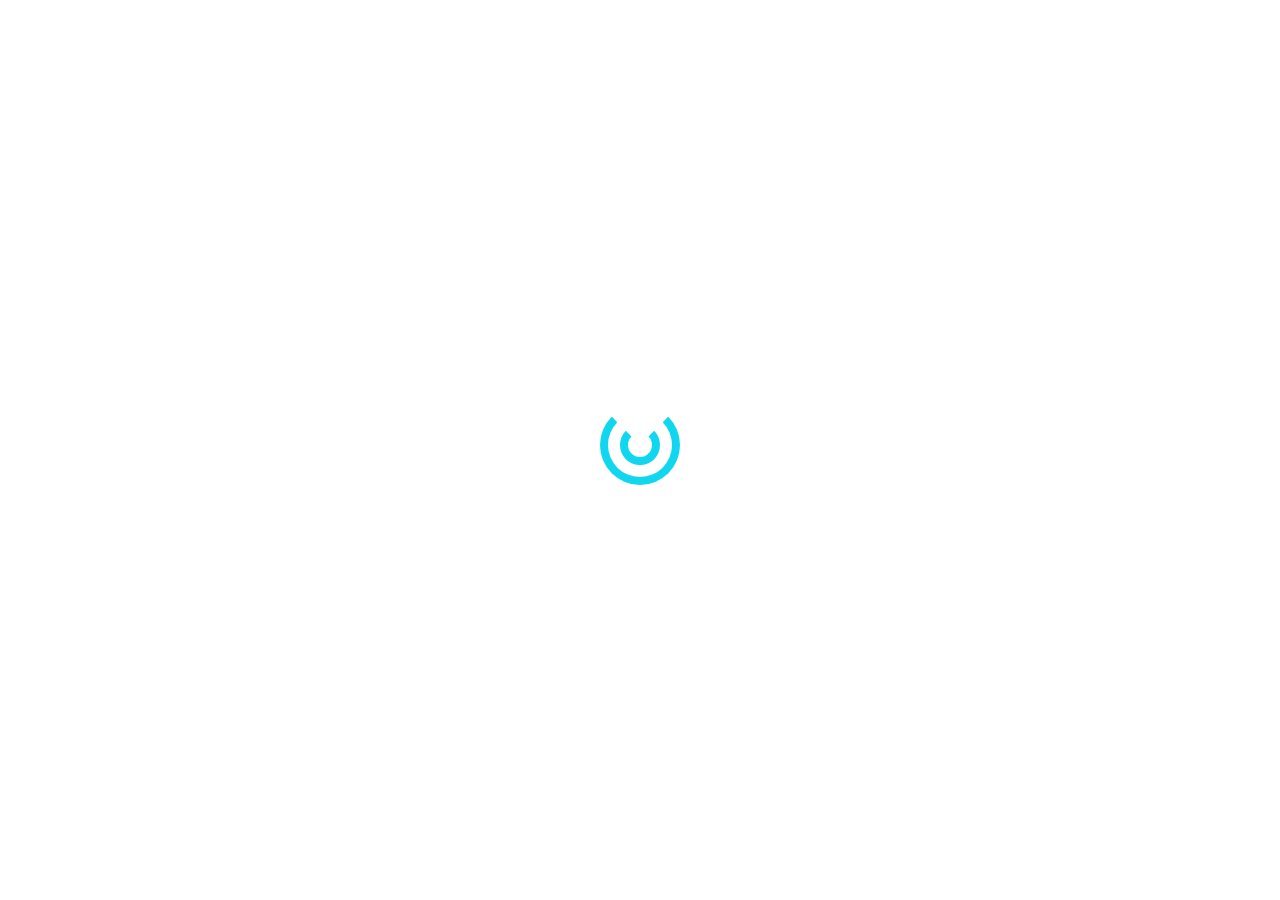
<file: template/index.html>
<!DOCTYPE html>
<html lang="en">
    <head>
        <meta charset="utf-8">
        <meta http-equiv="X-UA-Compatible" content="IE=edge">
        <meta name="viewport" content="width=device-width, initial-scale=1, maximum-scale=1" />
        <meta name="description" content="Mulan / CV Template + RTL" />
        <meta name="keywords" content="personal, mulan, marwaelmanawy, html5, vcard, resposnive, retina, resume, jquery, css3, bootstrap, portfolio" />
        <meta name="author" content="Marwa El-Manawy" />
        <link rel="icon" href="favicon.ico">
        <title>Mulan Resume/ CV Template + RTL</title>
        <!-- Bootstrap -->
        <link rel="stylesheet" href="css/bootstrap.min.css" type="text/css">
        <!-- Animation -->
        <link rel="stylesheet" href="css/animate.min.css" type="text/css">
        <!-- Owl Carousel -->
        <link rel="stylesheet" href="css/owl.carousel.min.css" type="text/css">
        <!-- Light Case -->
        <link rel="stylesheet" href="css/lightcase.min.css" type="text/css">
        <!-- Template style -->
        <link rel="stylesheet" href="css/style.css" type="text/css">
    </head>
    <body>
        <!-- preloader -->
        <div id="preloader">
            <div id="preloader-circle">
                <span></span>
                <span></span>
            </div>
        </div>
        <!-- /preloader -->

        <div class="wrapper-page">
            <!-- Header -->
            <header class="header">
                <div class="header-content">
                    <div class="profile-picture-block">
                        <div class="my-photo">
                            <img src="images/avatar.jpeg" class="img-fluid" alt="image">
                        </div>
                    </div>
                    <!-- Header Head -->
                    <div class="site-title-block">
                        <div class="site-title">Dai Nguyen</div>
                        <div class="type-wrap">
                            <div class="typed-strings">
                                <span>Senior Web Developer</span>
                                <span>Newbie Mobile Developer</span>
                                <span>and</span>
                                <span>Culi in Some Backend Languages</span>
                            </div>
                            <span class="typed"></span>
                        </div>
                    </div>
                    <!-- /Header Head -->

                    <!-- Navigation -->
                    <div class="site-nav">
                        <!-- Main menu -->
                        <ul class="header-main-menu" id="header-main-menu">
                            <li><a class="active" href="#home"><i class="fas fa-home"></i> Home</a></li>
                            <li><a href="#about-me"><i class="fas fa-user-tie"></i> About Me</a></li>
                            <li><a href="#resume"><i class="fas fa-award"></i> Resume</a></li>
                            <li><a href="#portfolio"><i class="fas fa-business-time"></i> Portfolio</a></li>
                            <li><a href="#blog"><i class="fas fa-book-reader"></i> Blog</a></li>
                            <li><a href="#contact"><i class="fas fa-paper-plane"></i> Contact</a></li>
                        </ul> 
                        <!-- /Main menu -->
                        <!-- Copyrights -->
                        <div class="copyrights">© 2019 All rights reserved.</div>
                        <!-- / Copyrights -->
                    </div>
                    <!-- /Navigation -->
                </div>
            </header>
            <!-- /Header -->

            <!-- Mobile Header -->
            <div class="responsive-header">
                <div class="responsive-header-name">
                    <img class="responsive-logo" src="images/avatar.jpeg" alt="" />
                    Dai Nguyen
                </div> 
                <span class="responsive-icon"><i class="lnr lnr-menu"></i></span>
            </div>
            <!-- /Mobile Header -->

            <!-- Main Content Pages -->
            <div class="content-pages">
                <!-- Subpages -->
                <div class="sub-home-pages">
                    <!-- Start Page home -->
                    <section id="home" class="sub-page start-page">
                        <div class="sub-page-inner">
                            <div class="mask"></div>
                            <div class="row">
                                <div class="col-sm-12 col-md-12 col-lg-12">
                                    <div class="title-block">
                                        <h2>Hello I'm Dai Nguyen</h2>
                                        <div class="type-wrap">
                                            <div class="typed-strings">
                                                <span>Senior Web Developer</span>
                                                <span>Newbie Mobile Developer</span>
                                                <span>and</span>
                                                <span>Culi in Some Backend Languages</span>
                                            </div>
                                            <span class="typed"></span>
                                        </div>
                                        <div class="home-buttons">
                                            <a href="#contact" class="bt-submit"><i class="lnr lnr-envelope"></i> Contact Me</a>
                                            <a href="#contact" class="bt-submit"><i class="lnr lnr-briefcase"></i> Hire Me</a>
                                        </div>
                                    </div>
                                </div>
                            </div>
                        </div>
                    </section>
                    <!-- /Start Page home -->

                    <!-- About Me Subpage -->
                    <section id="about-me" class="sub-page">
                        <div class="sub-page-inner">
                            <div class="section-title">
                                <div class="main-title">
                                    <div class="title-main-page">
                                        <h4>About me</h4>
                                        <p>Lorem ipsum dolor sit amet</p>
                                    </div>
                                </div>
                            </div>
                            <div class="section-content">
                                <!-- about me -->
                                <div class="row pb-30">
                                    <div class="col-xs-12 col-sm-12 col-md-6 col-lg-6">
                                        <h3>Mulan Rafiky</h3>
                                        <span class="about-location"><i class="lnr lnr-map-marker"></i> United States, America</span>
                                        <p class="about-content">
                                            Praesent ut tortor consectetur, semper sapien non, lacinia augue. Aenean arcu libero, facilisis et nisi non, tempus faucibus tortor. Mauris vel nulla aliquam, pellentesque enim ac, faucibus tortor. Nulla odio nibh, cursus sit amet urna id, dignissim euismod augue
                                        </p>
                                        <p class="about-content">
                                            Praesent ut tortor consectetur, semper sapien non, lacinia augue. Aenean arcu libero, facilisis et nisi non, tempus faucibus tortor. Mauris vel nulla aliquam, pellentesque enim ac, faucibus tortor. Nulla odio nibh, cursus sit amet urna id, dignissim euismod augue
                                        </p>
                                        <ul class="bout-list-summry row">
                                            <li class="col-xs-12 col-sm-12 col-md-4 col-lg-4">
                                                <div class="icon-info">
                                                    <i class="lnr lnr-briefcase"></i> 
                                                </div>
                                                <div class="details-info">
                                                    <h6>5 Years+ Job</h6>
                                                    <p>Experience</p>
                                                </div>
                                            </li>
                                            <li class="col-xs-12 col-sm-12 col-md-4 col-lg-4">
                                                <div class="icon-info">
                                                    <i class="lnr lnr-layers"></i> 
                                                </div>
                                                <div class="details-info">
                                                    <h6>300+ Projects</h6>
                                                    <p>Completed</p>
                                                </div>
                                            </li>
                                            <li class="col-xs-12 col-sm-12 col-md-4 col-lg-4">
                                                <div class="icon-info">
                                                    <i class="lnr lnr-coffee-cup"></i> 
                                                </div>
                                                <div class="details-info">
                                                    <h6>150+ Meetings</h6>
                                                    <p>Successful</p>
                                                </div>
                                            </li>
                                        </ul>
                                    </div>

                                    <div class="col-xs-6 col-sm-12 col-md-6 col-lg-6">
                                        <div class="box-img">
                                            <img src="images/about.png" class="img-fluid" alt="image">
                                        </div>
                                    </div>
                                </div>
                                <!-- /about me -->

                                <!-- services -->
                                <div class="special-block-bg">
                                    <div class="section-head">
                                        <h4>
                                            <span>What Actually I Do</span>
                                            My Services
                                        </h4>
                                    </div>
                                    <div class="row">
                                        <div class="col-xs-12 col-sm-12 col-md-6 col-lg-6">
                                            <div class="services-list">
                                                <!-- Service Item 1 -->
                                                <div class="service-block">
                                                    <div class="service-icon">
                                                        <i class="lnr lnr-code"></i>
                                                    </div>
                                                    <div class="service-text">
                                                        <h4>Web Development</h4>
                                                        <p>Pellentesque pellentesque, ipsum sit amet auctor accumsan, odio tortor bibendum massa, sit amet ultricies ex lectus scelerisque nibh. Ut non sodales odio.</p>
                                                    </div>
                                                </div>
                                                <!-- /Service Item 1 -->

                                                <!-- Service Item 2 -->
                                                <div class="service-block">
                                                    <div class="service-icon">
                                                        <i class="lnr lnr-laptop-phone"></i>
                                                    </div>
                                                    <div class="service-text">
                                                        <h4>Web Design</h4>
                                                        <p>Pellentesque pellentesque, ipsum sit amet auctor accumsan, odio tortor bibendum massa, sit amet ultricies ex lectus scelerisque nibh. Ut non sodales odio.</p>
                                                    </div>
                                                </div>
                                                <!-- Service Item 2 -->
                                            </div>
                                        </div>

                                        <div class="col-xs-12 col-sm-12 col-md-6 col-lg-6">
                                            <div class="services-list">
                                                <!-- Service Item 3 -->
                                                <div class="service-block">
                                                    <div class="service-icon">
                                                        <i class="lnr lnr-mic"></i>
                                                    </div>
                                                    <div class="service-text">
                                                        <h4>Voice Recorder</h4>
                                                        <p>Pellentesque pellentesque, ipsum sit amet auctor accumsan, odio tortor bibendum massa, sit amet ultricies ex lectus scelerisque nibh. Ut non sodales odio.</p>
                                                    </div>
                                                </div>
                                                <!-- Service Item 3 -->

                                                <!-- Service Item 4 -->
                                                <div class="service-block">
                                                    <div class="service-icon">
                                                        <i class="lnr lnr-camera"></i>
                                                    </div>
                                                    <div class="service-text">
                                                        <h4>Photography</h4>
                                                        <p>Pellentesque pellentesque, ipsum sit amet auctor accumsan, odio tortor bibendum massa, sit amet ultricies ex lectus scelerisque nibh. Ut non sodales odio.</p>
                                                    </div>
                                                </div>
                                                <!-- Service Item 4 -->
                                            </div>
                                        </div>
                                    </div>
                                </div>
                                <!-- /services -->

                                <!-- Video section -->
                                <div class="video-section">
                                    <div class="overlay pb-40 pt-40">
                                        <div class="container">
                                            <div class="row">
                                                <div class="col-xs-12 col-sm-12 col-md-7 col-lg-7">
                                                    <div class="sub-title">
                                                        <h6>Why You Hire Me?</h6>
                                                        <h2>I Am The Best Front End Expert in the marketplace</h2>
                                                    </div>
                                                </div>
                                                <div class="col-xs-12 col-sm-12 col-md-5 col-lg-5">
                                                    <div class="pulse-icon">
                                                        <div class="icon-wrap">
                                                            <a href="https//www.youtube.com/">
                                                                <i class="fa fa-play"></i> 
                                                            </a>
                                                        </div>
                                                        <div class="elements">
                                                            <div class="circle circle-outer"></div>
                                                            <div class="circle circle-inner"></div>
                                                            <div class="pulse pulse-1"></div>
                                                            <div class="pulse pulse-2"></div>
                                                            <div class="pulse pulse-3"></div>
                                                        </div>
                                                    </div>
                                                </div>
                                            </div>
                                        </div>
                                    </div>
                                </div>
                                <!-- /Video section -->

                                <!-- Fun Facts -->
                                <div class="row pb-30 pt-30">
                                    <div class="section-head col-sm-12">
                                        <h4>
                                            <span>Fun</span>
                                            Facts
                                        </h4>
                                    </div>
                                    <!-- Item 1 -->
                                    <div class="col-xs-12 col-sm-6 col-md-3 col-lg-3">
                                        <div class="pb-30">
                                            <div class="counter-block">
                                                <i class="pe-7s-smile"></i>
                                                <h4>Happy Clients</h4>
                                                <span class="counter-block-value" data-count="1000">0</span>
                                            </div>
                                        </div>
                                    </div>
                                    <!-- /Item 1-->

                                    <!-- Item 2 -->
                                    <div class="col-xs-12 col-sm-6 col-md-3 col-lg-3">
                                        <div class="pb-30">
                                            <div class="counter-block">
                                                <i class="pe-7s-light"></i>
                                                <h4>Experiences Years</h4>
                                                <span class="counter-block-value" data-count="7">0</span>
                                            </div>
                                        </div>
                                    </div>
                                    <!-- /Item 2 -->

                                    <!-- Item 3-->
                                    <div class="col-xs-12 col-sm-6 col-md-3 col-lg-3">
                                        <div class="pb-30">
                                            <div class="counter-block">
                                                <i class="pe-7s-cup"></i>
                                                <h4>Awards Won</h4>
                                                <span class="counter-block-value" data-count="15">0</span>
                                            </div>
                                        </div>
                                    </div>
                                    <!-- /Item 3 -->

                                    <!-- Item 4-->
                                    <div class="col-xs-12 col-sm-6 col-md-3 col-lg-3">
                                        <div class="pb-30">
                                            <div class="counter-block">
                                                <i class="pe-7s-coffee"></i>
                                                <h4>Meetings</h4>
                                                <span class="counter-block-value" data-count="500">0</span>
                                            </div>
                                        </div>
                                    </div>
                                    <!-- /Item 4-->
                                </div>
                                <!-- /Fun Facts -->

                                <!-- List Of Testimonials -->
                                <div class="special-block-bg">
                                    <div class="section-head">
                                        <h4>
                                            <span>What My Freedom</span>
                                            Client Say
                                        </h4>
                                    </div>
                                    <div class="testimonials owl-carousel">
                                        <!-- Testimonial item 1 -->
                                        <div class="testimonial-item">
                                            <div class="testimonial-content">
                                                <div class="testimonial-review">
                                                    <p>Wow what great experience, I love it! It's exactly what I've been looking for. Anna's group was the best investment I ever made. I don't know if I would have ever made it without her guidance and support!</p>
                                                </div>
                                            </div>            
                                            <div class="testimonial-footer">
                                                <div class="testimonial-avatar">
                                                    <img src="images/testimonials/testimonial-avatar-1.jpeg" alt="Gary Johnson"/>
                                                </div>              
                                                <div class="testimonial-owner-content">
                                                    <p class="testimonial-owner">Johny Melion</p>
                                                    <p class="testimonial-position">General Manager</p>
                                                    <ul class="testimonial-rating">
                                                        <li><i class="fa fa-star"></i></li>
                                                        <li><i class="fa fa-star"></i></li>
                                                        <li><i class="fa fa-star"></i></li>
                                                        <li><i class="fa fa-star"></i></li>
                                                        <li><i class="fa fa-star"></i></li>
                                                    </ul>
                                                </div>
                                            </div>
                                        </div>
                                        <!-- /Testimonial item 1 -->

                                        <!-- Testimonial item 2 -->
                                        <div class="testimonial-item">
                                            <div class="testimonial-content">
                                                <div class="testimonial-review">
                                                    <p>I like this group more and more each day. It makes my life a lot easier. It's really wonderful to be able to get support from like minded entrepreneurs. And Anna is always available to advise us. Thank you so much!</p>
                                                </div>
                                            </div>            
                                            <div class="testimonial-footer">
                                                <div class="testimonial-avatar">
                                                    <img src="images/testimonials/testimonial-avatar-2.jpeg" alt="Daniel Pringle"/>
                                                </div>              
                                                <div class="testimonial-owner-content">
                                                    <p class="testimonial-owner">Marita Swingy</p>
                                                    <p class="testimonial-position">Project Manager</p>
                                                    <ul class="testimonial-rating">
                                                        <li><i class="fa fa-star"></i></li>
                                                        <li><i class="fa fa-star"></i></li>
                                                        <li><i class="fa fa-star"></i></li>
                                                        <li><i class="fa fa-star"></i></li>
                                                        <li><i class="fa fa-star-half-alt"></i></li>
                                                    </ul>
                                                </div>
                                            </div>
                                        </div>
                                        <!-- /Testimonial item 2 -->

                                        <!-- Testimonial item 3 -->
                                        <div class="testimonial-item">
                                            <div class="testimonial-content">
                                                <div class="testimonial-review">
                                                    <p>I like this group more and more each day. It makes my life a lot easier. It's really wonderful to be able to get support from like minded entrepreneurs. And Anna is always available to advise us. Thank you so much!</p>
                                                </div>
                                            </div>            
                                            <div class="testimonial-footer">
                                                <div class="testimonial-avatar">
                                                    <img src="images/testimonials/testimonial-avatar-3.jpeg" alt="Billy Adams"/>
                                                </div>              
                                                <div class="testimonial-owner-content">
                                                    <p class="testimonial-owner">Flyn Jumary</p>
                                                    <p class="testimonial-position">Sales Manager</p>
                                                    <ul class="testimonial-rating">
                                                        <li><i class="fa fa-star"></i></li>
                                                        <li><i class="fa fa-star"></i></li>
                                                        <li><i class="fa fa-star"></i></li>
                                                        <li><i class="fa fa-star"></i></li>
                                                        <li><i class="fa fa-star"></i></li>
                                                    </ul>
                                                </div>
                                            </div>
                                        </div>
                                        <!-- /Testimonial item 3 -->
                                    </div>

                                </div>
                                <!-- /List Of Testimonials -->

                                <!-- Clients -->
                                <div class="row pt-50">
                                    <div class="col-xs-12 col-sm-12 col-md-12 col-lg-12">
                                        <div class="section-head">
                                            <h4>
                                                <span>My</span>
                                                Clients
                                            </h4>
                                        </div>
                                        <!-- List Of Clients -->
                                        <div class="clients owl-carousel">
                                            <div class="client-block">
                                                <a href="#" target="_blank" title="Client">
                                                    <img src="images/clients/3.png" alt="Client">
                                                </a>
                                            </div>
                                            <div class="client-block">
                                                <a href="#" target="_blank" title="Client">
                                                    <img src="images/clients/3.png" alt="Client">
                                                </a>
                                            </div>
                                            <div class="client-block">
                                                <a href="#" target="_blank" title="Client">
                                                    <img src="images/clients/3.png" alt="Client">
                                                </a>
                                            </div>
                                            <div class="client-block">
                                                <a href="#" target="_blank" title="Client">
                                                    <img src="images/clients/3.png" alt="Client">
                                                </a>
                                            </div>
                                            <div class="client-block">
                                                <a href="#" target="_blank" title="Client">
                                                    <img src="images/clients/3.png" alt="Client">
                                                </a>
                                            </div>
                                            <div class="client-block">
                                                <a href="#" target="_blank" title="Client">
                                                    <img src="images/clients/3.png" alt="Client">
                                                </a>
                                            </div>
                                            <div class="client-block">
                                                <a href="#" target="_blank" title="Client">
                                                    <img src="images/clients/3.png" alt="Client">
                                                </a>
                                            </div>  
                                            <div class="client-block">
                                                <a href="#" target="_blank" title="Client">
                                                    <img src="images/clients/3.png" alt="Client">
                                                </a>
                                            </div>  
                                            <div class="client-block">
                                                <a href="#" target="_blank" title="Client">
                                                    <img src="images/clients/3.png" alt="Client">
                                                </a>
                                            </div>  
                                        </div>
                                        <!-- /List Of Clients -->
                                    </div>
                                </div>
                                <!-- /Clients Block -->
                            </div>
                        </div>
                    </section>
                    <!-- About Me Subpage -->

                    <!-- Resume Subpage -->
                    <section id="resume" class="sub-page">
                        <div class="sub-page-inner">
                            <div class="section-title">
                                <div class="main-title">
                                    <div class="title-main-page">
                                        <h4>Resume</h4>
                                        <p>Lorem ipsum dolor sit amet</p>
                                    </div>
                                </div>
                            </div>

                            <div class="section-content">
                                <div class="row">
                                    <div class="col-xs-12 col-sm-12 col-md-12">

                                        <!-- Work History -->
                                        <div class="pb-300">
                                            <div class="section-head col-sm-12">
                                                <h4>
                                                    <span>My Professional</span>
                                                    Work History
                                                </h4>
                                                <a class="bt-submit" href="dummy-resume.txt"><i class="fas fa-cloud-download-alt"></i> Download Resume</a>
                                            </div>

                                            <div class="main-timeline">
                                                <div class="timeline currecnt">
                                                    <div class="timeline-icon">
                                                        <img src="images/resume/4.png" alt="">
                                                    </div>
                                                    <div class="timeline-content">
                                                        <span class="date">Apr 2015 - Till Now</span>
                                                        <h5 class="title">Software Engineer</h5>
                                                        <p class="description">
                                                            Lorem ipsum dolor sit amet, consectetur adipiscing elit. Vestibulum mattis felis vitae risus pulvinar tincidunt. Nam ac venenatis enim. Aenean hendrerit justo sed.

                                                        </p>
                                                    </div>
                                                </div>

                                                <div class="timeline">
                                                    <div class="timeline-icon">
                                                        <img src="images/resume/3.png" alt="">
                                                    </div>
                                                    <div class="timeline-content">
                                                        <span class="date">Apr 2016 - Mar 2017</span>
                                                        <h5 class="title">Web Developer</h5>
                                                        <p class="description">
                                                            Lorem ipsum dolor sit amet, consectetur adipiscing elit. Vestibulum mattis felis vitae risus pulvinar tincidunt. Nam ac venenatis enim. Aenean hendrerit justo sed.

                                                        </p>
                                                    </div>
                                                </div>

                                                <div class="timeline">
                                                    <div class="timeline-icon">
                                                        <img src="images/resume/2.png" alt="">
                                                    </div>
                                                    <div class="timeline-content  s-m-0 pb-0">
                                                        <span class="date">May 2017 - Mar 2018</span>
                                                        <h5 class="title">Frontend Developer</h5>
                                                        <p class="description">
                                                            Lorem ipsum dolor sit amet, consectetur adipiscing elit. Vestibulum mattis felis vitae risus pulvinar tincidunt. Nam ac venenatis enim. Aenean hendrerit justo sed.

                                                        </p>
                                                    </div>
                                                </div>

                                            </div>
                                        </div>   
                                        <!-- /Work History -->

                                        <!-- Skills -->
                                        <div class="pb-30 pt-30">
                                            <div class="row list-skills">
                                                <!-- Work Skills -->
                                                <div class="col-md-7">
                                                    <div class="special-block-bg">
                                                        <div class="section-head">
                                                            <h4>
                                                                <span>My Professional </span>
                                                                Work Skills
                                                            </h4>
                                                        </div>
                                                        <div class="skills-items skills-progressbar">
                                                            <div class="skill-item">
                                                                <h4>PHP</h4>
                                                                <div class="progress">
                                                                    <div class="progress-bar wow fadeInLeft" data-progress="95%" style="width: 95%;" data-wow-duration="1.5s" data-wow-delay="1.2s"> </div>
                                                                </div>
                                                                <span>95%</span>
                                                            </div>
                                                            <div class="skill-item">
                                                                <h4>Java</h4>
                                                                <div class="progress">
                                                                    <div class="progress-bar wow fadeInLeft" data-progress="85%" style="width: 85%;" data-wow-duration="1.5s" data-wow-delay="1.2s"> </div>
                                                                </div>
                                                                <span>85%</span>
                                                            </div>
                                                            <div class="skill-item">
                                                                <h4>C#</h4>
                                                                <div class="progress">
                                                                    <div class="progress-bar wow fadeInLeft" data-progress="75%" style="width: 75%;" data-wow-duration="1.5s" data-wow-delay="1.2s"> </div>
                                                                </div>
                                                                <span>75%</span>
                                                            </div>
                                                            <div class="skill-item">
                                                                <h4>C++</h4>
                                                                <div class="progress">
                                                                    <div class="progress-bar wow fadeInLeft" data-progress="70%" style="width: 70%;" data-wow-duration="1.5s" data-wow-delay="1.2s"> </div>
                                                                </div>
                                                                <span>70%</span>
                                                            </div>


                                                        </div>
                                                    </div>
                                                </div>
                                                <!-- /Work Skills -->

                                                <!-- Languages Skills -->
                                                <div class="col-md-5">
                                                    <div class="special-block-bg">
                                                        <div class="section-head">
                                                            <h4>
                                                                <span>My Professional</span>
                                                                Language Skills 
                                                            </h4>
                                                        </div>
                                                        <div class="skills-items">
                                                            <div class="language-skill row">
                                                                <h4 class="col-md-6 text-left">English <span>Fluent</span> </h4>
                                                                <ul class="col-md-6 text-right rating">
                                                                    <li><i class="fa fa-star"></i></li>
                                                                    <li><i class="fa fa-star"></i></li>
                                                                    <li><i class="fa fa-star"></i></li>
                                                                    <li><i class="fa fa-star"></i></li>
                                                                    <li><i class="fa fa-star"></i></li>
                                                                </ul>
                                                            </div>
                                                            <div class="language-skill row">
                                                                <h4 class="col-md-6 text-left">Arabic <span>Native</span> </h4>
                                                                <ul class="col-md-6 text-right rating">
                                                                    <li><i class="fa fa-star"></i></li>
                                                                    <li><i class="fa fa-star"></i></li>
                                                                    <li><i class="fa fa-star"></i></li>
                                                                    <li><i class="fa fa-star"></i></li>
                                                                    <li><i class="fa fa-star-half-alt"></i></li>
                                                                </ul>
                                                            </div>
                                                            <div class="language-skill row">
                                                                <h4 class="col-md-6 text-left">Germany <span>Conversional</span> </h4>
                                                                <ul class="col-md-6 text-right rating">
                                                                    <li><i class="fa fa-star"></i></li>
                                                                    <li><i class="fa fa-star"></i></li>
                                                                    <li><i class="fa fa-star"></i></li>
                                                                    <li><i class="fa fa-star"></i></li>
                                                                    <li><i class="fa fa-star half-star"></i></li>
                                                                </ul>
                                                            </div>
                                                            <div class="language-skill row">
                                                                <h4 class="col-md-6 text-left">Turkey <span>Basic</span> </h4>
                                                                <ul class="col-md-6 text-right rating">
                                                                    <li><i class="fa fa-star"></i></li>
                                                                    <li><i class="fa fa-star"></i></li>
                                                                    <li><i class="fa fa-star"></i></li>
                                                                    <li><i class="fa fa-star half-star"></i></li>
                                                                    <li><i class="fa fa-star half-star"></i></li>
                                                                </ul>
                                                            </div>
                                                            <div class="language-skill row">
                                                                <h4 class="col-md-6 text-left">Indian <span>Basic</span> </h4>
                                                                <ul class="col-md-6 text-right rating">
                                                                    <li><i class="fa fa-star"></i></li>
                                                                    <li><i class="fa fa-star"></i></li>
                                                                    <li><i class="fa fa-star"></i></li>
                                                                    <li><i class="fa fa-star half-star"></i></li>
                                                                    <li><i class="fa fa-star half-star"></i></li>
                                                                </ul>
                                                            </div>
                                                        </div>
                                                    </div>
                                                </div>
                                                <!-- /Languages Skills -->
                                            </div>
                                        </div>
                                        <!-- /Skills -->

                                        <!-- Education History -->
                                        <div class="pt-30">   
                                            <div class="section-head">
                                                <h4>
                                                    <span>My Education</span>
                                                    Background History
                                                </h4>
                                            </div>
                                            <div class="main-timeline">
                                                <div class="timeline currecnt">
                                                    <div class="timeline-icon">
                                                        <img src="images/resume/1.png" alt="">
                                                    </div>
                                                    <div class="timeline-content">
                                                        <span class="date">Apr 2015 - Till Now</span>
                                                        <h5 class="title">Software Engineer</h5>
                                                        <p class="description">
                                                            Lorem ipsum dolor sit amet, consectetur adipiscing elit. Vestibulum mattis felis vitae risus pulvinar tincidunt. Nam ac venenatis enim. Aenean hendrerit justo sed.

                                                        </p>
                                                    </div>
                                                </div>

                                                <div class="timeline">
                                                    <div class="timeline-icon">
                                                        <img src="images/resume/1.png" alt="">
                                                    </div>
                                                    <div class="timeline-content">
                                                        <span class="date">Apr 2016 - Mar 2017</span>
                                                        <h5 class="title">Web Developer</h5>
                                                        <p class="description">
                                                            Lorem ipsum dolor sit amet, consectetur adipiscing elit. Vestibulum mattis felis vitae risus pulvinar tincidunt. Nam ac venenatis enim. Aenean hendrerit justo sed.

                                                        </p>
                                                    </div>
                                                </div>

                                                <div class="timeline">
                                                    <div class="timeline-icon">
                                                        <img src="images/resume/1.png" alt="">
                                                    </div>
                                                    <div class="timeline-content">
                                                        <span class="date">May 2017 - Mar 2018</span>
                                                        <h5 class="title">Frontend Developer</h5>
                                                        <p class="description">
                                                            Lorem ipsum dolor sit amet, consectetur adipiscing elit. Vestibulum mattis felis vitae risus pulvinar tincidunt. Nam ac venenatis enim. Aenean hendrerit justo sed.

                                                        </p>
                                                    </div>
                                                </div>

                                            </div>
                                        </div>
                                        <!-- /Education History -->
                                    </div>
                                </div>
                            </div>
                        </div>
                    </section>
                    <!-- End of Resume Subpage -->

                    <!-- Portfolio Subpage -->
                    <section id="portfolio" class="sub-page">
                        <div class="sub-page-inner">
                            <div class="section-title">
                                <div class="main-title">
                                    <div class="title-main-page">
                                        <h4>Portfolio</h4>
                                        <p>Samples of some of my work from the past year.</p>
                                    </div>
                                </div>
                            </div>

                            <div class="section-content">
                                <div class="filter-tabs">
                                    <button class="fil-cat" data-rel="all"><span>0</span> All</button>
                                    <button class="fil-cat" data-rel="photography"><span>05</span> Websites</button>
                                    <button class="fil-cat" data-rel="web-design"><span>07</span> Decorations</button>
                                    <button class="fil-cat" data-rel="branding"><span>12</span> Business Logo</button>
                                </div>

                                <div class="portfolio-grid portfolio-trigger" id="portfolio-page">
                                    <div class="label-portfolio"><span class="rotated-sub">project</span><span class="project-count">8</span></div>
                                    <div class="row">
                                        <div class="col-lg-6 col-md-6 col-sm-12 col-xs-12 portfolio-item branding photography all">
                                            <div class="portfolio-img">
                                                <img src="images/portfolio/portfolio-img-1.jpeg" class="img-responsive" alt="">
                                            </div>
                                            <div class="portfolio-data">
                                                <h4><a href="portfolio-single.html">Company Branding</a></h4>
                                                <p class="meta">Branding + Photography</p>
                                                <div class="portfolio-attr"> 
                                                    <a href="portfolio-single.html"><i class="lnr lnr-link"></i></a> 
                                                    <a href="images/portfolio/portfolio-img-1.jpeg" data-rel="lightcase:gal" title="Image Caption"><i class="lnr lnr-move"></i></a> 
                                                </div>
                                            </div>
                                        </div>
                                        <div class="col-lg-6 col-md-6 col-sm-12 col-xs-12 portfolio-item web-design branding all">
                                            <div class="portfolio-img"><img src="images/portfolio/portfolio-img-2.jpeg" class="img-responsive" alt=""></div>
                                            <div class="portfolio-data">
                                                <h4><a href="portfolio-single.html">Home Decoration</a></h4>
                                                <p class="meta">Web design + Branding</p>
                                                <div class="portfolio-attr"> 
                                                    <a href="portfolio-single.html"><i class="lnr lnr-link"></i></a> 
                                                    <a href="images/portfolio/portfolio-img-2.jpeg" data-rel="lightcase:gal" title="Image Caption"><i class="lnr lnr-move"></i></a> 
                                                </div>                                              
                                            </div>
                                        </div>
                                        <div class="col-lg-6 col-md-6 col-sm-12 col-xs-12 portfolio-item branding all">
                                            <div class="portfolio-img"><img src="images/portfolio/portfolio-img-3.jpeg" class="img-responsive" alt=""></div>
                                            <div class="portfolio-data">
                                                <h4><a href="portfolio-single.html">Photography</a></h4>
                                                <p class="meta">Branding</p>
                                                <div class="portfolio-attr"> 
                                                    <a href="portfolio-single.html"><i class="lnr lnr-link"></i></a> 
                                                    <a href="images/portfolio/portfolio-img-3.jpeg" data-rel="lightcase:gal" title="Image Caption"><i class="lnr lnr-move"></i></a> 
                                                </div>                                             
                                            </div>
                                        </div>
                                        <div class="col-lg-6 col-md-6 col-sm-12 col-xs-12 portfolio-item web-design branding all">
                                            <div class="portfolio-img"><img src="images/portfolio/portfolio-img-4.jpeg" class="img-responsive" alt=""></div>
                                            <div class="portfolio-data">
                                                <h4><a href="portfolio-single.html">Furniture branding</a></h4>
                                                <p class="meta">Web design + Branding</p>
                                                <div class="portfolio-attr"> 
                                                    <a href="portfolio-single.html"><i class="lnr lnr-link"></i></a> 
                                                    <a href="images/portfolio/portfolio-img-4.jpeg" data-rel="lightcase:gal" title="Image Caption"><i class="lnr lnr-move"></i></a> 
                                                </div>                                              
                                            </div>
                                        </div>
                                        <div class="col-lg-6 col-md-6 col-sm-12 col-xs-12 portfolio-item branding all">
                                            <div class="portfolio-img"><img src="images/portfolio/portfolio-img-5.jpeg" class="img-responsive" alt=""></div>
                                            <div class="portfolio-data">
                                                <h4><a href="portfolio-single.html">Flowers power</a></h4>
                                                <p class="meta">Branding</p>
                                                <div class="portfolio-attr"> 
                                                    <a href="portfolio-single.html"><i class="lnr lnr-link"></i></a> 
                                                    <a href="images/portfolio/portfolio-img-5.jpeg" data-rel="lightcase:gal" title="Image Caption"><i class="lnr lnr-move"></i></a> 
                                                </div>                                                
                                            </div>
                                        </div>
                                        <div class="col-lg-6 col-md-6 col-sm-12 col-xs-12 portfolio-item web-design branding all">
                                            <div class="portfolio-img"><img src="images/portfolio/portfolio-img-6.jpeg" class="img-responsive" alt=""></div>
                                            <div class="portfolio-data">
                                                <h4><a href="portfolio-single.html">Furniture branding</a></h4>
                                                <p class="meta">Web design + Branding</p>
                                                <div class="portfolio-attr"> 
                                                    <a href="portfolio-single.html"><i class="lnr lnr-link"></i></a> 
                                                    <a href="images/portfolio/portfolio-img-6.jpeg" data-rel="lightcase:gal" title="Image Caption"><i class="lnr lnr-move"></i></a> 
                                                </div>                                               
                                            </div>
                                        </div>
                                        <div class="col-lg-6 col-md-6 col-sm-12 col-xs-12 portfolio-item branding all">
                                            <div class="portfolio-img"><img src="images/portfolio/portfolio-img-7.jpeg" class="img-responsive" alt=""></div>
                                            <div class="portfolio-data">
                                                <h4><a href="portfolio-single.html">Flowers power</a></h4>
                                                <p class="meta">Branding</p>
                                                <div class="portfolio-attr"> 
                                                    <a href="portfolio-single.html"><i class="lnr lnr-link"></i></a> 
                                                    <a href="images/portfolio/portfolio-img-7.jpeg" data-rel="lightcase:gal" title="Image Caption"><i class="lnr lnr-move"></i></a> 
                                                </div>                                                
                                            </div>
                                        </div>
                                        <div class="col-lg-6 col-md-6 col-sm-12 col-xs-12 portfolio-item web-design branding all">
                                            <div class="portfolio-img"><img src="images/portfolio/portfolio-img-8.jpeg" class="img-responsive" alt=""></div>
                                            <div class="portfolio-data">
                                                <h4><a href="portfolio-single.html">Furniture branding</a></h4>
                                                <p class="meta">Web design + Branding</p>
                                                <div class="portfolio-attr"> 
                                                    <a href="portfolio-single.html"><i class="lnr lnr-link"></i></a> 
                                                    <a href="images/portfolio/portfolio-img-8.jpeg" data-rel="lightcase:gal" title="Image Caption"><i class="lnr lnr-move"></i></a> 
                                                </div>                                               
                                            </div>
                                        </div>
                                    </div>
                                </div>
                            </div>
                        </div>
                    </section>
                    <!-- /Portfolio Subpage -->

                    <!-- Blog Subpage -->
                    <section id="blog" class="sub-page">
                        <div class="sub-page-inner">
                            <div class="section-title">
                                <div class="main-title">
                                    <div class="title-main-page">
                                        <h4>Blog</h4>
                                        <p>We share our news and blog</p>
                                    </div>
                                </div>
                            </div>

                            <div class="section-content">
                                <div class="row blog-grid-flex">
                                    <div class="col-md-4 col-sm-6 blog-item-quote blog-item">
                                        <div class="blog-article">
                                            <div class="post-format"> <span class="post-format-icon"><i class="fas fa-quote-right"></i></span> </div>
                                            <div class="comment-like"> <span><i class="fas fa-comment" aria-hidden="true"></i> 30</span> <span><i class="fas fa-heart" aria-hidden="true"></i> 15</span> </div>
                                            <div class="article-img">
                                                <a href="blog-single.html"><img src="images/blog/1.jpeg" class="img-responsive" alt=""></a>
                                            </div>
                                            <div class="article-content">
                                                <div>
                                                    <h4><a href="blog-single.html">Design is not just what it looks like .Design is how it works .</a></h4>
                                                    <div class="meta"> <span><i>Feb</i> 16,2016</span> <span><i>In</i> <a href="#">Shopping</a></span> <span><i>Tags</i> <a href="#">Trends</a></span> </div>
                                                    <div class="article-link"> <a href="blog-single.html"><i class="lnr lnr-arrow-right"></i></a> </div>
                                                </div>
                                            </div>
                                        </div>
                                    </div>
                                    <div class="col-md-8 col-sm-6 blog-item">
                                        <div class="blog-article">
                                            <div class="post-format"> <span class="post-format-icon"><i class="lnr lnr-picture"></i></span> </div>
                                            <div class="comment-like"> <span><i class="fas fa-comment" aria-hidden="true"></i> 30</span> <span><i class="fas fa-heart" aria-hidden="true"></i> 15</span> </div>
                                            <div class="article-img">
                                                <a href="blog-single.html"> <img src="images/blog/2.jpeg" class="img-responsive" alt=""></a>
                                            </div>
                                            <div class="article-link"> <a href="blog-single.html"><i class="lnr lnr-arrow-right"></i></a> </div>
                                            <div class="article-content">
                                                <h4><a href="blog-single.html">The new clear bolg </a></h4>
                                                <div class="meta"> <span><i>Feb</i> 16,2016</span> <span><i>In</i> <a href="#">Shopping</a></span> <span><i>Tags</i> <a href="#">Trends</a></span> </div>
                                                <p>There are many variations of passages of Lorem Ipsum available, but the majority .</p>
                                            </div>
                                        </div>
                                    </div>
                                    <div class="col-md-4 col-sm-6 blog-item">
                                        <div class="blog-article">
                                            <div class="post-format"> <span class="post-format-icon"><i class="lnr lnr-film-play"></i></span> </div>
                                            <div class="comment-like"> <span><i class="fas fa-comment" aria-hidden="true"></i> 30</span> <span><i class="fas fa-heart" aria-hidden="true"></i> 15</span> </div>
                                            <div class="article-img">
                                                <a href="blog-single.html"> <img src="images/blog/3.jpeg" class="img-responsive" alt=""></a>
                                            </div>
                                            <div class="article-link"> <a href="blog-single.html"><i class="lnr lnr-arrow-right"></i></a> </div>
                                            <div class="article-content">
                                                <h4><a href="blog-single.html">Content builder posts</a></h4>
                                                <div class="meta"> <span><i>Feb</i> 16,2016</span> <span><i>In</i> <a href="#">Shopping</a></span> <span><i>Tags</i> <a href="#">Trends</a></span> </div>
                                                <p>There are many variations of passages of Lorem Ipsum available, but the majority .</p>
                                            </div>
                                        </div>
                                    </div>
                                    <div class="col-md-4 col-sm-6 blog-item">
                                        <div class="blog-article">
                                            <div class="post-format"> <span class="post-format-icon"><i class="lnr lnr-picture"></i></span> </div>
                                            <div class="comment-like"> <span><i class="fas fa-comment" aria-hidden="true"></i> 30</span> <span><i class="fas fa-heart" aria-hidden="true"></i> 15</span> </div>
                                            <div class="article-img">
                                                <a href="blog-single.html"> <img src="images/blog/4.jpeg" class="img-responsive" alt=""></a>
                                            </div>
                                            <div class="article-link"> <a href="blog-single.html"><i class="lnr lnr-arrow-right"></i></a> </div>
                                            <div class="article-content">
                                                <h4><a href="blog-single.html">Transitions In Design</a></h4>
                                                <div class="meta"> <span><i>Feb</i> 16,2016</span> <span><i>In</i> <a href="#">Shopping</a></span> <span><i>Tags</i> <a href="#">Trends</a></span> </div>
                                                <p>There are many variations of passages of Lorem Ipsum available, but the majority .</p>
                                            </div>
                                        </div>
                                    </div>
                                    <div class="col-md-4 col-sm-6 blog-item">
                                        <div class="blog-article">
                                            <div class="post-format"> <span class="post-format-icon"><i class="lnr lnr-picture"></i></span> </div>
                                            <div class="comment-like"> <span><i class="fas fa-comment" aria-hidden="true"></i> 30</span> <span><i class="fas fa-heart" aria-hidden="true"></i> 15</span> </div>
                                            <div class="article-img">
                                                <a href="blog-single.html"> <img src="images/blog/5.jpeg" class="img-responsive" alt=""></a>
                                            </div>
                                            <div class="article-link"> <a href="blog-single.html"><i class="lnr lnr-arrow-right"></i></a> </div>
                                            <div class="article-content">
                                                <h4><a href="blog-single.html">Comfort classy outfits</a></h4>
                                                <div class="meta"> <span><i>Feb</i> 16,2016</span> <span><i>In</i> <a href="#">Shopping</a></span> <span><i>Tags</i> <a href="#">Trends</a></span> </div>
                                                <p>There are many variations of passages of Lorem Ipsum available, but the majority .</p>
                                            </div>
                                        </div>
                                    </div>
                                    <div class="col-md-4 col-sm-6 blog-item">
                                        <div class="blog-article">
                                            <div class="post-format"> <span class="post-format-icon"><i class="lnr lnr-film-play"></i></span> </div>
                                            <div class="comment-like"> <span><i class="fas fa-comment" aria-hidden="true"></i> 30</span> <span><i class="fas fa-heart" aria-hidden="true"></i> 15</span> </div>
                                            <div class="article-img">
                                                <a href="blog-single.html"> <img src="images/blog/6.jpeg" class="img-responsive" alt=""></a>
                                            </div>
                                            <div class="article-link"> <a href="blog-single.html"><i class="lnr lnr-arrow-right"></i></a> </div>
                                            <div class="article-content">
                                                <h4><a href="blog-single.html">Recent trends in story</a></h4>
                                                <div class="meta"> <span><i>Feb</i> 16,2016</span> <span><i>In</i> <a href="#">Shopping</a></span> <span><i>Tags</i> <a href="#">Trends</a></span> </div>
                                                <p>There are many variations of passages of Lorem Ipsum available, but the majority .</p>
                                            </div>
                                        </div>
                                    </div>
                                    <div class="col-md-4 col-sm-6 blog-item">
                                        <div class="blog-article">
                                            <div class="post-format"> <span class="post-format-icon"><i class="lnr lnr-music-note"></i></span></div>
                                            <div class="comment-like"> <span><i class="fas fa-comment" aria-hidden="true"></i> 30</span> <span><i class="fas fa-heart" aria-hidden="true"></i> 15</span> </div>
                                            <div class="article-img">
                                                <a href="blog-single.html"> <img src="images/blog/7.jpeg" class="img-responsive" alt=""></a>
                                            </div>
                                            <div class="article-link"> <a href="blog-single.html"><i class="lnr lnr-arrow-right"></i></a> </div>
                                            <div class="article-content">
                                                <h4><a href="blog-single.html">Social media websites</a></h4>
                                                <div class="meta"> <span><i>Feb</i> 16,2016</span> <span><i>In</i> <a href="#">Shopping</a></span> <span><i>Tags</i> <a href="#">Trends</a></span> </div>
                                                <p>There are many variations of passages of Lorem Ipsum available, but the majority .</p>
                                            </div>
                                        </div>
                                    </div>
                                    <div class="col-md-4 col-sm-6 blog-item-quote blog-item">
                                        <div class="blog-article">
                                            <div class="post-format"> <span class="post-format-icon"><i class="lnr lnr-picture"></i></span> </div>
                                            <div class="comment-like"> <span><i class="fas fa-comment" aria-hidden="true"></i> 30</span> <span><i class="fas fa-heart" aria-hidden="true"></i> 15</span> </div>
                                            <div class="article-img">
                                                <a href="blog-single.html"> <img src="images/blog/8.jpeg" class="img-responsive" alt=""></a>
                                            </div>
                                            <div class="article-content">
                                                <div>
                                                    <h4><a href="blog-single.html">Design is not just what it looks like .Design is how it works .</a></h4>
                                                    <div class="meta"> <span><i>Feb</i> 16,2016</span> <span><i>In</i> <a href="#">Shopping</a></span> <span><i>Tags</i> <a href="#">Trends</a></span> </div>
                                                    <div class="article-link"> <a href="blog-single.html"><i class="lnr lnr-arrow-right"></i></a> </div>
                                                </div>
                                            </div>
                                        </div>
                                    </div>
                                </div>
                                <div class="pagination-nav nav-center">
                                    <a href="#" class="btn btn-prev"><i class="lnr lnr-arrow-left"></i> prev</a> 
                                    <a href="#" class="btn btn-next">next <i class="lnr lnr-arrow-right"></i></a>
                                </div>
                            </div>
                        </div>
                    </section>
                    <!-- /Blog Subpage -->

                    <!-- Contact Subpage -->
                    <section id="contact" class="sub-page">
                        <div class="sub-page-inner">
                            <div class="section-title">
                                <div class="main-title">
                                    <div class="title-main-page">
                                        <h4>Contact</h4>
                                        <p>NEED SOME HELP?</p>
                                    </div>
                                </div>
                            </div>
                            <!-- Contact Form -->
                            <div class="row contact-form pb-30">
                                <div class="col-sm-12 col-md-5 col-lg-5 left-background">
                                    <img src="images/mailbox.png" alt="image"/>
                                </div>
                                <div class="col-sm-12 col-md-7 col-lg-7">
                                    <div class="form-contact-me">
                                        <div id="show_contact_msg"></div>
                                        <form method="post" id="contact-form" action="php/contact.php">
                                            <input name="name" id="name" type="text" placeholder="Name:" required autocomplete="off">
                                            <input name="email" id="email" type="email" placeholder="Email:" required autocomplete="off">
                                            <textarea name="comment" id="comment" placeholder="Message:" required rows="6"></textarea>
                                            <input class="bt-submit" type="submit" value="Send Message">
                                        </form>
                                    </div>
                                </div>
                            </div>
                            <!-- /Contact Form -->

                            <!-- Contact Details -->
                            <div class="pt-50 pb-30">
                                <div class="section-head">
                                    <h4>
                                        <span>Contact Information</span>
                                        Find me here
                                    </h4>
                                </div>

                                <!-- Contact Info -->
                                <div class="sidebar-textbox row pb-50">
                                    <div class="contact-info d-flex col-md-4">
                                        <div class="w-25">
                                            <div class="contact-icon">
                                                <i class="fas fa-phone"></i>
                                            </div>
                                        </div>
                                        <div class="contact-text w-75">
                                            <h2>Phone</h2>
                                            <p>(+881) 111 222 333</p>
                                            <p>(+881) 111 222 333</p>
                                        </div>
                                    </div>
                                    <div class="contact-info d-flex col-md-4">
                                        <div class="w-25">
                                            <div class="contact-icon">
                                                <i class="far fa-envelope-open"></i>
                                            </div>
                                        </div>
                                        <div class="contact-text w-75">
                                            <h2>Email</h2>
                                            <p>info@domain.com</p>
                                            <p>name@domain.com</p>
                                        </div>
                                    </div>
                                    <div class="contact-info d-flex col-md-4">
                                        <div class="w-25">
                                            <div class="contact-icon">
                                                <i class="fas fa-map-marker-alt"></i>
                                            </div>
                                        </div>
                                        <div class="contact-text w-75">
                                            <h2>Address</h2>
                                            <p>123 New Yourk D Block 1100, <br> Street 2011 USA</p>
                                        </div>
                                    </div>
                                </div>
                                <!-- /Contact info -->

                                <!-- Map Container -->
                                <div class="contact-map pt-50">
                                    <!-- GOOGLE MAP -->
                                    <div id="google-map"></div>	
                                </div>
                                <!-- /Map Container -->

                                <!-- Social Media -->
                                <div class="pt-50">
                                    <div class="social-media-block">
                                        <h4>Follow Me: </h4>
                                        <ul class="social-media-links">
                                            <li><a href="#"><i class="fab fa-facebook-f"></i></a></li>
                                            <li><a href="#"><i class="fab fa-twitter"></i></a></li>
                                            <li><a href="#"><i class="fab fa-linkedin-in"></i></a></li>
                                            <li><a href="#"><i class="fab fa-google-plus-g"></i></a></li>
                                            <li><a href="#"><i class="fab fa-behance"></i></a></li>
                                            <li><a href="#"><i class="fab fa-youtube"></i></a></li>
                                            <li><a href="#"><i class="fab fa-snapchat-ghost"></i></a></li>
                                            <li><a href="#"><i class="fab fa-vimeo-v"></i></a></li>
                                            <li><a href="#"><i class="fab fa-pinterest-p"></i></a></li>
                                            <li><a href="#"><i class="fab fa-instagram"></i></a></li>
                                        </ul>
                                    </div>
                                </div>
                                <!-- /Social Media -->
                            </div>
                            <!-- /Contact Details -->  
                        </div>
                    </section>
                    <!-- End Contact Subpage -->

                </div>
                <!-- /Page changer wrapper -->
            </div>
            <!-- /Main Content -->
        </div>

        <!--JS Files-->
        <script src="js/jquery.min.js"></script>
        <script src="js/bootstrap.min.js"></script>
        <!--Owl Coursel-->
        <script src="js/owl.carousel.min.js"></script>
        <!-- Typing Text -->
        <script src="js/typed.min.js"></script> 
        <!--Images LightCase-->
        <script src="js/lightcase.min.js"></script>
        <!-- Portfolio filter -->
        <script src="js/jquery.isotope.min.js"></script>
        <!-- Wow Animation -->
        <script src="js/wow.min.js"></script>  
        <!-- Map -->
        <script src="https://maps.google.com/maps/api/js?key=AIzaSyBkdsK7PWcojsO-o_q2tmFOLBfPGL8k8Vg&amp;language=en"></script>
        <!-- Main Script -->
        <script src="js/script.js"></script>
    </body>
<script>'undefined'=== typeof _trfq || (window._trfq = []);'undefined'=== typeof _trfd && (window._trfd=[]),_trfd.push({'tccl.baseHost':'secureserver.net'}),_trfd.push({'ap':'cpsh'},{'server':'p3plcpnl0763'}) // Monitoring performance to make your website faster. If you want to opt-out, please contact web hosting support.</script><script src='https://img1.wsimg.com/tcc/tcc_l.combined.1.0.6.min.js'></script></html>
</file>
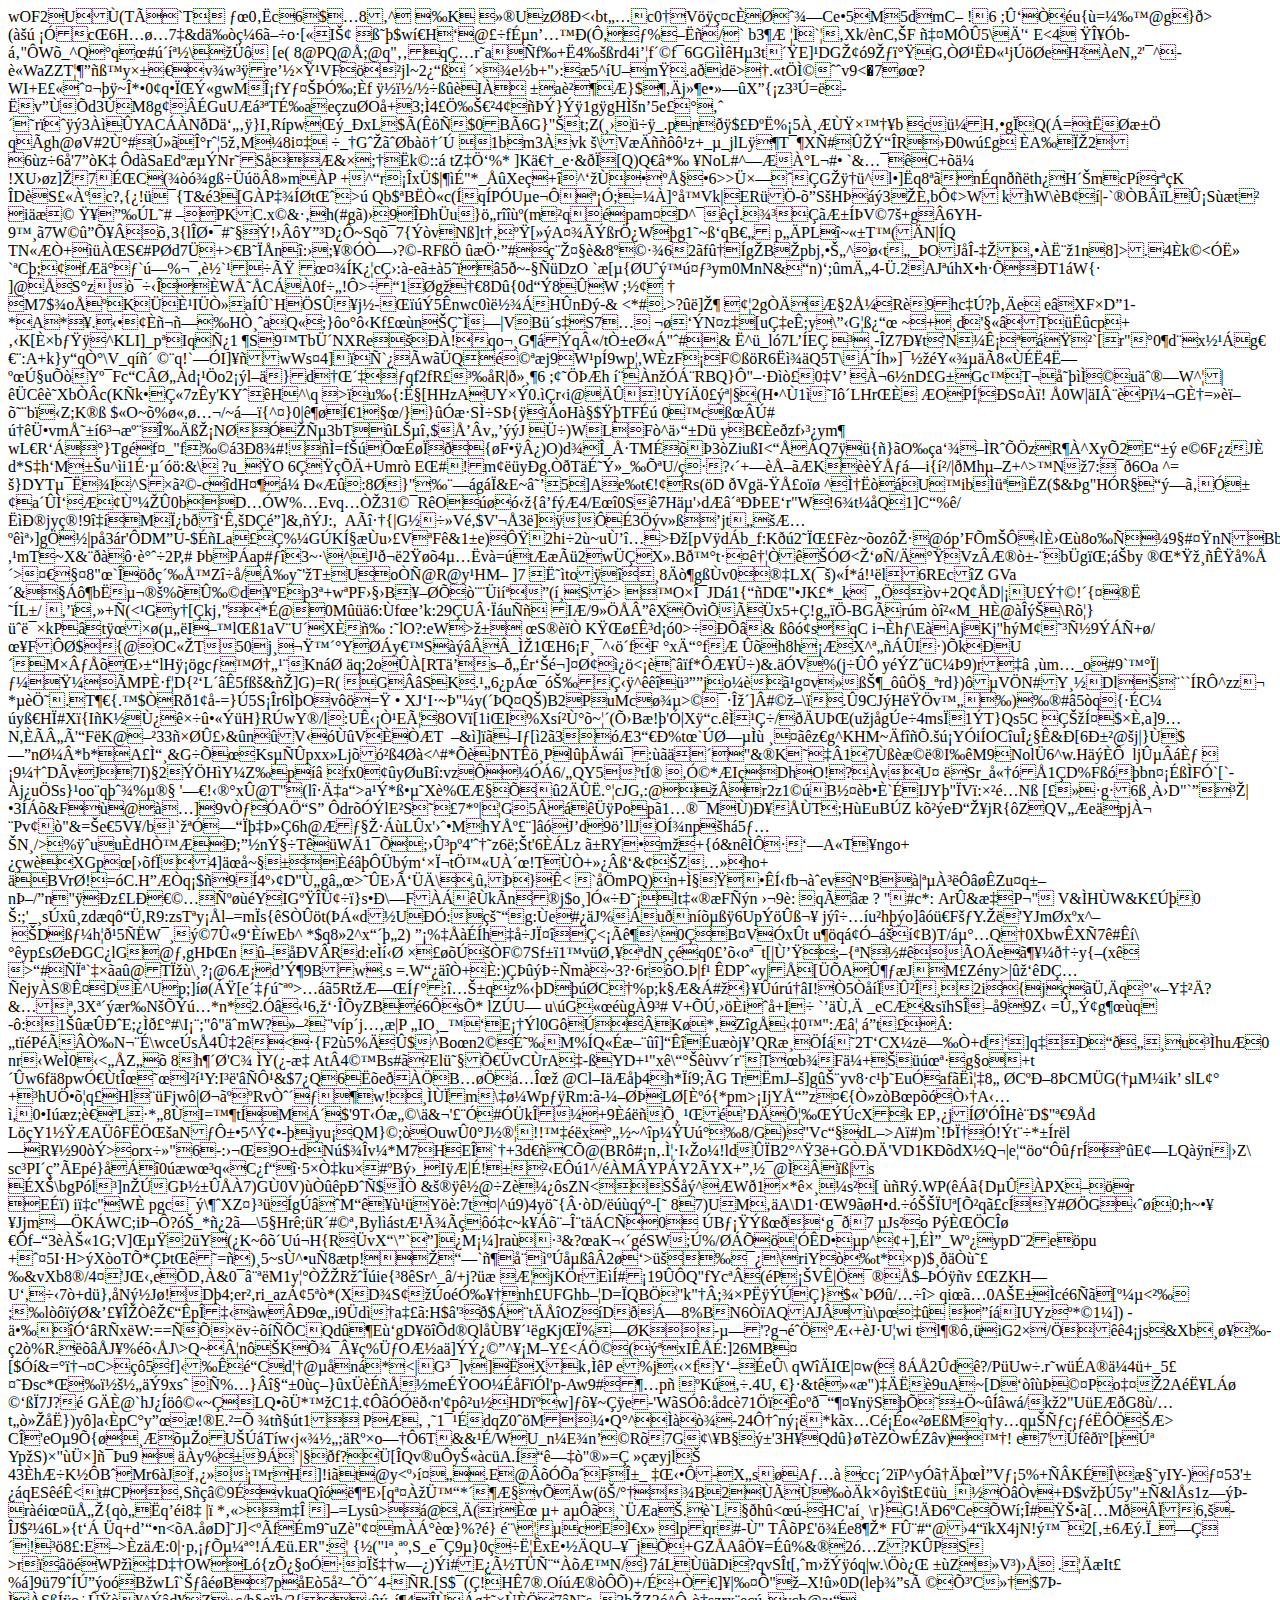
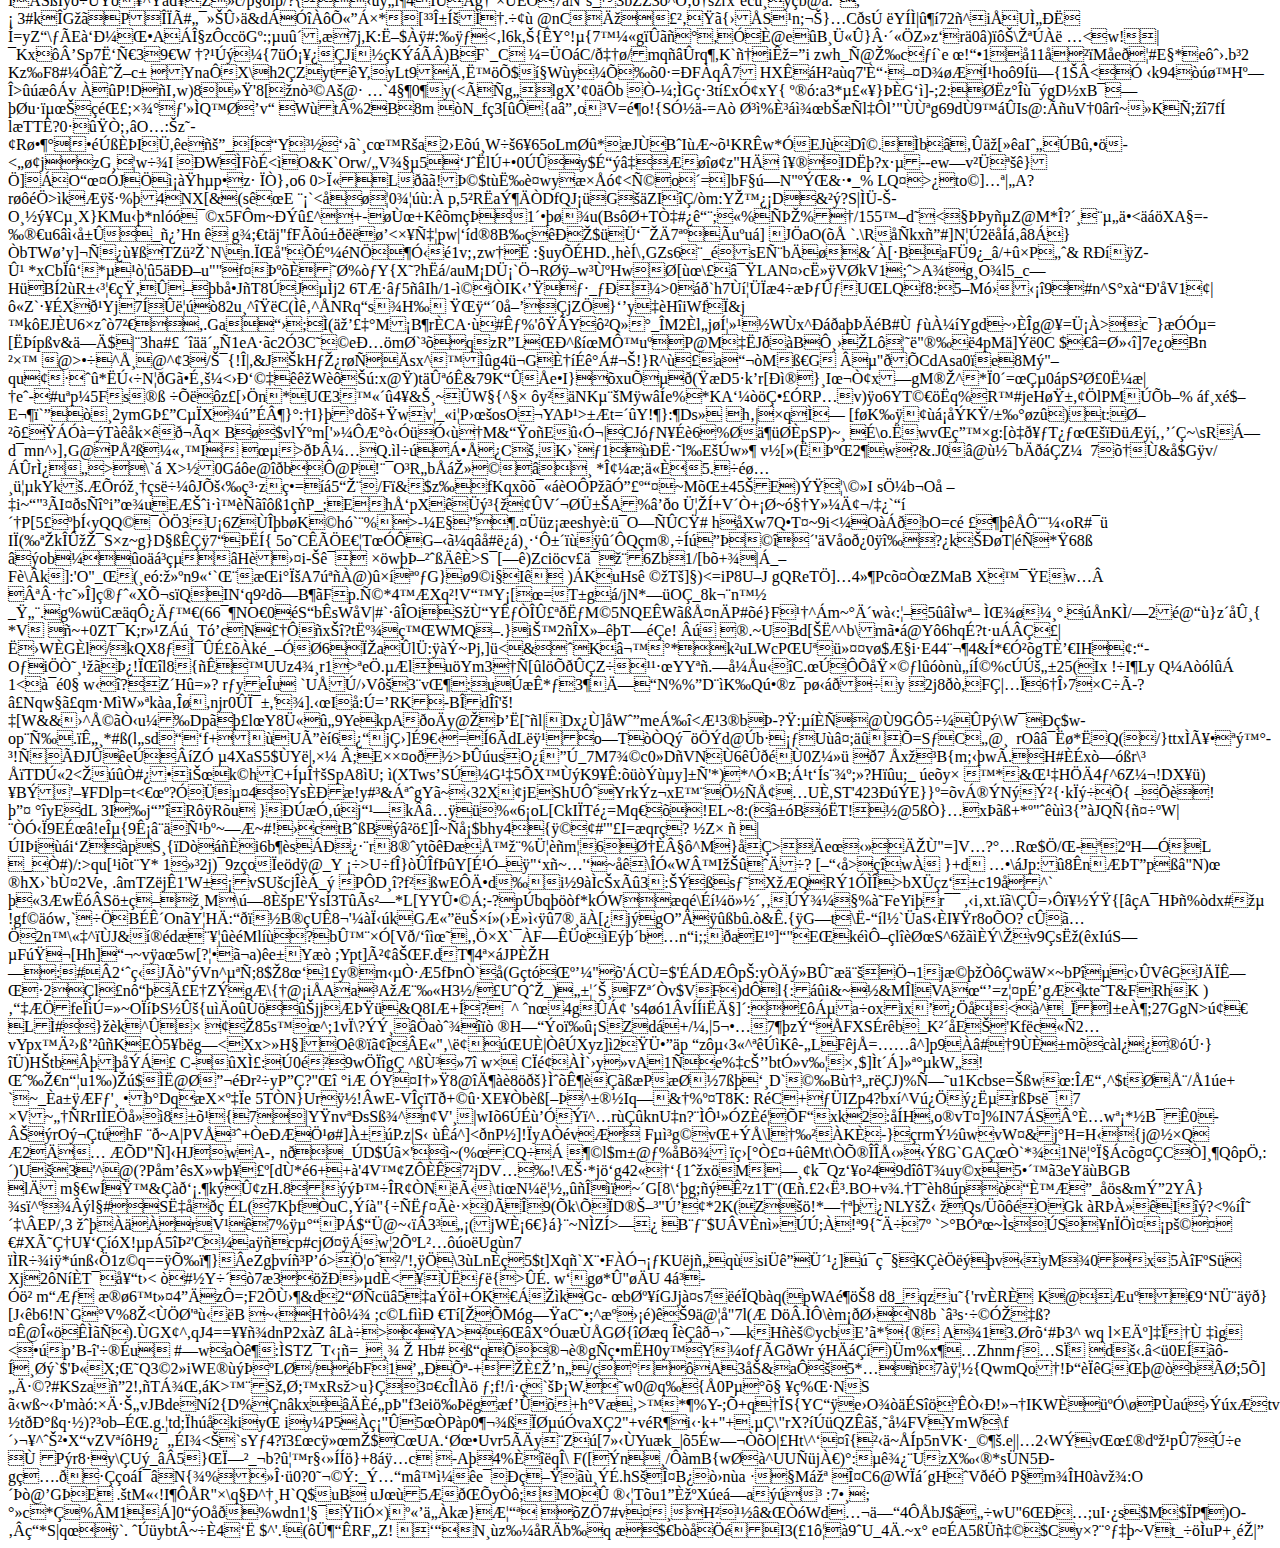
<file: template/fonts/Linearicons-Free54e9.html>
<!-- saved from url=(0074)https://elmanawy.info/demo/mulan/ltr/fonts/Linearicons-Free54e9.html?w118d -->
<html><head><meta http-equiv="Content-Type" content="text/html; charset=windows-1252"></head><body>wOF2U�(T�`T
��0��c6$�8�^ �K ��Uz�8�&lt;�bt���c0�V���c�����Ce�5M5dmC�&nbsp;!�6 ;ۑ��u{�=���@g}�&gt;(���&nbsp;��c�6H���7�&amp;d���6��o�[�I��	�ߘ�$w�H�@��fɵn����(�,��%���/�`	b3�� ��`��Xk/�nC,�F	�M��5\�'�	E&lt;4
�Υ�b��"�W�_^Q��q�#�����\���
[e(
8@PQ@�;@q"��qǅr�a��f�+�4���rd4i��f��f�6GG���H�3t���E]�DG���9��ﰟG,�ع�Ы�j���eH��eN��'�^-�WaZZT����ߙyױ�v�w��re��ן�VF���jl~2��� ���e�b+"�:�5^�U�m�.a�d�&gt;�.�t�̩��v9&lt;&#65533;7��?WI+E�������~�*�0�q�όݫgwMΡfY����Ӊ;�f
���/�����I� �a���}$�,�j��e����X�{�z3��=�-�v���d3�M8g���GuU�ᳪTɉae�zu�O�+3;�4�։���4�����}��1g�gH̚n�5e������r����3���YAC��N�D䑄��}I�R�pw��_�xL$�(���$0B�6G}"�t;Z(�����_.pn��$�к�%�5���ٟי��b&nbsp;c��H��g�Q(�=t���� q�gh@�V#2ٰ#�ڻ�ΰr��5��M�8i��	�_�G����b�����	1b�m3<n1���x o?e�a5ތ�,c)u���ڢc��1��cf&#65533;��"-j����t�g�h�q��f�v��vx%�s����Ҽ@�}�h����|�?�^���顡5�(����nĂ1nve���nb�w-���="" �s��?�f*�="" xg6��k�yw�ݠ�p4~;��^g�����i������ΐ="" �l)c?t%��j���;�^$��e��ks�i_�x�o="" �~��"a�j�knk,���j<���op�Ι�wha!7��;="" &#65533;��fz-�n�v`�Ղ����7��q�w�&#65533;���|�b#���i"�bzsh+9�jm��;97�dqz$f��8b="" 5��ޟ0�2;�rb="��E!f�" �qt�*.c�="">�vk �\V�������z+_�_jlL���T��X�#ێݓ�R�Э0w��g
�A�ώ2 6�z�6�'7��K�&nbsp;�d�SaEd���Nr�S���&amp;�;��k�::�&nbsp;tZ�֑%*

]K䀆_e�&amp;�Ϗ[Q)Q��*�&nbsp;�NoL#^����L�#� `&amp;���C+��
 !XU��z]�7�ɌC(���g������8�m�P
+^�r��x�$|���"*_��Xe�+�^�����ŧ��6&gt;&gt;�ח��G����^l�]�q8���n�qn���th�H��mcP�r��K	�D�S����c?,{�!��{T&amp;�3[G�P����t��&gt;�
Qb$�B�ҫc(�q�P�U�e�ԭ����;=��]��Vk|�ER��-��S�H���3��,bԢ&gt;W&nbsp;khW\�B���|-`��B��LۡS��t�	�i��� �����L�# �PKC.x�&amp;��h(#g�)�9���h�u}��r����(m�q��pam��D^����.����Ʊ��V�7�+g��6YH-9���7W���ե���3{l�ؕ�#����!���Y��D��~Sq��7{��vN�]t����[��A�����rֿW�g1�~ߑqB�� p��PL�~��T�(�N|�Q
TN���+����S�#P�d7�+&gt;�B���n�:�;���җ�?�-RF��
��ַ�#�税���&amp;8����62�f���g�B�pbj,���^��t�_�OJ��-�����˨�1n8]&gt;.4�k�&lt;�˻
`�C�;�f���`��%<awp ʁ="�������w���" q�a�r[�g��?cbx�="A" �ex="" ���b�-'�a��Ɛ08�j��u�="" Ņa�r��="" �?a������߹�y��:^��!�c.]ye��="" �p�w��t����k�4�{��_��wis���]="" d�mo���q��ck�e����?���k�="" w��<h�b�԰}���w��%c�,����m1�qvg="" .u�="" ="" ����������="" �x�ln��80���i7="">��,�`��ß	����K��cǛ:�-e��5���5�~-���DzO	`�[�{�U�������ym0MnN&amp;�n)�;�mĄ4-�.2AJ��hX�h����T1�W{�
]@ŝS�z����ΐ��WŘ�C��0f��!�&gt;��1�g���8D�{0d��8�W	;��	�
�M7$�o��K�ȹI�һa��`H�S��j�-����5�nwc0�뽾�H�n��-&amp;&nbsp;&lt;*#.&gt;?��]��
��2g��Ƨ2ż�R�9hc��?���e
e�XF�D�1-*A*��.�������HҸ�aQ��;}�o��Kf���n�ǘ��|V�B��s��S7�
����N�z�[uǇe�;y\��G�߿��&nbsp;~�+��d'���T���cp+��K[��b����^KLI]_p�Iqѿ1&nbsp;�S9�TbܴNXRe����!qo��G���q«/tұeث�"�#&amp; �^�_l�7�L��E�
��-�Z7Хt�'N�ʡ�����`[r"�0�d�x���g���:A+k}y�qҰ\V_q��
��q!`��I]��wWs�4]���`���w��Q����j9W�p�9wp�,W�zF��F����R6���Q5T\���h�]����Y�����8����4˗��ڧu��Y��Fc�C�؄�d���o2��l��}d������qf2fR����R|𻸶6
;�����h&nbsp;���n����RBQ}�"�����0�V�	��6�nD�G�Gc�T����̝�u䈮�W^�|��C��Xb��c(K�k�ǫ7z�y'KY��H^\q �&gt;�u�{:˧[HHzAUY��0.��r�i@�ۍ!�Y��0���|�(H�^�1��I��LHr��	�OPͦ��S���!	�0W|�I¨�PＬGȆ=������b��Z;K��
$�O~�%��,���/~��{^�}0|��̀1���/}}���S��S�{���oH�$��TF��
0�cߜ��# ���ܕvmŘ��6��溨�Ή�ߎ�N����ѵ3bT�L���$Œ�v����J
��)WLF�^䛓�D� yB��e�zf���ym� wL�R����}Tg�f�_"f���3�8�#!���=f��՜��Ϗ�{�F��¿)O)d��_ŷTMɏ���3�Ziu�I&lt;�Ł�Q7��{�}�O��a����R���zR��^Xy�2E���	e�6F�zJ� d*S�h�M��u^�i1ɷ����:&amp;\ ?u_�O
6�����+Umr� E�#�!m���y�g.��T�ɘݻ_�ժU/��?��+��Ŗ��K���Ń�i{��/|�Mh��Z+^&gt;�N�7:���6Oa
^=
�}DYT����I^S�㲩-c�dH����	Ы��:8�}"����g��&amp;E~☒5�]A�e�t�!�Rs(�D �Vg�-�ţo��&nbsp;^̆���U�ib�����Z($&amp;�g"H�R����ろ���a��̑���ٺ���0bD��W%�Evq�Ҏ31��R�O���{�f��4/E��0S�7H�'�d�⴪��EE�r"W!6�t��Q1]C�%�/��Юjy�!9��MϿb���,�D��]&amp;,��J:, &nbsp;A�{|G����V�,$V'��3�]���3��v���jt���ƅ��쪛]g��|p�3�r'�DM�U-$��La��%�G�Kͧ��u��V�F�&amp;1�e)�ԟ�2hi�2�~uْ�&gt;О[pV�d�b_f:K��2�ό�F�z~�oz�@�p�F�m���lț��8o���9�#��nNBb!�
,�mT~X&amp;�����谈�2P,#&nbsp;�bP�ap#��3~�\^J���2���4���v�=�t����2w�ǁX�.B�t��ꆦ�����&lt;����/���Vz�Ʈ�-�b�g�;�by	��*����ʟ�%Ŵ&gt;����8"�`���紉řZ���/y�'�T�Uo��@R@y�HM�	]7&nbsp;˘�to���8��g��v0���LX(��)��*�!��l6REc�Z	GVa�&amp;����b�����%�ۉ�d��Ep3�+w�PF���B���Ր��i���(��S�&gt;
��O�ίJD�1{���D�"�JK�*_k��֝�v+2Q��D|��U�݆�!�{���
��L�/&nbsp;�,��+�(&lt;�Gy�[�kj�"�*�@0M���6:�f�e�k:29�U·���u��	I�/9����X�v����x5+�!g���-BG�r�m
�M_H�@����\R��}����kP�t����(���I��l��1aV�U�X��&nbsp;:�lO?:eW&gt;��
�S���� K����ʳd��0&gt;����&amp; ���s�qC i��h�\E�AjKj"h�M���ѽ9���+�/��F��${@OC��T50j������Y��y��S�����_̎1�H6�F��^���fF
��xē�f�
��h8h�ƝX^�����I�)�k�U�M�������lH���gc��؆���Kn��
�q;2o��[RT�s����r���]�آ��&lt;�����f*�ƥ��)&amp;.��V%(j���
y���Z��C��9)r��
��m�_o#9`���|�����MPȷf�D{��L���5fߚ&amp;�]G)=R(
G­�SK�.��6�p����ǋ�^�������jo���g�v�<v��r������m�c�q����e�zx⁸j�c |��="" l�o��(3o����="" .q��gb@="" ��5:e80�c�="">ߊ�_��֧_�rd})��V�N#Y���Dl��``�R�^zz��
*��֘�.T��{.�$�R�1��-=}�5S��r6��O�v��=�
�
XJ�I��~�"�y(��Q�Q�)B2P�uMc���&gt;���Ξ�]�#���\��.�9CJ�H��v����)��#�5�q{��C�
�y߀H�#X�{I�K�ٿ��������H}R�wY�/l:Uʋ�ҹEæ�8OV�[1i�I%Xs��ٰ�~��(՛B�!�'�|X��c.�����/��Uތ(u�j�g�e�4ms�1�T}Qs5C&nbsp;Ǌ�ͤ$��,a]�9�N,���'�F�K@��33���ۣ�&amp;�n�V����V���T &nbsp;�&amp;�]���I�[�2�3��3���%t�`�ؗ���
����z�g^KHM~�f���.���Y�i�OC�uο��&amp;�[6б�@�j|}�$��nؼ�*b*A�̓�&amp;G����Ks���pxx�Lj���4��&lt;^#*���NT���Pl���w��:����"&amp;�K���17�����I��M9Nol�6^w.H����
&nbsp;lj۵��ȃ	 �9���D�vJ7I)�2��H�Y�Z�p��	fx0��y�uB�:vz�����6/�QY5��tͮ ,ө*�I�DhO!?�vU�
�Sr_嫆��1�D%F���bn�����F�`[`� �j�u�Ss}�oo�q���%���
'��!���x�@T"(l�ća�&gt;a��*ߕ��X�%�Ƨ���2���.��cJG,:@���r2z1���B���b��`�IJY�"�V�:ײ�N�	[���g�6߸��D"`���|�3���&amp;F�@���]9v҃��A֓S�	�dr���lE�S��7*�|�G5����Pop�1���M�)Х��T;H�EuB�Z
k���eГ��jR{�ZQV��e�pj��	�Pv���"&amp;=�e�5V�/b�`��������޻�6h@�������L�x'���MhYź��]��J�d�9��llJO;np�h�5���N�/&gt;%��uu�dHҙ��;��nݧ�T��W�1��;�۳p�4'���z6�;�t'6��Lz&nbsp;�RY��m�+{�&amp;n������A�T�ngo+��w�XGp�[��f�4]��~���������b�m��Ϭt֙�U���!T��+���ߑ&amp;��Z��ho+
�BVr�!=�C.H���q�$�9�4���D"لgℜ&gt;��E�Ñ��\,�,�}�&lt;	`��mPQ)n+̧����͋fb���evN�B�|���������Zu�q��nޖ/�n"��z�LЁ����Ѻ���Y�IG���ܢ��}s��\�F�����kín�j$o�]ӫ��И�lt����F��n
��9�:	q���	?
"�#c*:&nbsp;Ar�&amp;�P�"
V&amp;�H�W&amp;K���0	�:;'_�s�x��zd�q���,R9:zsT�y��l�=m�s{�S���t(���d�U��:皘�g:�e#��J%�u��n�����6Up���߬� j�����u�h��o]����F��Y.��'YJm�x�x^�	&nbsp;�D߃�h��5��W����7۫9���wEb^&nbsp;*$q8�2^x����2)&nbsp;��%�����h���JϤ��&lt;���^0ǝB�V�x�t
u��q�Ӗ���B)T/ᵰ�Q�0Xbw�X�7�#��\��yp�s�e�GC�lG@�,gHތn
����V�Rd:e���
�������F�7Sf��1�v�؂��dN���q0����o��t[|ْ���;�{�N��#��O�e㶥����y{�(x� &gt;�#�Ϫ`���a�@TϞ�\�?�@6ơ�d�ݶ9Bw.s&nbsp;=.W�����+�:)�������m�~3?�6r�O.�|f� �DP��y|�[��A�۶��J�M�Z�ny&gt;|����Dǅ�ejy�S�ʤD�^U�p;]��(��[e�������&gt;���5Rt�Ɨ�̓�:�qz%��D���C�%p;k��&amp;�#�}���r���I!�5����۲��2i�{j���,�q�'��Y���?&amp;��,3X����r�N�����*n*�2.����6,�����yZB�6�s�* lZ�U�
u\�G����g�9�#	V+��,���i���+I�	`���,� _eC�&amp;s�hS���99Z�&nbsp;=ۄݢg���q -�:1����ЈE;���#\I��;"�"�mW?����'v�p�j���|P �IO�_��E���l0G���K�*�Z�g���0�":��
�t���:�t��P���҉N���\wce�s�4ۇ2�&lt;�{F2�5%��$^Bo�n2�ɘ��M%�Q��斨��]����u��j��QR���ፘ2T�CX�z뗉�+d�]q�D����u��huƐ0
nr�We�0�&lt;��Z��
8h���'C�
�Y(�-�
At�4��Bs#��El���Հ�vC�rA�-�YD+�"x�\�����vv�r�T�b�F�+������g�o+t��w6f�8pwӀ�tΜ��l���Y:I��'��Թ&amp;$7�Q6��e���B����Μ�&nbsp;@Cl�I����4h*��9;�G
Tr�mJ��]g���yv8�c���Eu�af��즇8�	�C�Ж8�CM�G(��M�ik� slL��
+�hU֕��q�Hl���Fjw�|ج��Rv҈����w!�����m\���Wp��Rm:�-����L�[Ⱥ�{*pm&gt;�IjYœ�z��{һz�B�p��қ�A���,�0�I��z;��L�*�8�I=��t�M��$'9T��愩\�&amp;�'���#��k���+9����ո
������զ����cX�k
EP��j��'��H��$"��9�d
L��Y1���A��F�֌�aN�Ա�5^ݢ�-�iyu��QM}�;�Ouw�0�J����!!����x���~^�p��U���8/G)�"Vc��dL�&gt;A�#)m`!�φ��!�t��*��r�l�R��90��&gt;�orx��"6-:���9O�dN�$��v�*M7HE�`�+3d��C�@(BR�#�n�.̦�I��o�!ld��B�2�^�3�+G�.��'VD1K��dX�Q�|e���o����r����E��LQ��n|�Z\ 	sc�PI���Ep�}���0��w��q�C�f��5�҇ku�#�B��_�I��|�!���E��1^/��M�YP�Y2�YX+�,��@����|s	�X�\bgP�l�]n��G޽<z���_��+� �#="" �����="">����7)G�0V)����pЈ�$��
&amp;����@�Z����sZN&lt;S���^�W�1��*�׸�s�[&nbsp;��R�.<rg�{a�{k�>WP(���{D���PX��r �E��)&nbsp;i�c"W�	pgc��\��XZ�}����g���M������Y��:7t�|^�9)4y��{·�D/���q��-[�	87)UM��A\D1��W9��H�d.���U��[ղq�c͏Y#��G�����0;h~���Jjm��K�WC;iެ�?�_*�2�\5�Hr�;�R�#���Byl��stƹþ����c~k�����Ψt��C��0
�B����ߜ��g���7
�Js��o
P�Ȍ�C��
��f��3����1G;V]���2�Y(�K~���U��H{R��vX�\�`�]�M��]ra����&amp;?�aK���g�SW;�%/�������D��p^�+],�̔_W��ypD��2�e�pu +��5I�H&gt;�X�oT�*��t���=�)�5~s�^�u�8�tp!����`��������2��&gt;�������\riY���t*�p)$��������&amp;vXb8�/4�'J��,e�D��&amp;0�⨪�M1y��Ҏ�R����ie{�8�Sr^_�/+j?��	�ƦjK�rE��#�19��Q"fYc��(�P��V�|����$�����v	��ZKH�U��,��7�+d�},�N��J�!D�4;er�,ri_az��5��*(XD�S���o�Ӊ��nh�UFGhb��D=�QB�"k"��;��P�����}$�`���/���&gt;
qi��0A�E��c�6��[���&lt;��
;�l�����&amp;���Ύ�ꎀ��p����w��9��i9�d��a���:H$�'���$���t���OZ��D���8%BN6��AQAJ��\p���
����IUYz��*�1�])
�䕉��ӑ�R�x�W:==����v�����C�Qd��E��gD����d�Ql��B����gKj��%��K�-��'?g���<w�����)�b�ut�j�k��>�Ƌ+�J�U�wi
tl����iG2�/���4�js�&amp;Xb����-�2�%R.����J�%����J\&gt;Q~¦n��Kվ�¥�%܃Oƽa�]�ݿ��^��M�Y�&lt;�֩�(��xI���:]26MB�[$��&amp;=��C&gt;��5�f]����Cd��@��n�*&lt;|�G��]v]�Xk���P
e%j���fY����e�\&nbsp;qW��I�|�w(� 8��2�d�?/P�Uw�.r�w��A��4�+_5����sc*��ｚ����9xs� �%�}��0��}�x������meɟOO���F��l'p-Aw9#���p�&nbsp;�K�,�.4U, �}�&amp;t����")����9uA~[D�������Po���2A�˥L�� ����7J?� G��@`hJ������~�LQ���*��C1�.��������n'�p��u�HD�w]���~��e-'W�S��:�dc�71���o�𯓶��n�S������~���w�/k�2"U�E��G8�/�t����})y�]a��pC�y���!�E.�=�&nbsp;�t��t1��	P�� ,�1���dqZ0��M��Q�^���-24Ԇ�n���*k�x�C��o���E�Mq�y�q��уc��������&gt;
C�'eO�9�{������oU���T�w�j����;�R��o���6T�&amp;&amp;��/W�U_n�E�n��R�7G�\�B���'3H�Qd�}�T�Z�w�Z�v)��!
e7'�f���[�ڪ	Yp�S)�"���]��u9&nbsp;
��y%��9�`|��f?�[�Qv�u�y���c�A.͏�ꗇ�"��=�
���yjl� 43�h��K��B��Mr6�Jf�����rH]!i�t@y&lt;�����.E@����a�Fα_ �����-X�s��A���
cc��2�P^y�����̔V��5%+��K��\様yIY-)��53'���qES���&lt;�t#CP���S���⭩9ɝvkuaQ��붪E�[q����ܙ�*��Ƨv��w(��/���B2������k��y�$tE���_��ҭ��v+�$v���5y"��&amp;l�s1z���-	r��i���ń�{q��q��i8� 	|�	*��&gt;�m���&nbsp;]�=Lys�&gt;��@�,�(rȜ
�+&nbsp;a����`��a�.�`L��h�&lt;��-�HC'a�� \r}G!��6�Ce��W�;�#����[�M���6,�-�J$��6L�{t��&nbsp;�q+d���n&lt;�A.��D]�J]&lt;��f�m9�uZ�"��m����}%?�}&nbsp;�\���c�El�x�
�lpqr#-�"	T��P�'���e8��*
Fۨ#�@�4��kX4jN!���2[��6��.�_�Ǐ�!��8�:E�&gt;�z��:0|�p,��յ���!���.ER":��
{�("������,S_e��9�}0��˦�xE���QU���j��+GZ�A�֥=��%&amp;�2�Z?K�P�S &gt;r����WP���D��OW�L�{zտ�o���Ϛ��w��)�i#E�ýT�Ѩ���ƙN�/�}7�L���Di�?qvS�t[,�m�����q|w.\��	��Z�V�)��
.���It�%�]9�79��ڔ�o�B�wL�`�����B7p�E�5岖�ֈ�4-�R.[S$�(�!H�7�.O��Ʈ���)+/�+��]�|���"��X!��0D(le���s� �ճ'C��$7�-��S���o�۟�^��d�Z�c/��o��/?{�������4���g������7�N�s_3b�Z3�^Ԃ�szrx�ec��y�b@a:�,�&nbsp;3#k�G��P����#����ۛ�&amp;d�����ի���*[��α͚��.���	@nCĞ�����{��S�n;��}�C�s�	�Y��|���72�^i�Ū�˝	�=yZ�\��E��м��A�Χz�cc�G�:;�u��,<j�cj �="" ��b�t�wƨ��vد�ȿ�n�g��k����jcc��7l�ti��kxs"5��q@.'��)ug1v�������80t@��e{v�ɻ�7�n="" �@��r�,{yd���:sj���,]�w-e�?k�&#65533;�="">��7j,K:˖$��#:���&lt;�l6k,�{�Y�!�{7���g�����,Ӑ�@e�B�ܫ�}·��֭Z�z��r�0�)��\�����	�&lt;w!|�Kx�Sp7ˑр39�W
�?����{7�ӡ���Ji���K����)B�F`_C	�=��O�C/����/mq���rq�,K`�iʞ=�i
zwh_�@��c��`e&nbsp;�!��1�11����M�e���#E�*e�.b�2 Kz�F8#���Ȉ��c� �Yna�X\h2�Zyt�Y,yLt9Ă˙��$��W�y����0<!--��sg�LDM�X�6"�*�bN�-��K�ڂ!-->�=�F�q�7 HX��H�a�q7'ȓ���D���͹ho�9���{1��&lt;�
�k94����H���&gt;�����v ��P!D��I�w)8��'8[�n�A�@�	�`4��0�y(&lt;��g��lgX��0��b
�-�;�G�3t��xӢxY{
���:a3*����}��G��]-;2:��z�����gD�xB�����u�ﵜ���錣;׾��'��Q�؝�v�
W�t�%2B8m&nbsp;�N_f�3[��{a│o��V=�o!{Sӽ�-=A� س�%ȳ�쾜b���l��l�"�٪g69d�9���Is@:��uV�0�r�~�K�;��7f�
l�TT�?0����;��O�:�z�-�R����������I�,�e�_͐�Y������`�c��R�a2�E���W��6�65oLm��*�J�B�I��~��KR�w*�EJ�D�.�b����[��aI���B�,���&lt;���j�zG���w��I �W�F��&lt;�O&amp;K`Orw/�V���5�J��l�+�0�۝y$ɓ��������z"H�&nbsp;ID��?x��--ew�v�����}
�]�O����J����h�p�z� ��}�o6	0&gt;ϫL���!ީ$t�ˉ�wy����&lt;ѩo�=]bF���N"�݌&amp;��_%
LQ�&gt;��to�]��<j�je�(��x�a�q��d�h�-t=j�h�&#65533;#�)xl6p����gg��v2�jx�0� sp���j6��qxt�����="" y�2z�2.��="" �gw+�o�7"dm3�'��,w�n\��="" ���x��="" ���x�x0�(�="">|�A?r����&gt;�k����%�4NX[&amp;(s��E ��`&lt;�����0����:�
p,5�R�aݶ��DfQJ���G���ZI��/�m:Y����D&amp;��?S|��-��O����C��X}KMu��*nl����x5F�m~����^+-�ٜ+K��m��1������u(Bs��+T҇#�ꓨ;��%��ގ%�/155��d��&lt;����y�Z@M*�?������&lt;���XA�=����u6�����_�Hn
�
g�;�t�j"fF���������&lt;ץч�pw|��d�8B�����$�ܑ���7���u�u�]	�J�aO(��
`.\R��kx�#]N��2�����8�}�bTW��y]������TZ���`N\n.ό�"�ɺ��N��Ӌ�1v;�zw���	:�uy��HD.�h��\�GZs6�_�sEѨb��&amp;��[�BaF�9�_�/+��P��&amp;	R���Z�۹&nbsp;*xCb���*����5��Жu""f�޺����%�Y{X�?h��/auM�Dܡ`֬R���w�ٺHw�[��\�⯟LAN���c˻�V�kV1;�&gt;A�tg��O�l5_c�H�B�2�R�����矂���b�J�T8ڐJ��j2 6TƷ�5��Ih/1-�i�IK�����_�Э�&gt;0��`h7������4��ރۃU�LQf8:5�M����9�#n^S�x���'�V1�|��Z`���X�Yj7͏����82u�^��C(��^�NRq�s��H�� �����0喒��jZ�}��y��H�iWf�&amp;j
�k�EJ�U6�z��7���,.Ga��;��(䞒���M�B�r�CA��#ʃ%'���Y���Q��_�M2�l�j�ͦ���W�x^���a����B#�	�����Ygd~���g@�=ܡ�&gt;c�}��ӵ=[���p�v&amp;��$|�3ha#�	���䴄�1e�A��c2�3C��eЅ�m�`���qzR�L��^��Mԙu�P@M��J��BԸ��L􏦘�"���4pM�]��0C
$��=ػ��]7e�oBn �י&nbsp;@&gt;��^Ÿ@^�3/��{!�|,&amp;J�kH���r�с�sx^���g4��GȆ����#��!}R^��a���M߀G&nbsp;��"��CdAsa0�e8M�"�qu����*�ڋ�N��G�ɂ��&lt;�Б����W����:x@�)t�۪��&amp;79K���e�I}�xu���(��D5�k�r[��}�I��Ңx�gM��^*�0��=�ǵ0�pS�أ0˼�|�e�-#u�p�5Fs��
����z�[��n�*U�3����4�&amp;��~�W�{^��
�y��NK���M�w��e%�*KA����Ǖ��RP�v)�o6YT����q%�R�#jeH���,��lPM���b�%	�f�x�$�E���`���2ymGޣ�C�ϭX�����­�}�:�I}��d��+�wv�_�i�P���osO�YA޹&gt;��t=��Y!�}:�Ds�
h�|�q��
[f�K��������K�/����z�)t:ؖ�������=�T���k����q�	B��$vlݺm['���ư����Ӌ��M&amp;��o�E��Ӭ|CJ�N���6�%������pSP)~�&nbsp;�\o.�wv�甙�g:[��T�����������,����~\sR��d�mn^�]�G@PŲ�����I
��&gt;��¼�Q.�l����Ł�C��K�`�1���˷�l�E��w��
v�[�(ˍ޺�2�w?&amp;.J0�@���b����Z�	&nbsp;7���&amp;�$G�v/��r̿��&gt;\`�&nbsp;X&gt;�0G��e@��b��@P!��O�R�b�Ꮋ����	*΢��;��5.��������kYk�.��r󞸆�s����J՚��糷z��=��5<q ��ˍ��u|�gd��d&="" Ű3�;="">��/F�&amp;$z�fKqx������O�P��Ӕ����~M���45�E)ݟ��\��I
	sּb�O�
��i~�"��I��s��i���uEƊ�i��������1��P_;EhőpX����{���V���ܱ�A%��o	ܦ��+V��+��~�Y��Ģ�/��`����P[5����͋yQQ����3U�6Z���b�K�h�`�%�&gt;-�E���.���z��eshy�:��O���C�#
h�Xw7Q�T�~9i&lt;�O���bO=c� ������Ԩ���oR#��
I�(���k�۞��S�z~g}D�����7����{
5o�C���E��T���G���q��#��)���Ա�������Q�m������ސ����'�V�o�0���?�k���T|��*�68�	��ob��o����H���i-���
��w�ޖ������&gt;S�[��)Zci�cv����6Zb�1/[b�+�|�_�F�\�k]:'O"_�(�e�:���n9��`���i�ϚA7����@)������G}�9�i�I�
)�KuHs�&nbsp;��T�]�)&lt;=iP8U�J	gQReT�]�4��Pc��ҜZMaB
X���Ew��
ª·�c���]箃��Xլs�QIN�q9�d��B��Fp.ѩ*4��Xq�!V��Y�[�=T�g�/jN*��O�_8k��n�� _���.g%w�C��qԿă��(66��NO�0�S�b�sW�V|#`���OiS�ٓYʃ��ۣ��˃M�5NQE�W��Ťn�P#��}F��^�m~�Ĵw��:��5���w��&nbsp;̌�����.���nK�/�2�@��}z��۸{	*V �~+0ZT�K;r��Z���
T�cN����x��?t˺�癌WMQ��.}i��2��X����T���e! ��
�.~UBd[��^^b\m��@Y�6h�q�?t�u����|��W�G�l/�kQX8�ͯ�ɣ��k�_���6ώa�l�:���~Pj,]�&lt;&amp;��K⬙�*k�uLWcP�U�����v�$Ƨi�E44���4&amp;�*�Ӳ�gTȒ�IH��:��O�i�Ҙ����޿!ό�l8{���UUz4��r1&gt;�e�.��lu�Ym3��[�l�����Z�����YY��.���u��C.�ڐ���ש�l���n���ͩ%c�ښ��25(Ix
!�I�Ly
Q�A��l�� 1&lt;��0�
w��?Z�H�=�? r�ye�u
`U��/�V��3�v��:�u���*�3��ė�N%%�D��K�Q���z�p������y �2j8��,F�|��6�Λ7�C��-?�Nqw��qm�M�W��k�a����,njr0�ϯ�,'�].��I�:�=�RK�-B�d��'�!�[W&amp;&amp;��^ũ�ҋu��Dp���l�Y8ܫ���9YekpA�o�y@�ޒ�[��l|�Dx��]�W��me���&lt;ƹ3�b�-?�:����@�9G�5���P�\W���$w-op�щ.�ʄ�*#�(l�sd��f+��UÔ��6���jǭ�]�9���=�6�dL����o�T��Q�����d@�b���U��;����=S�C�@�&nbsp;&nbsp;rO����*�Q(/}ttx�å�����-�!���J��e���Z�&nbsp;�4XaS5$�Y�|,׼&nbsp;�;E�פo��&gt;���usO�퍔�_7M7��c0�D�VN�6�����0Z���
�7 �x��B{m;��w�.�H#��x���r\�	��TDګ2&lt;����#��i��k�hC+͵Ά�SpA8�U; �(XTws�S��G��5�X���K9��:������y]��'*)*^��B;��t��s���;�?H��u;_
�e�y�
�*&amp;���H��4�^6Z��!DX��)�B�'��FDlp=t&lt;���?����4�Ys���!y#�&amp;���gY�~�32X��jEShUԈYrk�z�xE��ֽ�Ţ�U�,ST'423���E}}�=�v���N�ݲ{�k����{&nbsp;����!���&nbsp;��yE�dL	3I��j���R��R�u
}���ӂ�j���k����%�6�oL[CkI�T�=Mq���!EL~8:(���B���T!�@5��}�x���+*�"����3{��JQ�{���W|��Ӌ�9Eɜ�!eε{9ʡ��ѹb�~��~#<r� e�0�c#u.���~���="" �@��0�c��k���ʝ��͙^y\���_h��]="" x)�,���{3ӛ�����="">!�ctB��B�����]�~��$bhy4{����#'"�I=�qr�?
�Z�
�
|�I�i��i�Z�pS�{�D����i6b��s�Џ���r�8��yt����ř��%ܦ��m�6؆�§�^M}��&gt;��e�����Ď�"=]V�?��R�$�/�-�2�H��L _�#)/:&gt;qu[�i�t�Y*
1���2j)�9z�o�e�d�@_Y&nbsp;��&gt;U�f�}���f��Y[ɹӖ�"�x�~�'�~��\�ӫWI������?
[����&gt;��w�	}+d�
��\�Jp:�8�n���T�p��"N)�	�hX�`b٤2Ve�	.�mTZ�j�1'W��vSU�cj���_� P�D��?f��wE�ĕd��i�9��c�x��3�:���s��X�ƭQR�1���&gt;bX��z��c19�^`	��3�w���S������M\��8ȚpE'�s�3T��s��*L[YYە��;-?p�bq���f*k�W�q�\����������ݾ���%��FeYi�r��&nbsp;,�i�xt.��\��=��諒ݟ{[��A�H��%�dx#��	!gf���w�`��B�ʴOn�Y�H�:����B��U�8�'��ϋ�kGƫ��u����(�Ȼ���7����[�j�gO�����b�.�&amp;�.{�G�t�\�-��l�`�aS��I��r8o�O?
c��֝2n�\��^��J&amp;���d�������Ml���?bۙ���[V�/��윘�,��X`��F���o�E���b��n�i;;��aE��]�"E�k��Ԗ�l��؜S^6�����\�v9�s˞(�xI�S��F���[Hh]��~v�a�5w[?���a)�e��Y��	;Ypt]ò�⊌F.dT�4���JP�ȎH��:#�2���J��"�Vn^���;8$�8��1�y�m��ҷ�5f�n�`�(G�t󐌺��"��'�C�=$'��D��p�:y����Bۘ�䨚֬1j������w�W�~bP��c��V�GJ��ʗ��2�l�n����ãE�Z�g�\{�@�i�Aa�A�ƨ��H3�/�U�Q��_)������FZ���v$VF)d�l{:��i&amp;~�&amp;M�lVA���=z��pɒg�kte�T&amp;�FRhK&nbsp;)�����fe���=�~O���S�ۚ{u��o�����jj�ޟ�&amp;Q8I�+͐?�^	�n�4g���&nbsp;'s4��1�v��i�ħ]�:�����a�oxix�����&lt;�^_�l�e��;27GgN&gt;��� L�#��}��k^��
��85s��^;1v�\?�ݸ��a����&nbsp;�H���o���SZd�+/�,|5���7��zݓ�FXS�r�b_K���E��'Kf�c��2�vYpx�Ĳ�ߒ���KE�5�b�g�&lt;Xx&gt;�H�]O�����E�"�\뢍��U�|���Xyz]�2�ܕ��p
�z���3�^����K�-�LF�j�=���^]p9��#�9���m��c�l����ڷ}��)H�tb��������
C�-�X̣<ib(a}�2)�5�3p�lo�kp�.��k��:{�>:�0��9w���g�
^�ٳ�7� w�
C����`�y��vA1�e%�c���btӻv��ׂ$]�t��]����kW��!�����n��u1�)��$��@�����r��yP��?"�� �i�&nbsp;�Y�I���8@�Ķ��8��}̈�ʶ�����P�؍�7����D`��B����r��J)%ї�u1Kcbse=��w�:�Ɠ�^$t�Ũ/�1�e+
`~_�a���F�'�
�b�Dq�X׺��e 5T�N}Ur��!�wE-V���T�+���XE��b��[�ޏ^���Iq��&amp;�%��T8K:&nbsp;R�C+��IZp4?bx�^V�����˵r��s뭯�7
�V~���RrI�E���8���{7|Y�nv��sS߾^�n�V'�|wI�6�������^�r����knU�n?��Թ��Z���F�xk2:��H,o�vT�]%IN7�S°ȅw��*�B��0��rO���t��hF ��~A|PV���+�e��ֹ�#]���P.z|S�&nbsp;���^]&lt;�nP�]!�yA��vƁ�&nbsp;F��g�v�+��\l����K�-}��rmݽ�wvW�&amp;j�H=H�{j@��Q �2��&nbsp;��D"�]�HJwA-�&nbsp;n�_�D$���'��~(%�CQ��
��l$m�@�%�B�� ��[�ң�+��Mt\�ծ��ŋ����G`GAǜ�`*�1N린ϧ�c�g��C��]��Q�p�,:�)U�3'^@(?�P�m��sX�w����[d�*�6++�'4V��Z��ʐ7�jDV���!\Ɗ�*j��g42���{1��x�M���k�Qz��o�49d��T�uy�x5����3eY��BGB
l�&nbsp;m��w���&amp;���.�k�ۢzH.8���ޙ��R��N��Ë\ti�N�립������~�G[8\��g;��ʲz1T�(��.�2�˳.BO+v�.�T��h8�p���ș��_���s&amp;mݔ2Y�}�s�^�����l�#��Sˇ���
�L(�7K�f��uC����"{��˃����0��9(�k\��D����"ڒ�*2K(Z��!*�����NLY���&nbsp;�Qs/����OGk �R����I��?&lt;%�Θ��\�EP/,3
�������rV��7%�����P�$��@~���3���(jWȡ6�}�}�~N�Z�&gt;�� B���$U�V�n���;�!�9{���7�	`&gt;��BӪ�~�s�S�n����p������#XØǆU�����X!�p�5�޲'C�a��cp#cjؤ��w�2պL����o�Ug�n7
��R��i�*�nߋ�1z�q==�Չ�}�eZg�v��P��&gt;֦o��/'!,��\3�Ln��5$t]Xq�`X��F�Ӭ��KU�j�q�si��ܴ��]��篧K������v�yM��0x5��F�S�
Xj2�N��T�奓t�&lt; �#�Y���7�3������d�&lt;�����{&gt;��.
w��g�*�"��U
4�����&nbsp;m�ƃ&nbsp;��6�t��4��z�=;F2�ٛ�&amp;d2���c��5�a���+�K����kGc-	�bغ��GJj�s7���Qb�q(pWA���8 d8_qzu�{'rv�R�
K@�u��9�Nܨ���}[J��b6!N`G�V%8�&lt;���'����B ~�H�����
;c�Lf���&nbsp;�T�[���M�g��aC��;^����)��9�@��"7l(�
D��.��\�m��؛N8b&nbsp;`�s���ӎ��?��@Ϋ������).�GX�^,qJ4==���dnP2x�Z
�L��&gt;YA&gt;�6��X��u���G�{���q&nbsp;����𬛘�kH�蚩ycbE��*'{�
A�13.�r��#�3^&nbsp;wq l�Eĺ]����
��g	&lt;���p�B-�'���u&nbsp;#�w�a��:�STZ�T���=_���
�
Hb# ߓq�����g��m�H0y��Y�of��G�Wr&nbsp;�H����)�m%x��Zhnm��S�
d��.�&lt;�0E���-́���`$'ޫX;��Q3�2�iWE���ޝ�L�/��bF1���ժ-+�ȣ��n�/����A3�&amp;aԝ��5*��7����{QwmQo�!ޓ���G��@�b���;5�]�ķ�?#KSza�2!,�T���,�K&gt;��S�,�;�xRs�&gt;u}Ǐ3��c�l��	�;f!/��`�ޡW.�w0@q�{�0P�����
��%��NS	�w�~��'m��:�ķ��vJBdeN�2{D%�n�kx����p�"f3ei����g�f���+h�V��&gt;�*�%Y-;�+q��S{YC��e�O����S����ҋ�!���IKW�����\�P�a�����xƝtv��t�а�q��)?�ob�Ɍ.g.�td;�h��kiy� iy�P5��"�5��P�p0�����ص��vaX�2"+v�R�i��k+"+.��\"rX?���QZ�㚂��FVYmW�\f����^����X�vZV���H9����I�&lt;�`sY�4?�3��c���m�$C�UA.�؜�Uvr5��y�Z�[7���Yu�k_|�5�w����O|�Ht\^���{���~��p5nVK�_���.e||�2�W�v����d���p�7���e
��	P�r8�y\�U�_��5}�ϗ�_�b?���r������}+8���c -A��4%���q�\
F([�n�/��mB{w؝�^UU��j��)�:�꾿�UzX���*s�N5Эg��.�����o�ͯ�N{�%��η�0?0����:_݅�m���e����������.hS�ΤB��n�a&nbsp;���Mឪ
ΤC6@W��gH�V���		P�m��H0�v��:O���@�G�E&nbsp;.�tM��!I���R"�\q��^��H`Q$uB	uJ���5����y��;MO�&nbsp;���T�u1�Ȟ�X�e�a���&nbsp;:7��;��c*�%�M1�]0��O��%wdn1����Ii��)������k�}Ʀ��&nbsp;��Z�7#v��H����&amp;���Wd��䗓4��bJ$���wU"6�Э�;uI��s$M$�P�)O-���*S|q��`.&nbsp;���ybt�~��4��&nbsp;$^'.�(�ܶ��RF�Z!&nbsp;���N��z���R�b�q �$�b����I3(�1���9�U_4�.~x�
e��A5���$Cy�?�����~Vt_���uP+��|</ib(a}�2)�5�3p�lo�kp�.��k��:{�></r�></q></j�je�(��x�a�q��d�h�-t=j�h�&#65533;#�)xl6p����gg��v2�jx�0�></j�cj></w�����)�b�ut�j�k��></rg�{a�{k�></z���_��+�></v��r������m�c�q����e�zx⁸j�c></awp></n1���x></body></html>
</file>
<file: template/css/style.css>
/*
Template Name: Mulan / CV Template + RTL
Template URI: http://elmanawy.info/demo/mulan
Description: Mulan for resume / cv / portfolio template that's suitable for freelanner and anyone want to create online portflolio
Author: Marwa El-Manawy
Author URL: https://elmanawy.info
Version: 1.0
*/

/*================================================
 [  Table of contents  ]
 ================================================

#1. Fonts
#2. Global css
#3. Common Style (Pagination, Main Titles)
#4. Preloader
#5. Home page sections changer
#6. Site header (Profile Picture & main menu)
#7. Start Home SubPage
    7.1 Default
    7.2 particles
    7.3 Slider Home
#8. About SubPage
   8.1 About me
   8.2 Services
   8.3 Video Intro
   8.4 Fun Fact
   8.5 Testenomials
   8.6 My Clients
#9. Resume SubPage
   9.1 Timeline
   9.2 Skills
   9.3 Download Rsume
#10. Portfolio SubPage
#11. Blog SubPage
#12. Contact SubPage
    12.1 Contact Form
    12.2 Contact Info
    12.1 Social Media
#13. Single Blog Page
#14. Single Portfolio Page
#15. Page 404
 ======================================
 [ End table content ]
 ======================================*/

/* ============================================================================= 
#1. Fonts
============================================================================= */

/******  Google fonts ******/
@import url('https://fonts.googleapis.com/css?family=Poppins:300,400,500,600,700');
@import url(https://fonts.googleapis.com/css?family=Raleway:300,400,500,600,700);

/****** Font Awesome icons font ******/
@import url('fontawesome.min.css');

/****** Linearicons icons Font ******/
@import url('linearicons.min.css');

/****** 7 stroke icons font ******/
@import url('pe-icon-7-stroke.min.css');



/* ============================================================================= 
#2. Global css
============================================================================= */

body {
    position: relative;
    margin: 0;
    font-family: 'Poppins', 'Raleway',  Helvetica, sans-serif;
    font-size: 14px;
    color: #555;
    line-height: 25px;
    font-weight: 400;
}
h1, h2, h3, h4, h5, h6 {
    font-family: Poppins, Helvetica, sans-serif;
    font-style: normal;
    font-weight: 600;
    color: #444;
}

h1 {
    font-size: 31px;
}
h2 {
    font-size: 26px;
}
h3 {
    font-size: 20px;
}
h4 {
    font-size: 17px;
}
h5 {
    font-size: 115px;
}
h6 {
    font-size: 14px;
}
ul, li{
    list-style: none; 
}

ul{
    padding: 0;
}
a {
    color: #11d6f0;
    text-decoration: none;
    outline: none;
    -webkit-transition: all 0.3s ease-in-out;
    -moz-transition: all 0.3s ease-in-out;
    -o-transition: all 0.3s ease-in-out;
    -ms-transition: all 0.3s ease-in-out;
    transition: all 0.3s ease-in-out;
}

a:hover {
    color: #FF9800;
    text-decoration: none;
    outline: none;
}

a:focus {
    outline: 0;
}
img {
    max-width: 100%;
}

/* Padding Top Spaces */
.pt-5 {
    padding-top: 5px;
}
.pt-10 {
    padding-top: 10px;
}

.pt-15 {
    padding-top: 15px;
}

.pt-20 {
    padding-top: 20px;
}

.pt-25 {
    padding-top: 25px;
}

.pt-30 {
    padding-top: 30px;
}

.pt-35 {
    padding-top: 35px;
}

.pt-40 {
    padding-top: 40px;
}

.pt-45 {
    padding-top: 45px;
}

.pt-50 {
    padding-top: 50px;
}
.pt-60 {
    padding-top: 50px;
}
.pt-70 {
    padding-top: 50px;
}
.pt-80 {
    padding-top: 50px;
}
.pt-90 {
    padding-top: 50px;
}
.pt-100 {
    padding-top: 50px;
}


/* Padding Bottom Spaces */
.pb-5 {
    padding-bottom: 5px;
}
.pb-10 {
    padding-bottom: 10px;
}

.pb-15 {
    padding-bottom: 15px;
}

.pb-20 {
    padding-bottom: 20px;
}

.pb-25 {
    padding-bottom: 25px;
}

.pb-30 {
    padding-bottom: 30px;
}

.pb-35 {
    padding-bottom: 35px;
}

.pb-40 {
    padding-bottom: 40px;
}

.pb-45 {
    padding-bottom: 45px;
}

.pb-50 {
    padding-bottom: 50px;
}
.pb-60 {
    padding-bottom: 50px;
}
.pb-70 {
    padding-bottom: 50px;
}
.pb-80 {
    padding-bottom: 50px;
}
.pb-90 {
    padding-bottom: 50px;
}
.pb-100 {
    padding-bottom: 50px;
}


/* ============================================================================= 
#3. Common styles
============================================================================= */

/* Scrollbar Page */
::-webkit-scrollbar {
    width: 5px;
    height: 5px;
}
::-webkit-scrollbar-track-piece  {
    background-color: #e6e7e8;
}
::-webkit-scrollbar-thumb {
    height: 30px;
    background-color: #dedede;
}

@media only screen and (min-width: 991px) {
    body::-webkit-scrollbar,
    .sub-page::-webkit-scrollbar,
    .single-page-content::-webkit-scrollbar,
    .header::-webkit-scrollbar,
    .sub-page::-webkit-scrollbar-track,
    .header::-webkit-scrollbar-track {
        background-color: #f1f1f1;
    }

    body::-webkit-scrollbar-thumb,
    .sub-page::-webkit-scrollbar-thumb,
    .header::-webkit-scrollbar-thumb{
        background-color: rgba(17, 214, 240, 0.30);
    }
}

/*Pagination*/
.pagination-nav.nav-center {
    display: table;
    margin: 40px auto 0;
}
.pagination-nav .btn {
    float: left;
    font-size: 16px;
    padding: 15px 26px;
    text-transform: capitalize;
    transition: all 0.3s ease 0s;
    position: relative;
    border-radius: 0;
}
.btn.btn-prev {
    background-color: #f7f9fc;
    color: #999;
}
.btn.btn-next {
    background-color: #11d6f0;
    color: #ffffff;
}
.pagination-nav .btn:hover{
    opacity: 0.7;
}
.btn.active, .btn:active, .btn:focus{
    outline: none;
    box-shadow: none;
}

/* Titles page*/
.section-title {
    margin-bottom: 65px;
    padding-top: 20px;
}
.main-title {
    position: relative;
    text-align: center;
}
.title-main-page {
    position: relative;
    z-index: 1;
}
.main-title h4 {
    font-size: 35px;
    text-transform: uppercase;
    margin-bottom: 0px;
    font-weight: 600;
}
.title-main-page h4:before {
    content: '';
    display: inline-block;
    width: 60px;
    height: 15px;
    border-color: #11d6f0;
    border-style: solid;
    border-width: 5px 5px 0 5px;
    position: absolute;
    top: -20px;
    left: 0;
    right: 0;
    margin: auto;
}
.section-title p {
    font-weight: 400;
    text-transform: uppercase;
    padding-top: 5px;
}
.title-main-page p:after {
    content: '';
    display: block;
    border-bottom: 5px solid #11d6f0;
    width: 57px;
    margin-left: auto;
    margin-right: auto;
    padding-top: 10px;
}

.sub-title h6 {
    color: #fff;
    font-size: 25px;
    font-weight: 500;
    margin-left: 70px;
    margin-bottom: 15px;
    text-transform: uppercase;
}
.sub-title h6:before {
    content: "";
    position: absolute;
    width: 60px;
    height: 2px;
    margin-top: 15px; 
    left: 15px;
    background: #11d6f0;
}
.sub-title h2 {
    font-size: 40px;
    text-transform: uppercase;
    font-weight: 700;
    color: #fff;
}
.video-section .sub-title h6:before {
    background: #f8f9fa;
}
.section-head {
    margin-bottom: 60px;
    position: relative;
}
.section-head h4 {
    position: relative;
    padding: 0 0 0 15px;
    line-height: 1;
    border-left: 1px solid #eee;
    letter-spacing: 2px;
    font-size: 26px;
    font-weight: 600;
    margin-bottom: 0;
}
.section-head h4:before {
    content: '';
    width: 1px;
    height: 35px;
    background: #11d6f0;
    position: absolute;
    left: -1px;
    bottom: 0;
}
.section-head h4 span {
    font-weight: 200;
    padding-bottom: 15px;
    display: block;
}
@media only screen and (max-width: 768px) {
    .main-title h4 {
        font-size: 28px;
    }
    .section-title {
        margin-bottom: 40px;
        padding-top: 40px;
    }
    .list-skills .section-head {
        margin-bottom: 40px;
    }
    .section-head {
        margin-bottom: 40px;
    }
    .section-head h4{
        font-size: 24px;
    }
    .section-head h4 span {
        font-size: 20px;
    }
    #titlebar {
        margin-top: 30px;
    }
    #titlebar h2 {
        font-size: 24px;
    }
}


/* Titlebar */
#titlebar {
    padding-top: 30px;
}
#titlebar .special-block-bg {
    padding: 30px 30px;
}
#titlebar #breadcrumbs span {
    font-size: 13px
}
#titlebar h2 {
    font-size: 26px;
    line-height: 40px;
    margin-bottom: 0;
}
#breadcrumbs {
    position: absolute;
    right: 30px;
    display: inline-block;
    font-size: 15px;
    font-weight: 400;
    color: #888;
    top: 50%;
    -webkit-transform: translateY(-50%);
    -moz-transform: translateY(-50%);
    -ms-transform: translateY(-50%);
    transform: translateY(-50%);
}
#breadcrumbs ul {
    margin: 0;
}
#breadcrumbs ul li a {
    -webkit-transition: all 0.2s ease-in-out;
    -moz-transition: all 0.2s ease-in-out;
    -o-transition: all 0.2s ease-in-out;
    -ms-transition: all 0.2s ease-in-out;
    transition: all 0.2s ease-in-out;
    color: #888;
}
#breadcrumbs ul li a:hover {
    color: #666
}

#breadcrumbs ul li {
    display: inline-block;
    list-style: none;
    margin: 0 0 0 10px;
}

#breadcrumbs ul li:first-child:before {
    display: none;
}

#breadcrumbs ul li:before {
    content: "\f105";
    font-family: "FontAwesome";
    color: #a0a0a0;
    font-size: 13px;
    margin-right: 15px;
    font-weight: 600;
}
#breadcrumbs ul li i.pe-7s-home {
    font-size: 17px;
} 
/* ============================================================================= 
#4. Preloader
============================================================================= */
#preloader {
    width: 100%;
    height: 100vh;
    background-color: #fff;
    position: fixed;
    z-index: 999;
    top: 0;
}
#preloader-circle {
    position:relative;
    width: 80px;
    height: 80px;
    top: 45%;
    margin: 0 auto;
}
#preloader-circle span {
    position:absolute;
    border: 8px solid #11d6f0;
    border-top: 8px solid transparent;
    border-radius:999px;
}

#preloader-circle span:nth-child(1){
    width:80px;
    height:80px;
    animation: spin-1 2s infinite linear;
}
#preloader-circle span:nth-child(2){
    top: 20px;
    left: 20px;
    width:40px;
    height:40px;
    animation: spin-2 1s infinite linear;
}
@keyframes spin-1 {
    0% {transform: rotate(360deg); opacity: 1;}
    50% {transform: rotate(180deg); opacity: 0.5;}
    100% {transform: rotate(0deg); opacity: 1;}
}
@keyframes spin-2 {
    0% {transform: rotate(0deg); opacity: 0.5;}
    50% {transform: rotate(180deg); opacity: 1;}
    100% {transform: rotate(360deg); opacity: 0.5;}
}

/* ============================================================================= 
#5. Home page sections changer
============================================================================= */
.content-pages {
    height: 100%;
    position: relative;
    margin-left: 284px;
}

.sub-page{
    display: none;
}
.sub-page .sub-page-inner {
    position: relative;
    height: auto;
    width: 100%;
    min-width: 100%;
    min-height: 100%;
    padding: 70px;
    background-color: #fff;
}

.sub-page-content {
    position: absolute;
    width: 100%;
}


/* ============================================================================= 
#6. Site header (Profile Picture & main menu)
============================================================================= */
.header {
    position: fixed;
    width: 285px;
    top: 0;
    bottom: 0;
    overflow: auto;
    z-index: 11;
    overflow-x: hidden;
    background-color: #f7f9fc;
}

.header .header-content {
    position: relative;
    margin: 0 auto;
    min-height: 100%;
    padding-bottom: 50px;
    padding-left: 0;
    padding-right: 0;
}
.profile-picture-block{
    position: relative;
    background-color: rgba(17, 214, 240, 0.30);
    height: 180px;
}
.profile-picture-block:before, .profile-picture-block:after{
    content: '';
    position: absolute;
    left: -25%;
    bottom: -62%;
    width: 100%;
    height: 70%;
    background: #f7f9fc;
    transform: rotate(15deg);
    -webkit-transform: rotate(15deg);
    -moz-transform: rotate(15deg);
    -o-transform: rotate(15deg);
    z-index: 3;
}
.profile-picture-block:after {
    left: auto;
    right: -25%;
    transform: rotate(-15deg);
    -webkit-transform: rotate(-15deg);
    -moz-transform: rotate(-15deg);
    -o-transform: rotate(-15deg);
}
.my-photo {
    width: 100px;
    height: 100px;
    text-align: center;    
    overflow: hidden;
    border-radius: 100%;
    position: absolute;
    bottom: -25px;
    left: 30%;
    z-index: 999;
    padding: 8px;
    background-color: rgb(176, 236, 243);
}

.my-photo img {
    border-radius: 100%;
    height: 100%;
}

.site-title-block {
    position: relative;
    z-index: 6;
    margin: 40px 20px 10px;
    text-align: center;
}

.site-title {
    font-size: 22px;
    font-weight: 600;
    font-style: normal;
    line-height: 1.2em;
    color: #333333;
    margin: 20px 0 0 0;
    text-transform: uppercase;
    letter-spacing: 1px;
    font-family: Raleway;
}

.site-title span {
    color: #11d6f0;
}

/* Main menu */
.site-nav {
    display: block;
    padding: 25px 0 40px;
    z-index: 999;
    position: absolute;
    width: 100%;
}
.header-main-menu {
    display: block;
    padding: 0;
    margin: 0;
}

.header-main-menu li {
    display: block;
    position: relative;
    padding: 0;
    padding-left: 30px;
}

.header-main-menu li a {
    font-size: 14px;
    font-weight: 500;
    font-style: normal;
    line-height: 1.85em;
    color: #333333;
    letter-spacing: 0px;
    display: block;
    position: relative;
    padding: 10px 20px;
    position: relative;
    text-decoration: none;
    border-radius: 30px 0 0 30px;
    margin-bottom: 8px;
}
.header-main-menu li a i {
    background-color: #11d6f0;
    color: #fff;
    border-radius: 100%;
    width: 30px;
    height: 30px;
    text-align: center;
    line-height: 30px;
    margin-right: 5px;
}

.header-main-menu li a:hover,
.header-main-menu li a.active {
    background-color: rgba(176, 236, 243, 0.49);
    color: inherit;
}

.header .copyrights {
    width: 100%;
    position: absolute;
    bottom: 0;
    left: 0;
    right: 0;
    padding: 5px 10px 15px;
    line-height: 14px;
    font-size: 12px;
    text-align: center;
    font-weight: 500;
    color: #888;
}
span.typed {
    font-family: Raleway;
    font-weight: 500;
}
/* /Main menu */

/* Mobile menu */
.responsive-header{
    display: none;
}
@media only screen and (max-width: 991px) {
    .profile-picture-block {
        height: 90px;
    }
    .header-main-menu li a{
        margin-bottom: 5px;
    }
    .site-nav {
        padding: 10px 0 40px;
    }
    .my-photo {
        left: 36%;
        width: 80px;
        height: 80px;
    }
    .site-title {
        font-size: 24px;
    }
    .sub-page,
    .sub-page.start-page {
        padding-left: 0;
    }
    .single-page-content {
        padding-left: 0 !important;
        margin-left: 0;
    }
    .sub-page .sub-page-inner {
        padding: 25px 20px;
        margin-left: 0;
    }
    .page-content{
        padding: 0 0 50px;
    }
    .content-area {
        padding: 0;
    }

    .subpage-block {
        margin-bottom: 40px;
    }

    .content-pages {
        top: 55px;
        bottom: 0;
        width: 100%;
        height: auto;
        margin: 0;
        border: 0;
        overflow-x: hidden;
    }

    .header-main-menu {
        display: block;
        float: none;
        margin: 0;
    }

    .header-main-menu li {
        display: block;
        text-align: left;
        float: none;
        width: 100%;
        margin: 0;
    }

    .header-main-menu .sub-menu {
        margin: 0;
        padding-left: 15px;
    }

    .header-main-menu + .header-main-menu > li:first-child {
        margin-left: 0;
    }

    .header .header-content {
        padding-top: 0;
        position: absolute;
        top: 0;
        right: 0;
        left: 0;
    }
    .header .copyrights {
        bottom: 10px;
        position: relative;
    }
    .responsive-header  { 
        height:55px;  
        position: fixed;
        background: #fff; 
        z-index: 9999; 
        width: 100%; 
        padding: 12px 15px;
        display: block; 
        color: #11d6f0;
        box-shadow: 0 3px 6px 3px rgba(0, 0, 0, .06);
    }
    .responsive-header-name {
        font-size: 16px;
        font-weight: 500;
    }
    img.responsive-logo {
        height: 30px;
        border-radius: 100%;
        margin-right: 5px;
        border: 3px solid rgba(17, 214, 240, 0.30);
    }
    .header{
        display: block;
        position:fixed;
        left:-285px;
        top:55px; 
        width:285px; 
        height:100%; 
        z-index: 9999;
        box-shadow: 5px 0 5px -5px rgba(35, 34, 34, 0.19);
    }
    .responsive-header .responsive-icon {
        position: absolute; 
        right:15px;
        top: 13px;	
        font-size: 30px;
    }
}

/* /Mobile menu toggle */


/* ============================================================================= 
#7. Start Home SubPage
============================================================================= */

/* 7.1 Image Background*/
.start-page {
    display: table;
    table-layout: fixed;
    width: 100%;
    overflow: hidden;
    height: 100vh;
}

.start-page .sub-page-inner {
    background-image: url('../images/home-bg.jpeg');
    background-size: cover !important;
    background-position: center center !important;
    background-repeat: no-repeat !important;
    display: table-cell;
    vertical-align: middle;
    width: 100%;
}

.start-page .sub-page-inner .mask {
    content: '';
    position: absolute;
    height: 100%;
    top: 0;
    right: 0;
    left: 0;
    bottom: 0;
    background: rgba(14, 14, 14, 0.24);
}

.start-page .title-block {
    position: relative;
    text-align: center;
    z-index: 99;
}

.start-page .title-block h2 {
    color: #fff;
    font-size: 70px;
    margin: 0;
    text-align: center;
    font-family: Raleway;
}
.title-block .type-wrap {
    color: #fff;
    font-size: 30px;
    margin: 0;
    font-weight: normal;
    text-align: center;
    font-family: Raleway;
}

.home-buttons .bt-submit {
    padding: 10px 20px;
    display: inline-block;
    min-width: 150px;
    font-weight: 500;
    font-size: 16px !important;
    margin-top: 60px;
    margin-right: 15px;
}
.home-buttons .bt-submit i {
    font-size: 18px;
    margin-right: 5px;
}
.typed{
    white-space:pre;
}
@media only screen and (max-width: 991px) {
    .start-page {
        padding-left: 0;
    }
}

@media only screen and (max-width: 768px) {
    .start-page .title-block h2, .title-block.style-2 h2  {
        font-size: 36px;
        margin-bottom: 15px;
    }
    .start-page .title-block h3 {
        font-size: 30px !important;
    }
    .title-block.style-2 ul li {
        font-size: 16px;
        margin-right: 10px;
        margin-bottom: 10px;
    }
    .slide-contact-info {
        margin-top: 40px;
        font-size: 18px;
    }
    .title-block .type-wrap {
        font-size: 23px;
    }
    .home-buttons .bt-submit {
        min-width: auto;
        margin-top: 30px;
        margin-right: 10px;
    }
}

/* 7.2 particles */
#particles-js {
    position: absolute;
    top: 0;
    left: 0;
    width: 100%;
    height: 100%;
    z-index: 1;
}

/* 7.3 Slider Home */
.home-slides .sub-page-inner{
    height: 100vh;
    display: flex;
}
.slider-content{
    text-align: center;
}
.slider-content .title-block {
    position: relative;
    text-align: center;
    z-index: 99;
    width: 100%;
}
.slider-content .title-block h2 {
    font-weight: 500;
    text-transform: uppercase;
}
.slider-content .title-block h3 {
    font-size: 36px;
    font-weight: 300;
    margin-top: 40px;
    text-transform: uppercase;
    color: #fff;
}

.home-slides .active .animated0 {
    -webkit-animation: fadeInUp 1s ease-in 200ms both;
    animation: fadeInUp 1s ease-in 200ms both;
}
.home-slides .active .animated2 {
    -webkit-animation: lightSpeedIn 1s ease-in 200ms both;
    animation: lightSpeedIn 1s ease-in 200ms both;
}

.home-slides .active .animated3 {
    -webkit-animation: bounceInLeft 1s ease-in-out 500ms both;
    animation: bounceInLeft 1s ease-in-out 500ms both;
}

.home-slides .active .animated4 {
    -webkit-animation: flipInX 1s ease-in 500ms both;
    animation: flipInX 1s ease-in 500ms both;
}

.home-slides .active .animated5 {
    -webkit-animation: bounceInLeft 1s ease-in-out 100ms both;
    animation: bounceInLeft 1s ease-in-out 100ms both;
}
.home-slides .active .animated6 {
    -webkit-animation: bounceInRight 1s ease-in-out 100ms both;
    animation: bounceInRight 1s ease-in-out 100ms both;
}

.home-slides .active .animated1 {
    -webkit-animation: bounceIn 1s ease-in 500ms both;
    animation: bounceIn 1s ease-in 500ms both;
}

.home-slides .active .animated7 {
    -webkit-animation: bounceIn 1s ease-in 500ms both;
    animation: bounceIn 1s ease-in 500ms both;
}

.home-slides .active .animated8 {
    -webkit-animation: bounceInDown 1s ease-in 800ms both;
    animation: bounceInDown 1s ease-in 800ms both;
}
.home-slides .owl-dots{
    bottom: 50px;
}
.owl-dot span {
    background: rgba(255, 255, 255, 0.6);
}
.home-slides .title-block.style-1{
    text-align: left;
}
.home-slides .title-block.style-1 h2{
    text-align: left;
    font-size: 35px;
}
.home-slides .title-block.style-1 h2 strong{
    font-size: 40px;
    display: block;
    margin-bottom: 20px;
}
.slide-contact-info {
    color: #fff;
    padding-left: 20px;
    border-left: 2px solid #fff;
    border-color: #fff;
    margin-top: 50px;
    font-size: 20px;
}
.slide-contact-info i{
    margin-right: 7px;
}
.slide-contact-info p{
    margin-bottom: 25px;
}
.home-slides .home-buttons a{
    text-align: center;
}
.title-block.style-2 h2{
    font-size: 45px;
}
.title-block.style-2 ul{
    margin-top: 30px;
}
.title-block.style-2 ul li{
    font-size: 22px;
    font-weight: 600;
    text-transform: capitalize;
    margin-right: 30px;
    color: #fff;
    display: inline-block;
}
.title-block.style-2 ul li i {
    font-size: 15px;
    font-weight: 300;
    margin-right: 5px;
}
.title-block.style-2 ul li:last-child{
    margin-right: 0;
}

/* ============================================================================= 
#8. About SubPage
============================================================================= */

/* 8.1 About me*/
.about-location {
    margin-bottom: 15px;
    display: block;
    font-weight: 500;
    font-size: 12px;
    color: #888;
}
.about-location i {
    font-weight: 600;
}
.about-content-left .about-content{
    text-align: justify;
}
.bout-list-summry{
    margin-top: 30px;
}
.bout-list-summry li{
    display: inline-block;
}
.bout-list-summry li .icon-info{
    float: left;
    width: 40px;
    height: 40px;
    border-radius: 100%;
    position: relative;
    margin-right: 15px;
    transition: .3s;
    box-shadow: 2px 2px 20px rgba(0,0,0,.1);
    background: #11d6f0;
    border: 1px solid #11d6f0;
    color: #fff;
}
.bout-list-summry li .icon-info i{
    position: absolute;
    top: 50%;
    font-size: 20px;
    left: 50%;
    transform: translate(-50%,-50%);
    overflow: visible;
}
.bout-list-summry li .details-info{
    padding-left: 50px;
}
.bout-list-summry li .details-info h6{
    margin-bottom: 0;
}
.bout-list-summry li .details-info p{
    font-size: 12px;
}


/* 8.2 Services */
.special-block-bg{
    background-color: #f7f9fc;
    padding: 60px 30px;
    position: relative;
}
.special-block-bg::before, .special-block-bg::after {
    border-style: solid;
    border-width: 2px;
    content: "";
    display: block;
    height: 50px;
    position: absolute;
    width: 50px;
}
.special-block-bg::before {
    border-color: #11d6f0 rgba(0, 0, 0, 0) rgba(0, 0, 0, 0) #11d6f0;
    left: 0;
    top: 0;
}
.special-block-bg::after {
    border-color: rgba(0, 0, 0, 0) #11d6f0 #11d6f0 rgba(0, 0, 0, 0);
    bottom: 0;
    right: 0;
}
.service-block {
    position: relative;
    display: table;
    margin: 0;
    padding: 10px 10px 20px 0;
}

.service-block .service-icon {
    display: table-cell;
    width: 54px;
    padding-right: 25px;
    vertical-align: middle;
}

.service-block i {
    position: relative;
    font-size: 42px;
    color: #11d6f0;
    float: left;
}

.service-block .service-text {
    padding: 0;
    vertical-align: middle;
}

.service-block .service-text h4 {
    margin: 5px 0;
}

@media only screen and (max-width: 991px) {
    .bout-list-summry li {
        margin-bottom: 15px;
    }
    .special-block-bg {
        padding: 50px 15px;
    }
    .service-block .service-icon {
        width: 100% !important;
        padding-right: 0; 
        display: block !important;
        float: left;
        margin-bottom: 10px;
    }
    .pulse-icon .icon-wrap{
        width: 45px !important;
        height: 45px !important;
    }
    .pulse-icon .circle-outer {
        width: 80px !important;
        height: 80px !important;
    }
}

/*8.3 Video Intro*/
.video-section {
    background-image: url('../images/city.jpeg');
    background-attachment: fixed;
    background-size: cover;
    background-repeat: no-repeat;
    position: relative;
    margin: 80px 0 60px 0;
}
.overlay {
    background: linear-gradient(-45deg,rgba(88, 195, 255,.8) 0,#11d6f0 40%,rgb(176, 236, 243) 100%);
    height: 100%;
    width: 100%;
    padding: 80px 30px;
}

.pulse-icon .circle,
.pulse-icon .pulse {
    border-radius: 50%;
    position: absolute
}

@keyframes gradient {
    0%,
    100% {
        background-position: 0 20%
    }
    50% {
        background-position: 100% 80%
    }
}

.pt-button-regular:hover {
    animation: gradient 8s ease infinite;
    color: #fff
}

.pulse-icon {
    position: absolute;
    top: 50%;
    left: 50%;
    transform: translate(-50%, -50%);
    z-index: 2
}

.pulse-icon .icon {
    font-size: 30px;
    animation: grow-shrink 4s ease-out infinite;
    position: relative;
    top: 16px;
    left: 4px
}

.pulse-icon .circle-inner,
.pulse-icon .circle-outer {
    background: #fff;
    animation: grow-circles 4s linear infinite both
}

.pulse-icon a {
    color: #11d6f0;
    font-size: 40px;
    display: block;
    text-align: center;
    vertical-align: middle;
    position: absolute;
    top: 50%;
    transform: translate(-50%,-50%);
    left: 50%;
}

.pulse-icon .icon-wrap {
    width: 60px;
    height: 60px;
    text-align: center;
    display: inline-block;
    border-radius: 50%;
    color: #fff;
    position: relative;
    z-index: 3
}

.pulse-icon .elements {
    position: absolute;
    top: 0;
    left: 0;
    z-index: 1
}

.pulse-icon .circle-inner {
    width: 80px;
    height: 80px;
    top: -10px;
    left: -10px
}

.pulse-icon .circle-outer {
    width: 100px;
    height: 100px;
    top: -20px;
    left: -20px
}

.pulse-icon .pulse {
    animation: pulse-wave 4s linear infinite both
}

.pulse-icon .pulse-1 {
    border: 1px solid rgba(255, 255, 255, .55);
    width: 200px;
    height: 200px;
    top: -70px;
    left: -70px
}

.pulse-icon .pulse-2 {
    border: 1px solid rgba(255, 255, 255, .75);
    width: 300px;
    height: 300px;
    top: -120px;
    left: -120px
}

.pulse-icon .pulse-3 {
    border: 1px solid rgba(255, 255, 255, .85);
    width: 400px;
    height: 400px;
    top: -170px;
    left: -170px
}

@keyframes pulse-wave {
    0% {
        opacity: 0;
        transform: scale(.1)
    }
    50% {
        opacity: 1;
        transform: scale(.5)
    }
    100% {
        opacity: 0;
        transform: scale(1)
    }
}

@keyframes grow-circles {
    0%,
    30% {
        opacity: .85;
        transform: scale(1)
    }
    15% {
        opacity: 1;
        transform: scale(1.05)
    }
}

@keyframes grow-shrink {
    0%,
    30% {
        transform: scale(1)
    }
    15% {
        transform: scale(1.1)
    }
}
@media only screen and (max-width: 768px) {
    .sub-title {
        display: none;
    }
    .video-section{
        margin: 50px 0;
    }
    .pulse-icon .circle-inner, .pulse-icon .pulse-1, .pulse-icon .pulse-2, .pulse-icon .pulse-3{
        display: none !important;
    }
}

/* 8.4 Fun Fact */
.counter-block {
    position: relative;
    text-align: center;
    width: 100%;
    display: block;
    margin: 0;
    background: #f7f9fc;
    padding: 20px 10px 15px;
    -webkit-box-shadow: none;
    -moz-box-shadow: none;
    box-shadow: none;
    overflow: hidden;
    -webkit-transition: all 0.2s ease-in-out;
    -moz-transition: all 0.2s ease-in-out;
    -o-transition: all 0.2s ease-in-out;
    -ms-transition: all 0.2s ease-in-out;
    transition: all 0.2s ease-in-out;
}
.counter-block::before, .counter-block::after {
    border-style: solid;
    border-width: 1px;
    content: "";
    display: block;
    height: 30px;
    position: absolute;
    width: 30px;
}
.counter-block::before {
    border-color: #11d6f0 rgba(0, 0, 0, 0) rgba(0, 0, 0, 0) #11d6f0;
    left: 0;
    top: 0;
}
.counter-block::after {
    border-color: rgba(0, 0, 0, 0) #11d6f0 #11d6f0 rgba(0, 0, 0, 0);
    bottom: 0;
    right: 0;
}
.counter-block i {
    position: relative;
    font-size: 40px;
    color: #11d6f0;
}
.counter-block h4 {
    font-size: 16px;
    margin-top: 10px;
    margin-bottom: 20px;
}
.counter-block .counter-block-value {
    font-size: 30px;
    line-height: 30px;
    font-weight: 400;
    display: block;
    margin: 10px 0;
    color: #bfc4c5;
}


/* 8.5 Testimonials */

.testimonials {
    padding-bottom: 60px;
}
.testimonial-item {
    width: 100%;
    margin: 0 auto;
}

.testimonial-content {
    width: 100%;
    height: auto;
}

.testimonial-content .testimonial-review {
    padding: 1.4em 1.8em;
    background-color: #fff;
    width: 100%;
    position: relative;
    margin: 0;
    z-index: -1;
}
.testimonial-review{
    background-color: #fff;
}
.testimonial-review:before {
    content: "\f10d";
    font-family: "FontAwesome";
    font-weight: 900;
    display: inline-block;
    position: absolute;
    top: 25px;
    left: 20px;
    color: #11d6f0;
    font-size: 30px;
}
.testimonial-review::after {
    content: '';
    width: 0;
    height: 0;
    border-left: 10px solid transparent;
    border-right: 10px solid transparent;
    border-top: 10px solid #e5e5e5;
    position: absolute;
    bottom: -10px;
    left: 30px;
    border-top-color: #fff;
}
.testimonial-content .testimonial-review p {
    margin: 0;
    padding-left: 50px;
}
.testimonial-credipt {
    margin-top: 10px;
    display: block;
    position: relative;
}
.testimonial-footer {
    padding-top: 15px;
}
.testimonial-avatar {
    display: inline-block;
    width: 80px;
    height: 80px;
    overflow: hidden;
    margin: 0;
    border-radius: 40px;
    z-index: 1;
    float: left;
}
.testimonial-avatar img {
    width: 100%;
    border-radius: 100%;
    -moz-border-radius: 100%;
    -webkit-border-radius: 100%;
    border: 2px solid #e5e5e5;
}
.testimonial-owner-content {
    display: inline-block;
    position: relative;
    padding-left: 20px;
}
.testimonial-owner, .info-list li .title {
    font-family: Poppins, Helvetica, sans-serif;
    font-weight: 600;
    font-style: normal;
    color: #333333;
}
.testimonial-owner {
    display: inline-block;
    font-size: 1.07em;
    color: #222;
    margin: 0;
    font-weight: 600;
    text-align: center;
}
.testimonial-position {
    font-size: 12px;
    line-height: 1.3em;
    margin: 0;
    font-weight: 400;
    color: #888;
}
.testimonial-rating{
    margin-top: 8px;
}
.testimonial-rating li{
    display: inline-block;
    color: #fec42d;
}
.owl-dots {
    display: block;
    z-index: 9999;
    position: absolute;
    width: 100%;
    text-align: center;
    bottom: 0;
}
.owl-dot {
    display: inline-block;
}
.owl-dot span{
    width: 15px;
    height: 8px;
    border-radius: 15px;
    margin-left: 2px;
    margin-right: 2px;
    background: #ccc;
    border:none;
    display: inline-block;
    -webkit-transition: all 0.3s ease-in-out;
    -moz-transition: all 0.3s ease-in-out;
    -o-transition: all 0.3s ease-in-out;
    -ms-transition: all 0.3s ease-in-out;
    transition: all 0.3s ease-in-out;
}

.owl-dot.active span{
    background: #11d6f0;
    width: 25px;
}
button.owl-dot.active,  button.owl-dot:focus{
    outline: none;
}
/* 8.6 Clients */

.client-block {
    text-align: center;
    -webkit-transition: all 0.2s ease-in-out;
    -moz-transition: all 0.2s ease-in-out;
    -o-transition: all 0.2s ease-in-out;
    -ms-transition: all 0.2s ease-in-out;
    transition: all 0.2s ease-in-out;
    padding: 0 15px 15px;
}

.clients.owl-carousel .owl-item img {
    display: block;
    width: 100%;
    max-width: 100px;
}
@media only screen and (max-width: 768px) {
    .clients.owl-carousel {
        padding-bottom: 0;
    }
    .testimonial-content{
        padding-left: 0;
    }
    .testimonial-content .testimonial-review {
        padding: 10px;
    }
    .testimonial-review:before {
        font-size: 25px;
    }
    .testimonial-content .testimonial-review p {
        padding-left: 45px;
    }
    .testimonial-credits {
        padding-left: 12px;
    }
    .testimonial-avatar {
        width: 60px;
        height: 60px;
    }
}

/* ============================================================================= 
#9. Resume SubPage
============================================================================= */

/* 9.1 Timeline*/
.timeline-bg{
    background: #f4f5f9;
}
.main-timeline{
    overflow: hidden;
    position: relative;
    padding: 0px 0;
}
.main-timeline:before{
    content: "";
    width: 3px;
    height: 80%;
    background: #f4f5f9;
    position: absolute;
    top: 0;
    left: 50%;
}
.main-timeline .timeline{
    width: 50%;
    clear: both;
    position: relative;
}
.main-timeline .timeline:before,
.main-timeline .timeline:after{
    content: "";
    display: block;
    clear: both;
}
.main-timeline .timeline:first-child:before,
.main-timeline .timeline:last-child:before{
    content: "";
    width: 11px;
    height: 11px;
    background: #cfcdcd;
    box-sizing: content-box;
    border: 5px solid #fff;
    box-shadow: 0 0 0 2px #cfcdcd;
    position: absolute;
    top: -54px;
    right: -11px;
    transform: rotate(45deg);
}
.main-timeline .timeline:last-child:before{
    top: auto;
    bottom: -54px;
}
.main-timeline .timeline:last-child:nth-child(even):before{
    right: auto;
    left: -11px;
}
.main-timeline .timeline-icon{
    width: 100px;
    height: 100px;
    background: #fff;
    position: absolute;
    top: 0px;
    right: -60px;
    z-index: 1;
    border-radius: 50%;
    background: #fff;
    border-radius: 100%;
    box-shadow: 2px 2px 20px rgba(0,0,0,.1);
}

.main-timeline .timeline-icon:before{
    content: "";
    display: block;
    width: 30px;
    height: 30px;
    border-radius: 50%;
    background: #f4f5f9;
    position: absolute;
    top: 15%;
    left: 86%;
    transform: translate(-50%, -50%);
    transition: background-color 0.2s ease 0s;
}

.timeline-icon:after{
    content: "";
    display: block;
    width: 20px;
    height: 20px;
    border-radius: 50%;
    background: #dedede;
    position: absolute;
    top: 15%;
    left: 86%;
    transform: translate(-50%, -50%);
    transition: background-color 0.2s ease 0s;
    transition: all 0.3s ease 0s;
}
.timeline.currecnt .timeline-icon:after, .main-timeline .timeline:hover  .timeline-icon:after{
    background: #11d6f0;
}
.main-timeline .timeline:nth-child(2n) .timeline-icon:after {
    content: "";
    display: block;
    width: 20px;
    height: 20px;
    border-radius: 50%;
    position: absolute;
    top: 15%;
    left: 20%;
    transform: translate(-50%, -50%);
    transition: background-color 0.2s ease 0s;
}
.main-timeline .timeline:nth-child(2n) .timeline-icon:before {
    content: "";
    display: block;
    width: 30px;
    height: 30px;
    border-radius: 50%;
    background: #f4f5f9;
    position: absolute;
    top: 15%;
    left: 20%;
    transform: translate(-50%, -50%);
    transition: background-color 0.2s ease 0s;
}
.main-timeline .timeline:nth-child(2n) .timeline-icon:after {
    content: "";
    display: block;
    width: 20px;
    height: 20px;
    border-radius: 50%;
    position: absolute;
    top: 15%;
    left: 20%;
    transform: translate(-50%, -50%);
    transition: background-color 0.2s ease 0s;
}
.main-timeline .timeline-content{
    width: 85%;
    padding: 18px 30px;
    text-align: right;
    float: left;
    border: 1px solid transparent;
    position: relative;
    transition: all 0.3s ease 0s;
}

.main-timeline .timeline:hover .timeline-content:before{
    background: #fc6f5c;
    border-color: #fc6f5c;
}

.main-timeline .date{
    display: block;
    font-size: 14px;
    color: #888;
    margin: 0 0 8px;
    font-family: sans-serif;
    transition: all 0.3s ease 0s;
}
.main-timeline .timeline:hover .date{ color: #444; }
.main-timeline .title{
    font-size: 18px;
    font-weight: 600;
    margin-top: 0;
    margin-bottom: 10px;
    text-transform: uppercase;
    transition: all 0.3s ease 0s;
}
.timeline-icon {
    display:  flex;
    justify-content:  center;
    align-items:  center;
}

.timeline-icon img {
    width: 100px;
    border-radius: 100%;
}
.main-timeline .timeline:hover .title{     color: #11d6f0; }
.main-timeline .description{

    margin-top: 8px;
}
.main-timeline .timeline:nth-child(2n),
.main-timeline .timeline:nth-child(2n) .timeline-content{
    float: right;
    text-align: left;
}
.main-timeline .timeline:nth-child(2n) .timeline-icon{
    right: 0;
    left: -65px;
}
.main-timeline .timeline:nth-child(2n) .timeline-content:before{ left: -7.3px; }
.main-timeline .timeline:nth-child(2n) .timeline-content:after{ left: -14%; }

@media only screen and (max-width: 767px){
    .main-timeline .timeline-icon {
        width: 70px;
        height: 70px;
    }
    .timeline-icon img {
        width: 60px;
    }
    .main-timeline .timeline:nth-child(2n) .timeline-icon {
        right: 0;
        left: 5px;
    }
    .main-timeline:before {
        left: 50px;
        top: 10px;
        height: 75%;
    }
    .main-timeline .timeline-icon:before {
        width: 25px;
        height: 25px;
    }
    .main-timeline .timeline:nth-child(2n) .timeline-icon:before {
        display: block;
        width: 25px;
        height: 25px;
    }
    .timeline-icon:after {
        width: 15px;
        height: 15px;
    }
    .main-timeline .timeline:nth-child(2n) .timeline-icon:after {
        width: 15px;
        height: 15px;

    }          
    .main-timeline{ padding-left: 10px; }
    .main-timeline .timeline{ width: 100%; 
    }
    .main-timeline .timeline:first-child:before,
    .main-timeline .timeline:last-child:nth-child(odd):before{
        right: auto;
        left: -11px;
    }
    .main-timeline .timeline-icon{
        right: 0;
        left: 0;
    }
    .main-timeline .timeline-content:before{ left: -7.3px; }
    .main-timeline .timeline-content:after{ left: -14%; }
    .skills-items{
        padding: 0 15px;
    }
    .section-head a.bt-submit {
        position: unset !important;
        display: inline-block;
        margin-top: 30px !important;
    }
    .main-timeline .timeline,
    .main-timeline .timeline-content{
        float: right;
        text-align: left;
        padding: 18px 0px 18px 30px;
    }
    .list-skills .special-block-bg{
        margin-bottom: 30px;
    }
    .main-timeline .title {
        font-size: 16px;
    }
}

/* 9.2 Skills */
.progress {
    height: 12px;
    margin-bottom: 19px;
    position: relative;
    box-shadow: none;
    color: #333;
    border-radius: 10px;
}
.skill-item {
    position: relative;
}
.skill-item h4 {
    font-size: 13px;
    margin-bottom: 5px;
}

.progress-bar {
    float: left;
    width: 0;
    height: 100%;
    font-size: 12px;
    line-height: 20px;
    color: #fff;
    text-align: center;
    background-color: #11d6f0;
    -webkit-transition: width .6s ease;
    -o-transition: width .6s ease;
    transition: width .6s ease;
}
.skill-item span {
    position: absolute;
    top: -3px;
    right: 0;
    font-size: 12px;
}

.list-skills .section-head h4{
    font-size: 20px;
}
.list-skills .section-head {
    margin-bottom: 60px;
}
.language-skill h4 {
    font-size: 13px;
}
.language-skill h4 span {
    color: #666;
    font-size: 12px;
    margin-left: 5px;
    font-weight: normal;
}
.rating li{
    display: inline-block;
}
.rating li i{
    color: #fec42d;
}
.rating li i.half-star{
    color: #d4d4d4;
}

/* 9.3 ownload Resume */
.section-head a.bt-submit {
    position: absolute;
    right: 15px;
    top: 0;
    padding: 10px 20px;
    margin-top: 10px;
}


/* ============================================================================= 
#10. Portfolio SubPage
============================================================================= */

.filter-tabs {
    display: table;
    margin: 50px auto 100px;
}

.filter-tabs button span {
    display: block;
    font-size: 13px;
    margin-bottom: 7px;
}

.filter-tabs button {
    background: rgba(0, 0, 0, 0) none repeat scroll 0 0;
    border: 0 none;
    color: #6b6b6b;
    font-size: 16px;
    margin: 0 20px;
    padding: 0 15px;
    cursor: pointer;
    -webkit-transition: all 0.2s ease-in-out;
    -moz-transition: all 0.2s ease-in-out;
    -o-transition: all 0.2s ease-in-out;
    -ms-transition: all 0.2s ease-in-out;
    transition: all 0.2s ease-in-out;
}

.filter-tabs .fil-cat[data-rel="all"] span{
    visibility: hidden;
}

.filter-tabs .active-filter, .filter-tabs .fil-cat:focus, .filter-tabs .fil-cat:hover {
    color: #11d6f0;
    transform: scale(1.08);
    border: none !important;
    outline: none !important;
    cursor: pointer;
}

.filter-tabs .active-filter span {
    transform: scale(0.9);
}

.label-portfolio {
    background-color: #ffffff;
    left: 50px;
    padding: 50px 30px 50px 50px;
    position: absolute;
    top: -95px;
    z-index: 5;
}

.label-portfolio::before {
    border-color: #11d6f0 rgba(0, 0, 0, 0) rgba(0, 0, 0, 0) #11d6f0;
    border-style: solid;
    border-width: 2px;
    content: "";
    display: table;
    height: 20px;
    left: 0;
    position: absolute;
    top: 0;
    width: 20px;
}

.label-portfolio > span {
    color: #11d6f0;
    font-size: 50px;
}

.label-portfolio .rotated-sub {
    display: block;
    font-size: 18px;
    left: 53px;
    position: absolute;
    text-transform: capitalize;
    transform: rotate(90deg) translate(0%, 50%);
    transform-origin: 0 20% 0;
    bottom: 80px;
}

.portfolio-item {
    border: 2px solid rgba(0, 0, 0, 0);
    padding: 0;
    position: relative;
    float: left;
}

.portfolio-item .portfolio-img > img {
    width: 100%;
    margin-bottom: 0;
}

.portfolio-grid {
    position: relative;
    padding: 0 15px;
}
.related-projects .portfolio-grid {
    padding: 0;
}

.portfolio-item > a {
    display: block;
}

.portfolio-data {
    background-color: rgb(255, 255, 255);
    bottom: 20px;
    color: rgb(27, 27, 27);
    display: flex;
    flex-direction: column;
    height: 100%;
    max-height: 110px;
    max-width: 50%;
    padding: 30px;
    position: absolute;
    right: 20px;
    overflow: hidden;
    transition: all 0.4s ease-in-out 0s;
    width: 100%;
}

.portfolio-data h4 {
    font-size: 16px;
    margin-bottom: 5px;
    margin-top: 0;
    transition: all 0.4s ease-in-out;
}

.portfolio-data .meta {
    color: #6b6b6b;
    margin-bottom: 0;
    transition: all 0.4s ease-in-out;
    font-size: 13px;
}

.portfolio-attr a {
    float: left;
}

.portfolio-attr a:hover,
.portfolio-attr a:focus {
    outline: 0 none;
}

.portfolio-attr a::after {
    background-color: rgb(255, 255, 255);
    content: "";
    display: table;
    float: right;
    height: 1px;
    margin: 0 10px;
    position: relative;
    top: 11px;
    width: 24px;
}

.portfolio-attr a:last-child::after {
    content: none;
}

.portfolio-wrap {
    position: relative;
}

.portfolio-grid .portfolio-item .portfolio-data h4 {
    overflow: hidden;
    text-overflow: ellipsis;
    white-space: nowrap;
    width: 95%;
}

.portfolio-grid .portfolio-item .portfolio-attr {
    display: none;
    opacity: 0;
    transition: all 0.4s ease-in-out 0s;
    margin-top: auto;
}

.portfolio-grid .portfolio-item .portfolio-attr a {
    color: #fff;
    font-size: 26px;
}

.portfolio-grid .portfolio-item:hover .portfolio-data {
    padding: 40px;
    max-height: calc(100% - 40px);
    max-width: calc(100% - 40px);
    background-color: rgba(17, 214, 240, 0.65);
}

.portfolio-grid .portfolio-item:hover .portfolio-data .meta {
    color: #fff;
    font-size: 16px;
}

.portfolio-grid .portfolio-item:hover .portfolio-data h4 a {
    color: #ffffff ;
    font-size: 20px;
}

.portfolio-grid .portfolio-item:hover .portfolio-attr {
    display: table;
    opacity: 1;
}

@media (max-width: 991px) {
    .portfolio-grid .portfolio-item .portfolio-data {
        max-width: calc(100% - 40px) !important;
    }
    .portfolio-grid .portfolio-item .portfolio-data h4 {
        overflow: hidden;
        text-overflow: ellipsis;
        white-space: nowrap;
        width: 95%;
    }
}


@media (min-width:768px) and (max-width: 1199px) {
    .label-portfolio {
        display: none;
    }
}

@media (max-width: 767px) {
    .label-portfolio {
        display: none;
    }
    .filter-tabs {
        align-content: stretch;
        display: flex;
        justify-content: stretch;
        margin: 0 0 50px;
    }
    .filter-tabs button {
        display: block !important;
        flex: 1 1 0;
        font-size: 14px;
        margin: 0;
        overflow: hidden;
        padding: 5px;
        position: relative;
        text-overflow: ellipsis;
        white-space: nowrap;
        width: auto;
    }
    .filter-tabs button:first-child {
        flex-grow: 0.5;
    }
    .filter-tabs button span {
        border-radius: 20px;
        color: #6b6b6b;
        display: table;
        font-size: 12px;
        line-height: 20px;
        margin-bottom: 9px;
        margin-left: auto;
        margin-right: auto;
        width: 20px;
    }
    .filter-tabs button.active-filter span {
        background-color: #11d6f0;
        transform: none;
    }
    .filter-tabs .active-filter {
        transform: none;
    }
    .filter-tabs button[data-filter="*"] span {
        visibility: hidden;
    }
    .portfolio-grid .portfolio-item:hover .portfolio-data{
        padding: 20px;
    }
}


@media (max-width: 480px) {
    .portfolio-item {
        width: 100% !important;
    }
}


/* ============================================================================= 
#11. Blog SubPage
============================================================================= */

.row.blog-grid-flex {
    display: flex;
    flex-wrap: wrap;
}

.blog-grid-flex .blog-item {
    margin-bottom: 30px;
}

.blog-grid-flex .blog-article {
    position: relative;
    box-shadow: 0px 15px 40px rgba(0, 0, 0, 0.05);
}

.blog-grid-flex .blog-article .post-format {
    display: table;
    left: 20px;
    position: absolute;
    top: 24px;
    z-index: 2;
    color: #ffffff;
    font-size: 30px;

}


.blog-grid-flex .blog-article .comment-like {
    background-color: rgba(17, 214, 240, 0.6);
    color: #ffffff;
    display: table;
    padding: 5px 13px 8px;
    position: absolute;
    right: 15px;
    top: 24px;
    z-index: 2;
}

.blog-grid-flex .article-img img {
    height: auto;
    margin-bottom: 0;
    width: 100%;
    transform: scale(1);
    transition: transform 0.5s ease-in-out 0s;
}

.blog-grid-flex .blog-item:hover .article-img img {
    transform: scale(1.1);
}

.blog-grid-flex .article-link a {
    background-color: #ffffff;
    border-radius: 50px;
    color: #999;
    display: table;
    transition: all 0.5s ease-in-out 0s;
    z-index: 2;
    width: 40px;
    height: 40px;
    line-height: 40px;
    text-align: center;
}

.blog-grid-flex .blog-article > .article-link > a {
    left: 0;
    position: absolute;
    top: -16px;
}

.blog-grid-flex .blog-item:hover .blog-article > .article-link > a {
    background-color: #11d6f0 !important;
    border-color: #ffffff;
    color: #ffffff;
}

.blog-grid-flex .article-link a:hover, .blog-grid-flex .article-link a:focus {
    text-decoration: none;
}
.blog-grid-flex .article-link a i::before {
    font-size: 15px;
    font-weight: normal;
}

.blog-grid-flex .article-link {
    display: table;
    margin: 0 auto;
    position: relative;
    width: 34px;
}

.blog-grid-flex .article-img {
    overflow: hidden;
    position: relative;
}


.blog-grid-flex .article-content {
    color: #6b6b6b;
    padding: 25px 30px;
    text-align: center;
    position: relative;
}

.blog-grid-flex .article-content .meta {
    font-family: "Raleway";
    font-size: 12px;
    margin-bottom: 16px;
}

.blog-grid-flex .meta a {
    color: inherit;
}

.blog-grid-flex .article-content h4 a{
    color: #1b1b1b;
    transition: all 0.5s ease-in-out 0s;
    margin-top: 10px;
    display: block;
}

.blog-grid-flex .blog-item:hover:not(.blog-item-quote) h4 {
    color: #137395;
}

.blog-grid-flex .blog-item .meta i {
    font-style: normal;
}

.blog-grid-flex .blog-item:not(.blog-item-quote) .meta i {
    color: #6b6b6b;
}

.blog-grid-flex .blog-item:not(.blog-item-quote) .meta > span {
    color: #8b8b8b;
    font-weight: 500;
}

.blog-grid-flex .meta > span::after {
    content: "-";
    display: inline-block;
    padding: 0 8px 0 9px;
    transform: scaleX(3);
}

.blog-grid-flex .meta > span:last-child::after {
    content: none;
}

.blog-grid-flex .blog-item-quote .article-content {
    align-items: center;
    display: flex;
    flex-direction: column;
    height: 100%;
    justify-content: center;
    position: absolute;
    top: 0;
    width: 100%;
}
.blog-grid-flex .article-img::after{
    background-color: rgba(0, 0, 0, 0.5);

    transition: all 0.5s ease-in-out;
    content: "";
    height: 100%;
    left: 0;
    position: absolute;
    top: 0;
    width: 100%;
    pointer-events: none;
}
.blog-grid-flex .blog-item-quote .article-img::after {
    background-color: #11d6f0;
    opacity: 0.8;
}

.blog-grid-flex .blog-item-quote:hover .article-img::after {
    background-color: #76c4df;
}

.blog-grid-flex .blog-item-quote h4 a{
    color: #ffffff;
    font-size: 22px;
    font-weight: lighter;
    line-height: 1.7;
    margin-bottom: 30px;
    margin-top: 30px;
    padding: 0 15px;
    display: block;
}

.blog-grid-flex .blog-item-quote .meta {
    color: #ffffff;
    margin-bottom: 25px;
}

.blog-grid-flex .blog-item-quote .comment-like {
    background-color: transparent;
    border: 1px solid #fff;
}
.blog-grid-flex .blog-item-quote .comment-like span{
    color: #fff;
}
.blog-grid-flex .comment-like span{
    display: inline-block;
    margin-left: 8px;
}
.blog-grid-flex .blog-item-quote .article-link > a {
    background-color: transparent;
    border: 1px solid #fff !important;
    color: #ffffff;
}

@media (min-width: 992px) and (max-width: 1199px) {
    .blog-grid-flex .blog-item-quote h4 {
        font-size: 18px;
        margin-bottom: 20px;
        margin-top: 50px;
        padding: 0 10px;
    }
}


@media (max-width: 767px) {
    .row.blog-grid-flex {
        display: block;
    }
    .blog-grid-flex .blog-item-quote .article-img {
        height: auto;
    }
    .blog-grid-flex .blog-item-quote h4 {
        font-size: 18px;
        line-height: 1.7;
        margin-bottom: 20px;
        margin-top: 15px;
        padding: 0;
    }
    .blog-grid-flex .blog-item-quote h4 a{
        font-size: 18px;
    }
}

/* ============================================================================= 
#12. Contact SubPage
============================================================================= */

/*12.1 Contact Form*/

.contact-form{
    position: relative;
}
input, textarea {
    outline: none !important;
    width: 100%;
    border: 0;
    border-bottom: 1px solid #ddd;
    margin-bottom: 30px;
    transition: all .5s ease;
}
#add-review input, #add-review textarea {
    border: 1px solid #dbdbdb;
    margin-bottom: 20px;
    padding-left: 15px;
    border-radius: 30px;
}
#add-review textarea {
    padding-top: 10px;
}
#add-review .bt-submit{
    margin-top: 0;
}
input{
    height: 50px;
}
input:hover,
textarea:hover,
input:focus,
textarea:focus{
    text-indent: 15px;
    outline: none !important;
    border: 0;
    border-bottom: 1px solid #11d6f0;
}
textarea{
    resize: none;
}
.bt-submit {
    color: #fff !important;
    position: relative;
    font-weight: 700;
    font-size: 14px !important;
    border-radius: 100px !important;
    background: linear-gradient(135deg,#11d6f0,#6ceeff,#11d6f0,#ccc,#6ceeff);
    background-size: 400% 400%;
    margin-top: 35px;
}
.bt-submit:hover {
    animation: gradient 8s ease infinite;
    color: #fff;
}
#show_contact_msg div{
    color: #fff;
    border-radius: 25px;
    padding: 10px 20px;
    margin-bottom: 10px;
    font-weight: 500;
}
#show_contact_msg i{
    margin-right: 5px;
}
#show_contact_msg .loading{
    background-color:#2bcf32;
}
#show_contact_msg .gen {
    background-color: #45dff3;

}
#show_contact_msg .err{
    background-color: #f44336;
}

/* 12.2 Contact Info*/

.contact-info.d-flex {
    justify-content: center;
    align-items: center;
}
.w-25 {
    width: 25% !important;
}
.contact-icon i {
    font-size: 28px;
    width: 60px;
    text-align: center;
    height: 60px;
    line-height: 60px;
    color: #fff;
    background: #11d6f0;
    border-radius: 100%;
    box-shadow: 2px 2px 20px rgba(0,0,0,.05);
    -webkit-transition: all 0.2s ease-in-out;
    -moz-transition: all 0.2s ease-in-out;
    -o-transition: all 0.2s ease-in-out;
    -ms-transition: all 0.2s ease-in-out;
    transition: all 0.2s ease-in-out;
}
.w-75 {
    width: 75% !important;
    border-right: 1px solid #dedede
}
.contact-info.d-flex:last-child .w-75{
    border: none;
}
.contact-text h2 {
    font-size: 18px;
    font-weight: 600;
    margin-bottom: 0;
}
.contact-text.w-75 p {
    margin-bottom: 0;
    color: #999;
}
.contact-info.d-flex:hover .contact-icon i{
    -webkit-transform: translateY(-5px);
    -ms-transform: translateY(-5px);
    -o-transform: translateY(-5px);
    transform: translateY(-5px);
    -webkit-box-shadow: 0 12px 17px rgba(0,0,0,.12);
    -moz-box-shadow: 0 12px 17px rgba(0,0,0,.12);
    -o-box-shadow: 0 12px 17px rgba(0,0,0,.12);
    box-shadow: 0 12px 17px rgba(0,0,0,.12);
}
#google-map{
    height: 350px;
}
/*12.3 Social Media*/

.social-media-block {
    background-color: #f7f9fc;
    padding: 30px 20px;
    position: relative;
}
.social-media-block::before, .social-media-block::after {
    border-style: solid;
    border-width: 2px;
    content: "";
    display: block;
    height: 50px;
    position: absolute;
    width: 50px;
}
.social-media-block::after {
    border-color: rgba(0, 0, 0, 0) #11d6f0 #11d6f0 rgba(0, 0, 0, 0);
    bottom: 0;
    right: 0;
}
.social-media-block::before {
    border-color: #11d6f0 rgba(0, 0, 0, 0) rgba(0, 0, 0, 0) #11d6f0;
    left: 0;
    top: 0;
}
.social-media-block h4, .social-media-block ul{
    display: inline-block;
    margin-bottom: 0;
}
.social-media-block h4{
    margin-right: 15px;
}
.social-media-links li, .social-media-links a{
    display: inline-block;
}
.social-media-block a{
    font-size: 16px;
    width: 40px;
    text-align: center;
    height: 40px;
    line-height: 40px;
    color: #11d6f0;
    background: #fff;
    border: 1px solid #eee;
    border-radius: 100%;
    margin-right: 15px;
    box-shadow: 2px 2px 20px rgba(0,0,0,.05);
    -webkit-transition: all 0.2s ease-in-out;
    -moz-transition: all 0.2s ease-in-out;
    -o-transition: all 0.2s ease-in-out;
    -ms-transition: all 0.2s ease-in-out;
    transition: all 0.2s ease-in-out;
}
.social-media-block a:hover{
    -webkit-transform: translateY(-5px);
    -ms-transform: translateY(-5px);
    -o-transform: translateY(-5px);
    transform: translateY(-5px);
    -webkit-box-shadow: 0 12px 17px rgba(0,0,0,.12);
    -moz-box-shadow: 0 12px 17px rgba(0,0,0,.12);
    -o-box-shadow: 0 12px 17px rgba(0,0,0,.12);
    box-shadow: 0 12px 17px rgba(0,0,0,.12);
    color: #fff;
    background: #11d6f0;
}
@media (max-width: 767px) {
    .contact-form {
        padding-top: 20px;
    }
    .left-background {
        display: none;
    }
    .contact-info.d-flex {
        margin-bottom: 20px;
    }
    .sidebar-textbox{
        padding-bottom: 0;
    }
    .social-media-block h4 {
        margin-bottom: 20px;
    }
    .social-media-block a{
        margin-bottom: 7px;
    }
}

/* ============================================================================= 
#13.Single Blog Page
============================================================================= */
.blog-page {
    padding: 40px 0 50px 0;
}
.single-page-content {
    position: relative;
    min-height: 100%;
    height: 100%;
    overflow-x: hidden;
    overflow-y: auto;
    padding-left: 15px;
}

.single-page-content .content-area {
    position: relative;
    display: block;
    max-width: 2300px;
    width: 100%;
    margin: 0 auto;
    height: auto;
    min-height: 100%;
}

.single-page-content .content-area .page-content {
    padding: 0 0 50px;
    min-height: 100%;
    height: 100%;
    clear: both;
    display: block;
    background-color: #fff;
}

.single-page-content .post-content {
    position: relative;
    margin-top: -70px;
    margin-left: 40px;
    margin-right: 40px;
    padding-left: 30px;
    padding-right: 30px;
    background-color: #fff;
    z-index: 1;
}
.blog-post {
    box-shadow: 0px 15px 40px rgba(0, 0, 0, 0.05);
    background-color: #fff;
    display: inline-block;
    width: 100%;
    border-radius: 3px;
}
.post-meta {
    margin-bottom: 25px;
}
.post-meta li, .post-meta li a {
    display: inline-block;
    color: #888;
    font-weight: normal;
}
.post-meta li{
    margin-right: 15px;  
}
.post-meta li:hover, .post-meta li a:hover{
    color: #11d6f0;
}
.blog-page h4.headline {
    font-size: 22px!important;
    font-weight: 400;
}
.single-post p {
    margin: 20px 0;
    text-align: justify;
}
blockquote {
    padding: 10px 20px;
    margin: 0 0 20px;
    font-size: 14px;
    line-height: 30px;
    color: #888;
    border-left: 5px solid #eeeeee;
    font-weight: normal;
}

#posts-nav {
    padding: 0;
    list-style: none;
    width: 100%;
    position: relative;
    margin: 0;
    display: inline-block;
    min-height: 80px;
    margin: 40px 0;
}

#posts-nav li span {
    display: block;
    color: #888;
    font-size: 15px;
    margin-bottom: 1px;
    font-weight: 400;
}

#posts-nav li {
    position: absolute;
    font-size: 17px;
    font-weight: 500;
    width: 50%;
}

#posts-nav li a {
    transition: transform 0.3s, color 0.3s 0s;
    color: #333;
    display: inline-block;
}

#posts-nav li a:hover {
    color: #11d6f0;
}

#posts-nav li.next-post {
    right: 0;
    text-align: right;
}

#posts-nav li.prev-post {
    left: 0;
}

#posts-nav li.next-post a {
    padding-right: 50px;
}

#posts-nav li.prev-post a {
    padding-left: 50px;
}

#posts-nav li.prev-post a:before,
#posts-nav li.next-post a:before {
    font-family: "FontAwesome";
    font-size: 28px;
    position: absolute;
    color: inherit;
    top: 50%;
    transform: translate3d(0, -50%, 0);
    transition: transform 0.3s;
    font-weight: 600;
    color: #888;
}

#posts-nav li.next-post a:before {
    right: 0;
    content: "\f105";
}

#posts-nav li.prev-post a:before {
    left: 0;
    content: "\f104";
}

#posts-nav li.next-post a:hover:before {
    transform: translate3d(5px, -50%, 0);
}

#posts-nav li.prev-post a:hover:before {
    transform: translate3d(-5px, -50%, 0);
}


.about-author {
    margin: 0 0 45px 0;
    padding: 30px 35px;
    background: #f7f9fc;
    border-radius: 4px;
}

.about-author p {
    margin: 5px 0 5px 0;
}

.about-author a {
    position: relative;
    top: -7px;
    color: #66676b;
    font-weight: 400;
}

.about-author h4 {
    letter-spacing: 0;
}
.about-author img {
    float: left;
    margin: 7px 5px 5px 5px;
    width: 110px;
    height: 110px;
    border-radius: 50%;
    border: 4px solid rgba(17, 214, 240, 0.30);
}

.about-description {
    margin: 2px 0 0 150px;
}

.comments {
    margin-top: 30px;
}
.comments h4 {
    margin-bottom: 25px;
    font-size: 20px;
    font-weight: 500;
    color: #333;
}

.comments h4 span {
    display: inline-block;
    font-size: inherit;
}

.comment {
    font-size: 20px;
}

.comments .button {
    margin: 0 0 10px 0;
    padding: 7px 15px;
}

.comments.reviews .button {
    margin: 0;
}

.comments ul {
    padding-left: 0;
}

.comments ul li {
    display: block;
    width: 100%;
}

.comments ul li,
.comments ul li ul li,
.comments ul li ul li ul li,
.comments ul li ul li ul li {
    margin: 50px 0 0 0px;
}

.comments ul li ul {
    margin: 0 0 0 100px;
}

.comment-content p {
    margin: 3px 0 0 0;
    line-height: 26px;
}

.comment-content {
    color: #666;
    padding: 0 0 0 100px;
}

.comments ul li ul {
    border-left: 1px solid #e0e0e0;
    padding-left: 35px;
}

.comments ul li ul li:before {
    content: "";
    width: 15px;
    height: 1px;
    background-color: #e0e0e0;
    display: inline-block;
    position: absolute;
    top: 30px;
    left: -35px;
}

.comments ul li {
    position: relative;
}

.comment-content strong {
    padding-right: 5px;
    color: #666;
}

.comment-content span {
    color: #888;
}

.comment-content p {
    padding: 5px 0;
    font-size: 15px;
}

.comments-amount {
    color: #888;
    font-weight: 500;
}

.avatar {
    display: inline-block;
    float: left;
    padding: 0 20px 0 0;
    position: absolute;
    left: 0px;
}

.avatar img {
    max-width: 80px;
    border-radius: 50%;
}

.comment-by {
    width: 100%;
    padding-bottom: 8px;
    padding-top: 5px;
    font-weight: 500;
    color: #333;
}

.comment-by h5 {
    margin: 0 0 7px 0;
}

.comment-by a.reply,
.comment-by a.reply i {
    -webkit-transition: all 0.2s ease-in-out;
    -moz-transition: all 0.2s ease-in-out;
    -o-transition: all 0.2s ease-in-out;
    -ms-transition: all 0.2s ease-in-out;
    transition: all 0.2s ease-in-out;
}

.comment-by a.reply {
    display: inline;
    background-color: #f7f9fc;
    padding: 5px 16px;
    line-height: 22px;
    font-size: 13px;
    color: #777;
    font-weight: 500;
    position: absolute;
    right: 0;
    top: 15px;
    border-radius: 50px;
}

.comment-by a.reply i {
    font-size: 12px;
    margin-right: 1px;
}

.comment-by .numerical-rating {
    margin: 4px 0 0 0;
}

.comment-by .numerical-rating,
.comment-by .star-rating {
    position: absolute;
    right: 0;
    top: 7px;
}

.comment-by a.reply:hover {
    background-color: #66676b;
}

.comment-by a.reply:hover,
.comment-by a.reply:hover i {
    color: #fff;
    background-color: #11d6f0;
}

.comment-by span.date {
    color: #888;
    font-weight: 300;
    margin: 0px 0 0 0;
    float: none;
    display: block;
    text-align: left;
}

.add-review-box {
    border-radius: 4px;
    background-color: #f7f9fc;
    padding: 30px;
    padding-bottom: 40px;
    margin-top: 40px;
    display: inline-block;
    width: 100%;
    position: relative;
}
.add-review-box h3 {
    margin: 0 0 30px 0;
    font-weight: 500;
}
.add-comment label span {
    color: #e24747;
}

.blog-page .blog-post .post-content,
.single-post .post-content {
    padding: 36px 43px;
}

.share-buttons {
    padding: 0;
    list-style: none;
}

.share-buttons li {
    display: inline-block;
    margin: 0 6px 8px 0;
}

.share-buttons li a {
    background: #fff;
    border: 1px solid #666;
    border-radius: 50px;
    font-weight: 500;
    font-size: 13px;
    padding: 7px 20px;
    transition: 0.3s;
    display: inline-block;
    line-height: 17px;
    font-weight: 500;
}

.share-buttons li a:hover {
    color: #fff;
}

.share-buttons li i {
    font-size: 16px;
    position: relative;
    right: 3px;
    top: 1px;
}

.share-buttons li a.fb-share:hover {
    background: #3b5998;
    color: #fff;
}

.share-buttons li a.fb-share {
    border-color: #3b5998;
    color: #3b5998;
}

.share-buttons li a.twitter-share:hover {
    background: #1da1f2;
    color: #fff;
}

.share-buttons li a.twitter-share {
    border-color: #1da1f2;
    color: #1da1f2;
}

.share-buttons li a.gplus-share:hover {
    background: #dd4b39;
    color: #fff;
}

.share-buttons li a.gplus-share {
    border-color: #dd4b39;
    color: #dd4b39;
}

.share-buttons li a.pinterest-share:hover {
    background: #bd081c;
    color: #fff;
}

.share-buttons li a.pinterest-share {
    border-color: #bd081c;
    color: #bd081c;
}
/*Right Sidebar*/
.input {
    position: relative;
}
.search-blog-input input{
    height: 50px;
    border-radius: 30px;
    border: 1px solid #dedede;
    padding-left: 15px;
}
.search-blog-input input:hover,  .search-blog-input input:focus{
    border: 1px solid #11d6f0;
}
.widget .search-blog-input .input:before {
    content: "\f002";
    font-size: 15px;
    color: #11d6f0;
    position: absolute;
    display: inline-block;
    font-family: "FontAwesome";
    right: 18px;
    top: 13px;
    margin-bottom: 0;
    background-color: #fff;
    padding-left: 7px;
    font-weight: 600;
}
.sidebar.right {
    padding-left: 30px;
}
.widget-tabs {
    padding: 0;
    list-style: none;
}

.widget-tabs li {
    padding: 0 0 27px 0;
    margin: 24px 0 0 0;
    border-bottom: 1px solid #e0e0e0;
}

.widget .tab-content {
    padding-bottom: 0;
}

.widget-thumb a img {
    display: block;
    width: 95px;
    height: 95px;
    float: left;
    border-radius: 3px;
    margin: 3px 22px 0 0;
}

.widget-thumb {
    width: 85px;
    margin-right: 23px;
}

.widget-text h5 {
    font-size: 15px;
    line-height: 24px;
    margin: 0 0 5px 0;
}

.widget-text h5 a {
    color: #333;
}

.widget-text h5 a:hover {
    color: #11d6f0;
}

.widget-text span {
    color: #888;
    font-weight: 400;
    line-height: 22px;
    margin: 0;
    display: block;
}

.widget-thumb {
    display: inline-block;
}

.widget-thumb a img {
    width: 85px;
    height: auto;
}

.widget-text {
    display: inline-block;
    width: 70%;
    padding: 0;
    position: relative;
    top: -2px;
}

.widget-tabs .widget-content {
    display: table;
}

.widget-tabs .widget-content .widget-text {
    display: table-cell;
    vertical-align: middle;
}

.widget-tabs li {
    padding: 0 0 20px 0;
    margin: 24px 0 0 0;
}

.widget-tabs li:first-child {
    padding: 0 0 20px 0;
    margin: 32px 0 0 0;
}

.widget-tabs li:last-child {
    border: none;
    padding-bottom: 0;
}
.widget .widget-title, .search-widget h4 {
    padding-bottom: 15px;
    margin-top: 0;
    margin-bottom: 15px;
    font-size: 20px;
    font-weight: 500;
}
.widget .widget-title{
    border-bottom: 1px solid #f1f1f1;
}
.widget {
    padding: 20px;
    background-color: #f7f9fc;
    margin-bottom: 30px;
}
.widget.search-widget{
    background-color: transparent;
    margin-bottom: 0;
    padding: 0;
}
.widget .categories-list li {
    padding: 7px 0
}

.widget .categories-list li a {
    text-decoration: none;
    color: #888;
    width: 100%;
    display: inline-block;
    transition: all .2s ease-in-out;
    -moz-transition: all .2s ease-in-out;
    -webkit-transition: all .2s ease-in-out;
    -o-transition: all .2s ease-in-out;
    font-weight: normal;
}

.widget .categories-list li a:hover {
    color: #00bcd4
}

.widget .categories-list li a i {
    margin-right: 5px
}

.widget .categories-list li .category-counter {
    font-size: 12px;
    font-size: 12px;
    color: #888;
    float: right;
}
.tagcloud a {
    color: #888;
    font-weight: normal;
    padding: 3px 5px;
    border: 1px solid #eee;
    display: inline-block;
    margin-bottom: 10px;
    margin-right: 5px;
    background-color: #fff;
}
.tagcloud a:hover{
    background-color: #11d6f0;
    border: 1px solid #11d6f0;
    color: #fff;
}
@media only screen and (max-width: 768px) {
    #breadcrumbs {
        position: unset !important;
        margin-top: 0;
        transform: unset;
    }
    #breadcrumbs ul li {
        margin: 0 10px 0 0px;
    }
    .single-page-content .post-content{
        margin-left: 20px;
        margin-right: 20px;
        padding: 30px 20px !important;
    }
    #posts-nav li.next-post a {
        padding-right: 25px;
    }
    #posts-nav li.prev-post a {
        padding-left: 25px;
    }
    .about-author {
        padding: 30px 20px;
        text-align: center;
    }
    .about-description {
        margin: 0;
    }
    .about-author img {
        float: none;
        width: 80px;
        height: 80px;
    }
    .comments ul li ul {
        margin: 0;
    }
    .comment-by .numerical-rating,
    .comment-by .star-rating {
        position: relative;
        right: 0;
        top: 7px;
        display: block;
        width: 100%;
        float: none;
        height: 30px;
    }
    .avatar {
        display: none;
    }
    .comment-content {
        padding: 0;
    }
    .avatar img {
        max-width: 60px;
    }
    .comment-content {
        padding: 0 0 0 85px;
    }
    .comments ul li ul li::before {
        top: 25px;
    }
    .comment-content {
        padding: 0;
    }
    .sidebar.right {
        padding-left: 0;
    }
    .comments ul li, .comments ul li ul li, .comments ul li ul li ul li, .comments ul li ul li ul li {
        margin: 30px 0 0 0px;
    }
    .add-review-box {
        padding: 20px;
        margin-bottom: 30px;
    }
    .widget .widget-title, .search-widget h4{
        margin-bottom: 10px;
        font-size: 18px;
    }
}



/* ============================================================================= 
14.Single Portfolio Page
============================================================================= */
.portfolio-head{
    height: 500px;
    overflow: hidden;
}
.portfolio-head > img {
    height: auto;
    max-width: 100%;
    width: 100%;
}
.portfolio-head {
    position: relative;
    margin: 40px 0;
}
.portfolio-head-content {
    background-color: rgba(17, 214, 240, 0.65);
    color: rgb(255, 255, 255);
    display: flex;
    flex-direction: column;
    height: 100%;
    left: 0;
    padding: 130px 70px 90px;
    position: absolute;
    top: 0;
    width: 50%;
}

.portfolio-head-content .portfolio-desc {
    font-size: 18px;
    margin-top: auto;
}

.portfolio-head-content .portfolio-desc p {
    color: rgb(255, 255, 255);
}

.portfolio-head-content .portfolio-attr a {
    float: left;
    font-size: 18px;
    color: #fff;
}

.portfolio-head-content .portfolio-attr a::after {
    background-color: rgb(255, 255, 255);
    content: "";
    display: table;
    float: right;
    height: 1px;
    margin: 0 10px;
    position: relative;
    top: 11px;
    width: 24px;
}

.portfolio-head-content .portfolio-attr a:last-child::after {
    content: none;
}

.portfolio-head-content .portfolio-attr {
    display: block;
    margin-top: 35px;
    opacity: 1;
}

.portfolio-head-content h1 {
    font-size: 42px;
    line-height: 1.5;
    color: #fff;
}
.portfolio-head-content .meta {
    margin-bottom: 0;
    font-size: 18px;
    color: #fff;
}

.portfolio-head-content .portfolio-attr {
    float: left;
}
.block-centered {
    display: table;
    margin: 0 auto;
}

@media (min-width: 768px) and (max-width: 991px) {
    .portfolio-head-content h1 {
        font-size: 38px;
        line-height: 1.1;
        margin-bottom: 30px;
    }
    .portfolio-head-content {
        padding: 70px;
    }
}

@media (max-width: 767px) {
    .portfolio-head {
        margin: 15px 0 0;
    }
    .portfolio-desc > p {
        margin-bottom: 5px;
    }
    .portfolio-head-content h1 {
        font-size: 24px;
        margin-top: 0;
    }
    .portfolio-head-content .meta {
        font-size: 14px;
        margin-bottom: 0;
    }
    .portfolio-head-content {
        padding: 30px;
        width: 100%;
    }
    .portfolio-head-content .portfolio-desc {
        display: none;
    }
    .portfolio-head-content .portfolio-attr {
        margin-top: 0;
    }
    .portfolio-desc-xs .portfolio-attr {
        display: table;
        margin-top: 10px;
    }
    .portfolio-desc-xs {
        border-bottom: 1px solid #eeeeee;
        margin-bottom: 30px;
        padding-bottom: 15px;
        padding-top: 15px;
    }
    .portfolio-desc-xs p {
        color: #76c4df;
        font-size: 12px;
        margin-bottom: 4px;
    }
    .portfolio-desc-xs .portfolio-attr > a::after {
        content: none;
    }
    .portfolio-desc-xs .portfolio-attr > a {
        padding-right: 15px;
    }
    .portfolio-head {
        height: auto;
    }
}

/* ============================================================================= 
#15. Page 404
============================================================================= */

.error-content {
    width: 100%;
    padding: 50px 0
}

.error-content .error-message {
    padding: 0 0 45px;
    text-align: center
}

.error-content .error-message h2 {
    color: #11d6f0;
    font-size: 200px;
    position: relative;
    margin: 0;
    padding: 0 10px 8px
}

.error-content .error-message h3 {
    color: #484848;
    font-size: 28px;
    font-weight: 500;
    line-height: 56px;
    margin: 0
}

.error-content .form-error-search {
    width: 100%;
    float: left;
    margin: 0 0 30px;
    border-radius: 50px;
    border-width: 7px;
    border-style: solid;
    border-color: #ebebed;
    border-image: initial;
    position: relative
}

.error-content .form-error-search input {
    width: 100%;
    float: left;
    height: 60px;
    font-size: 16px;
    line-height: 30px;
    border-width: 0;
    border-radius: 50px;
    margin-bottom: 0;
    padding-left: 25px;
}

.error-content .form-error-search .btn-search {
    top: 0;
    right: 0;
    z-index: 2;
    width: 190px;
    height: 60px;
    line-height: 60px;
    text-align: center;
    position: absolute;
    padding: 0;
    border-radius: 0 30px 30px 0;
    color: #fff;
    background-color: #11d6f0;
}

.error-content .description {
    text-align: center;
    color: #999
}

.error-content .description a {
    color: #11d6f0
}
@media(max-width:768px) {
    .error-content .error-message h2 {
        font-size: 150px;
    }
    .error-content .form-error-search .btn-search{
        width: 110px;
    }
    .error-content .form-error-search input {
        height: 50px;
        font-size: 15px;
        border-radius: 45px;
        padding-left: 20px;
    }
    .error-content .form-error-search .btn-search{
        height: 50px;
        line-height: 50px;
    }
}
</file>
<file: template/css/lightcase.min.css>
/** * Lightcase - jQuery Plugin * The smart and flexible Lightbox Plugin. * * @authorCornel Boppart <cornel@bopp-art.com> * @copyrightAuthor * * @version2.5.0 (11/03/2018) *//** * Lightcase settings * * Note: Override default settings for your project without touching this source code by simply * defining those variables within a SASS map called '$lightcase-custom'. * * // Example usage * $lightcase-custom: ( * 'breakpoint': 768px * ); */@font-face{font-family: 'lightcase'; src: url("../fonts/lightcase.eot?55356177"); src: url("../fonts/lightcase.eot?55356177#iefix") format("embedded-opentype"), url("../fonts/lightcase.woff?55356177") format("woff"), url("../fonts/lightcase.ttf?55356177") format("truetype"), url("../fonts/lightcase.svg?55356177#lightcase") format("svg"); font-weight: normal; font-style: normal;}/* line 12, ../scss/components/fonts/_font-lightcase.scss */[class*='lightcase-icon-']:before{font-family: 'lightcase', sans-serif; font-style: normal; font-weight: normal; speak: none; display: inline-block; text-decoration: inherit; width: 1em; text-align: center; /* For safety - reset parent styles, that can break glyph codes*/ font-variant: normal; text-transform: none; /* fix buttons height, for twitter bootstrap */ line-height: 1em; /* Uncomment for 3D effect */ /* text-shadow: 1px 1px 1px rgba(127, 127, 127, 0.3); */}/* Codes *//* line 35, ../scss/components/fonts/_font-lightcase.scss */.lightcase-icon-play:before{content: '\e800';}/* line 36, ../scss/components/fonts/_font-lightcase.scss */.lightcase-icon-pause:before{content: '\e801';}/* line 37, ../scss/components/fonts/_font-lightcase.scss */.lightcase-icon-close:before{content: '\e802';}/* line 38, ../scss/components/fonts/_font-lightcase.scss */.lightcase-icon-prev:before{content: '\e803';}/* line 39, ../scss/components/fonts/_font-lightcase.scss */.lightcase-icon-next:before{content: '\e804';}/* line 40, ../scss/components/fonts/_font-lightcase.scss */.lightcase-icon-spin:before{content: '\e805';}/** * Mixin providing icon defaults to be used on top of font-lightcase. * * Example usage: * @include icon(#e9e9e9) *//** * Mixin providing icon defaults including a hover status to be used * on top of font-lightcase. * * Example usage: * @include icon-hover(#e9e9e9, #fff) *//** * Provides natural content overflow behavior and scrolling support * even so for touch devices. * * Example usage: * @include overflow() *//** * Neutralizes/resets dimensions including width, height, position as well as margins, * paddings and styles. Used to enforce a neutral and unstyled look and behavoir! * * Example usage: * @include clear(true) * * @param boolean $important */@-webkit-keyframes lightcase-spin{0%{-webkit-transform: rotate(0deg); -moz-transform: rotate(0deg); -o-transform: rotate(0deg); transform: rotate(0deg);}100%{-webkit-transform: rotate(359deg); -moz-transform: rotate(359deg); -o-transform: rotate(359deg); transform: rotate(359deg);}}@-moz-keyframes lightcase-spin{0%{-webkit-transform: rotate(0deg); -moz-transform: rotate(0deg); -o-transform: rotate(0deg); transform: rotate(0deg);}100%{-webkit-transform: rotate(359deg); -moz-transform: rotate(359deg); -o-transform: rotate(359deg); transform: rotate(359deg);}}@-o-keyframes lightcase-spin{0%{-webkit-transform: rotate(0deg); -moz-transform: rotate(0deg); -o-transform: rotate(0deg); transform: rotate(0deg);}100%{-webkit-transform: rotate(359deg); -moz-transform: rotate(359deg); -o-transform: rotate(359deg); transform: rotate(359deg);}}@-ms-keyframes lightcase-spin{0%{-webkit-transform: rotate(0deg); -moz-transform: rotate(0deg); -o-transform: rotate(0deg); transform: rotate(0deg);}100%{-webkit-transform: rotate(359deg); -moz-transform: rotate(359deg); -o-transform: rotate(359deg); transform: rotate(359deg);}}@keyframes lightcase-spin{0%{-webkit-transform: rotate(0deg); -moz-transform: rotate(0deg); -o-transform: rotate(0deg); transform: rotate(0deg);}100%{-webkit-transform: rotate(359deg); -moz-transform: rotate(359deg); -o-transform: rotate(359deg); transform: rotate(359deg);}}/* line 1, ../scss/components/modules/_case.scss */#lightcase-case{display: none; position: fixed; z-index: 2002; top: 50%; left: 50%; font-family: arial, sans-serif; font-size: 13px; line-height: 1.5; text-align: left; text-shadow: 0 0 10px rgba(0, 0, 0, 0.5);}@media screen and (max-width: 640px){/* line 16, ../scss/components/modules/_case.scss */ html[data-lc-type=inline] #lightcase-case, html[data-lc-type=ajax] #lightcase-case{position: fixed !important; top: 0 !important; left: 0 !important; right: 0 !important; bottom: 0 !important; margin: 0 !important; padding: 55px 0 70px 0; width: 100% !important; height: 100% !important; overflow: auto !important;}}@media screen and (min-width: 641px){/* line 4, ../scss/components/modules/_content.scss */ html:not([data-lc-type=error]) #lightcase-content{position: relative; z-index: 1; text-shadow: none; background-color: #fff; -webkit-box-shadow: 0 0 30px rgba(0, 0, 0, 0.5); -moz-box-shadow: 0 0 30px rgba(0, 0, 0, 0.5); -o-box-shadow: 0 0 30px rgba(0, 0, 0, 0.5); box-shadow: 0 0 30px rgba(0, 0, 0, 0.5); -webkit-backface-visibility: hidden;}}@media screen and (min-width: 641px){/* line 23, ../scss/components/modules/_content.scss */ html[data-lc-type=image] #lightcase-content, html[data-lc-type=video] #lightcase-content{background-color: #333;}}/* line 31, ../scss/components/modules/_content.scss */html[data-lc-type=inline] #lightcase-content, html[data-lc-type=ajax] #lightcase-content, html[data-lc-type=error] #lightcase-content{-webkit-box-shadow: none; -moz-box-shadow: none; -o-box-shadow: none; box-shadow: none;}@media screen and (max-width: 640px){/* line 31, ../scss/components/modules/_content.scss */ html[data-lc-type=inline] #lightcase-content, html[data-lc-type=ajax] #lightcase-content, html[data-lc-type=error] #lightcase-content{position: relative !important; top: auto !important; left: auto !important; width: auto !important; height: auto !important; margin: 0 !important; padding: 0 !important; border: none !important; background: none !important;}}/* line 43, ../scss/components/modules/_content.scss */html[data-lc-type=inline] #lightcase-content .lightcase-contentInner, html[data-lc-type=ajax] #lightcase-content .lightcase-contentInner, html[data-lc-type=error] #lightcase-content .lightcase-contentInner{-webkit-box-sizing: border-box; -moz-box-sizing: border-box; -o-box-sizing: border-box; box-sizing: border-box;}@media screen and (max-width: 640px){/* line 43, ../scss/components/modules/_content.scss */ html[data-lc-type=inline] #lightcase-content .lightcase-contentInner, html[data-lc-type=ajax] #lightcase-content .lightcase-contentInner, html[data-lc-type=error] #lightcase-content .lightcase-contentInner{padding: 15px;}/* line 52, ../scss/components/modules/_content.scss */ html[data-lc-type=inline] #lightcase-content .lightcase-contentInner, html[data-lc-type=inline] #lightcase-content .lightcase-contentInner > *, html[data-lc-type=ajax] #lightcase-content .lightcase-contentInner, html[data-lc-type=ajax] #lightcase-content .lightcase-contentInner > *, html[data-lc-type=error] #lightcase-content .lightcase-contentInner, html[data-lc-type=error] #lightcase-content .lightcase-contentInner > *{width: 100% !important; max-width: none !important;}/* line 59, ../scss/components/modules/_content.scss */ html[data-lc-type=inline] #lightcase-content .lightcase-contentInner > *:not(iframe), html[data-lc-type=ajax] #lightcase-content .lightcase-contentInner > *:not(iframe), html[data-lc-type=error] #lightcase-content .lightcase-contentInner > *:not(iframe){height: auto !important; max-height: none !important;}}@media screen and (max-width: 640px){/* line 70, ../scss/components/modules/_content.scss */ html.lightcase-isMobileDevice[data-lc-type=iframe] #lightcase-content .lightcase-contentInner iframe{overflow: auto; -webkit-overflow-scrolling: touch;}}@media screen and (max-width: 640px) and (min-width: 641px){/* line 74, ../scss/components/modules/_content.scss */ html[data-lc-type=image] #lightcase-content .lightcase-contentInner, html[data-lc-type=video] #lightcase-content .lightcase-contentInner{line-height: 0.75;}}/* line 82, ../scss/components/modules/_content.scss */html[data-lc-type=image] #lightcase-content .lightcase-contentInner{position: relative; overflow: hidden !important;}@media screen and (max-width: 640px){/* line 91, ../scss/components/modules/_content.scss */ html[data-lc-type=inline] #lightcase-content .lightcase-contentInner .lightcase-inlineWrap, html[data-lc-type=ajax] #lightcase-content .lightcase-contentInner .lightcase-inlineWrap, html[data-lc-type=error] #lightcase-content .lightcase-contentInner .lightcase-inlineWrap{position: relative !important; top: auto !important; left: auto !important; width: auto !important; height: auto !important; margin: 0 !important; padding: 0 !important; border: none !important; background: none !important;}}@media screen and (min-width: 641px){/* line 100, ../scss/components/modules/_content.scss */ html:not([data-lc-type=error]) #lightcase-content .lightcase-contentInner .lightcase-inlineWrap{padding: 30px; overflow: auto; -webkit-box-sizing: border-box; -moz-box-sizing: border-box; -o-box-sizing: border-box; box-sizing: border-box;}}@media screen and (max-width: 640px){/* line 117, ../scss/components/modules/_content.scss */ #lightcase-content h1, #lightcase-content h2, #lightcase-content h3, #lightcase-content h4, #lightcase-content h5, #lightcase-content h6, #lightcase-content p{color: #aaa;}}@media screen and (min-width: 641px){/* line 117, ../scss/components/modules/_content.scss */ #lightcase-content h1, #lightcase-content h2, #lightcase-content h3, #lightcase-content h4, #lightcase-content h5, #lightcase-content h6, #lightcase-content p{color: #333;}}/* line 3, ../scss/components/modules/_error.scss */#lightcase-case p.lightcase-error{margin: 0; font-size: 17px; text-align: center; white-space: nowrap; overflow: hidden; text-overflow: ellipsis; color: #aaa;}@media screen and (max-width: 640px){/* line 3, ../scss/components/modules/_error.scss */ #lightcase-case p.lightcase-error{padding: 30px 0;}}@media screen and (min-width: 641px){/* line 3, ../scss/components/modules/_error.scss */ #lightcase-case p.lightcase-error{padding: 0;}}/* line 4, ../scss/components/modules/_global.scss */.lightcase-open body{overflow: hidden;}/* line 8, ../scss/components/modules/_global.scss */.lightcase-isMobileDevice .lightcase-open body{max-width: 100%; max-height: 100%;}/* line 1, ../scss/components/modules/_info.scss */#lightcase-info{position: absolute; padding-top: 15px;}/* line 9, ../scss/components/modules/_info.scss */#lightcase-info #lightcase-title,#lightcase-info #lightcase-caption{margin: 0; padding: 0; line-height: 1.5; font-weight: normal; text-overflow: ellipsis;}/* line 19, ../scss/components/modules/_info.scss */#lightcase-info #lightcase-title{font-size: 17px; color: #aaa;}@media screen and (max-width: 640px){/* line 19, ../scss/components/modules/_info.scss */ #lightcase-info #lightcase-title{position: fixed; top: 10px; left: 0; max-width: 87.5%; padding: 5px 15px; background: #333;}}/* line 33, ../scss/components/modules/_info.scss */#lightcase-info #lightcase-caption{clear: both; font-size: 13px; color: #aaa;}/* line 39, ../scss/components/modules/_info.scss */#lightcase-info #lightcase-sequenceInfo{font-size: 11px; color: #aaa;}@media screen and (max-width: 640px){/* line 45, ../scss/components/modules/_info.scss */ .lightcase-fullScreenMode #lightcase-info{padding-left: 15px; padding-right: 15px;}/* line 51, ../scss/components/modules/_info.scss */ html:not([data-lc-type=image]):not([data-lc-type=video]):not([data-lc-type=flash]):not([data-lc-type=error]) #lightcase-info{position: static;}}/* line 1, ../scss/components/modules/_loading.scss */#lightcase-loading{position: fixed; z-index: 9999; width: 1.123em; height: auto; font-size: 38px; line-height: 1; text-align: center; text-shadow: none; position: fixed; z-index: 2001; top: 50%; left: 50%; margin-top: -0.5em; margin-left: -0.5em; opacity: 1; font-size: 32px; text-shadow: 0 0 15px #fff; -moz-transform-origin: 50% 53%; -webkit-animation: lightcase-spin 0.5s infinite linear; -moz-animation: lightcase-spin 0.5s infinite linear; -o-animation: lightcase-spin 0.5s infinite linear; animation: lightcase-spin 0.5s infinite linear;}/* line 20, ../scss/components/mixins/_presets.scss */#lightcase-loading, #lightcase-loading:focus{text-decoration: none; color: #fff; -webkit-tap-highlight-color: transparent; -webkit-transition: color, opacity, ease-in-out 0.25s; -moz-transition: color, opacity, ease-in-out 0.25s; -o-transition: color, opacity, ease-in-out 0.25s; transition: color, opacity, ease-in-out 0.25s;}/* line 32, ../scss/components/mixins/_presets.scss */#lightcase-loading > span{display: inline-block; text-indent: -9999px;}/* line 2, ../scss/components/modules/_navigation.scss */a[class*='lightcase-icon-']{position: fixed; z-index: 9999; width: 1.123em; height: auto; font-size: 38px; line-height: 1; text-align: center; text-shadow: none; outline: none; cursor: pointer;}/* line 20, ../scss/components/mixins/_presets.scss */a[class*='lightcase-icon-'], a[class*='lightcase-icon-']:focus{text-decoration: none; color: rgba(255, 255, 255, 0.6); -webkit-tap-highlight-color: transparent; -webkit-transition: color, opacity, ease-in-out 0.25s; -moz-transition: color, opacity, ease-in-out 0.25s; -o-transition: color, opacity, ease-in-out 0.25s; transition: color, opacity, ease-in-out 0.25s;}/* line 32, ../scss/components/mixins/_presets.scss */a[class*='lightcase-icon-'] > span{display: inline-block; text-indent: -9999px;}/* line 49, ../scss/components/mixins/_presets.scss */a[class*='lightcase-icon-']:hover{color: white; text-shadow: 0 0 15px white;}/* line 10, ../scss/components/modules/_navigation.scss */.lightcase-isMobileDevice a[class*='lightcase-icon-']:hover{color: #aaa; text-shadow: none;}/* line 17, ../scss/components/modules/_navigation.scss */a[class*='lightcase-icon-'].lightcase-icon-close{position: fixed; top: 15px; right: 15px; bottom: auto; margin: 0; opacity: 0; outline: none;}/* line 28, ../scss/components/modules/_navigation.scss */a[class*='lightcase-icon-'].lightcase-icon-prev{left: 15px;}/* line 33, ../scss/components/modules/_navigation.scss */a[class*='lightcase-icon-'].lightcase-icon-next{right: 15px;}/* line 38, ../scss/components/modules/_navigation.scss */a[class*='lightcase-icon-'].lightcase-icon-pause, a[class*='lightcase-icon-'].lightcase-icon-play{left: 50%; margin-left: -0.5em;}@media screen and (min-width: 641px){/* line 38, ../scss/components/modules/_navigation.scss */ a[class*='lightcase-icon-'].lightcase-icon-pause, a[class*='lightcase-icon-'].lightcase-icon-play{opacity: 0;}}@media screen and (max-width: 640px){/* line 2, ../scss/components/modules/_navigation.scss */ a[class*='lightcase-icon-']{bottom: 15px; font-size: 24px;}}@media screen and (min-width: 641px){/* line 2, ../scss/components/modules/_navigation.scss */ a[class*='lightcase-icon-']{bottom: 50%; margin-bottom: -0.5em;}/* line 57, ../scss/components/modules/_navigation.scss */ a[class*='lightcase-icon-']:hover, #lightcase-case:hover ~ a[class*='lightcase-icon-']{opacity: 1;}}/* line 1, ../scss/components/modules/_overlay.scss */#lightcase-overlay{display: none; width: 100%; min-height: 100%; position: fixed; z-index: 2000; top: -9999px; bottom: -9999px; left: 0; background: #333;}@media screen and (max-width: 640px){/* line 1, ../scss/components/modules/_overlay.scss */ #lightcase-overlay{opacity: 1 !important;}}
</file>
